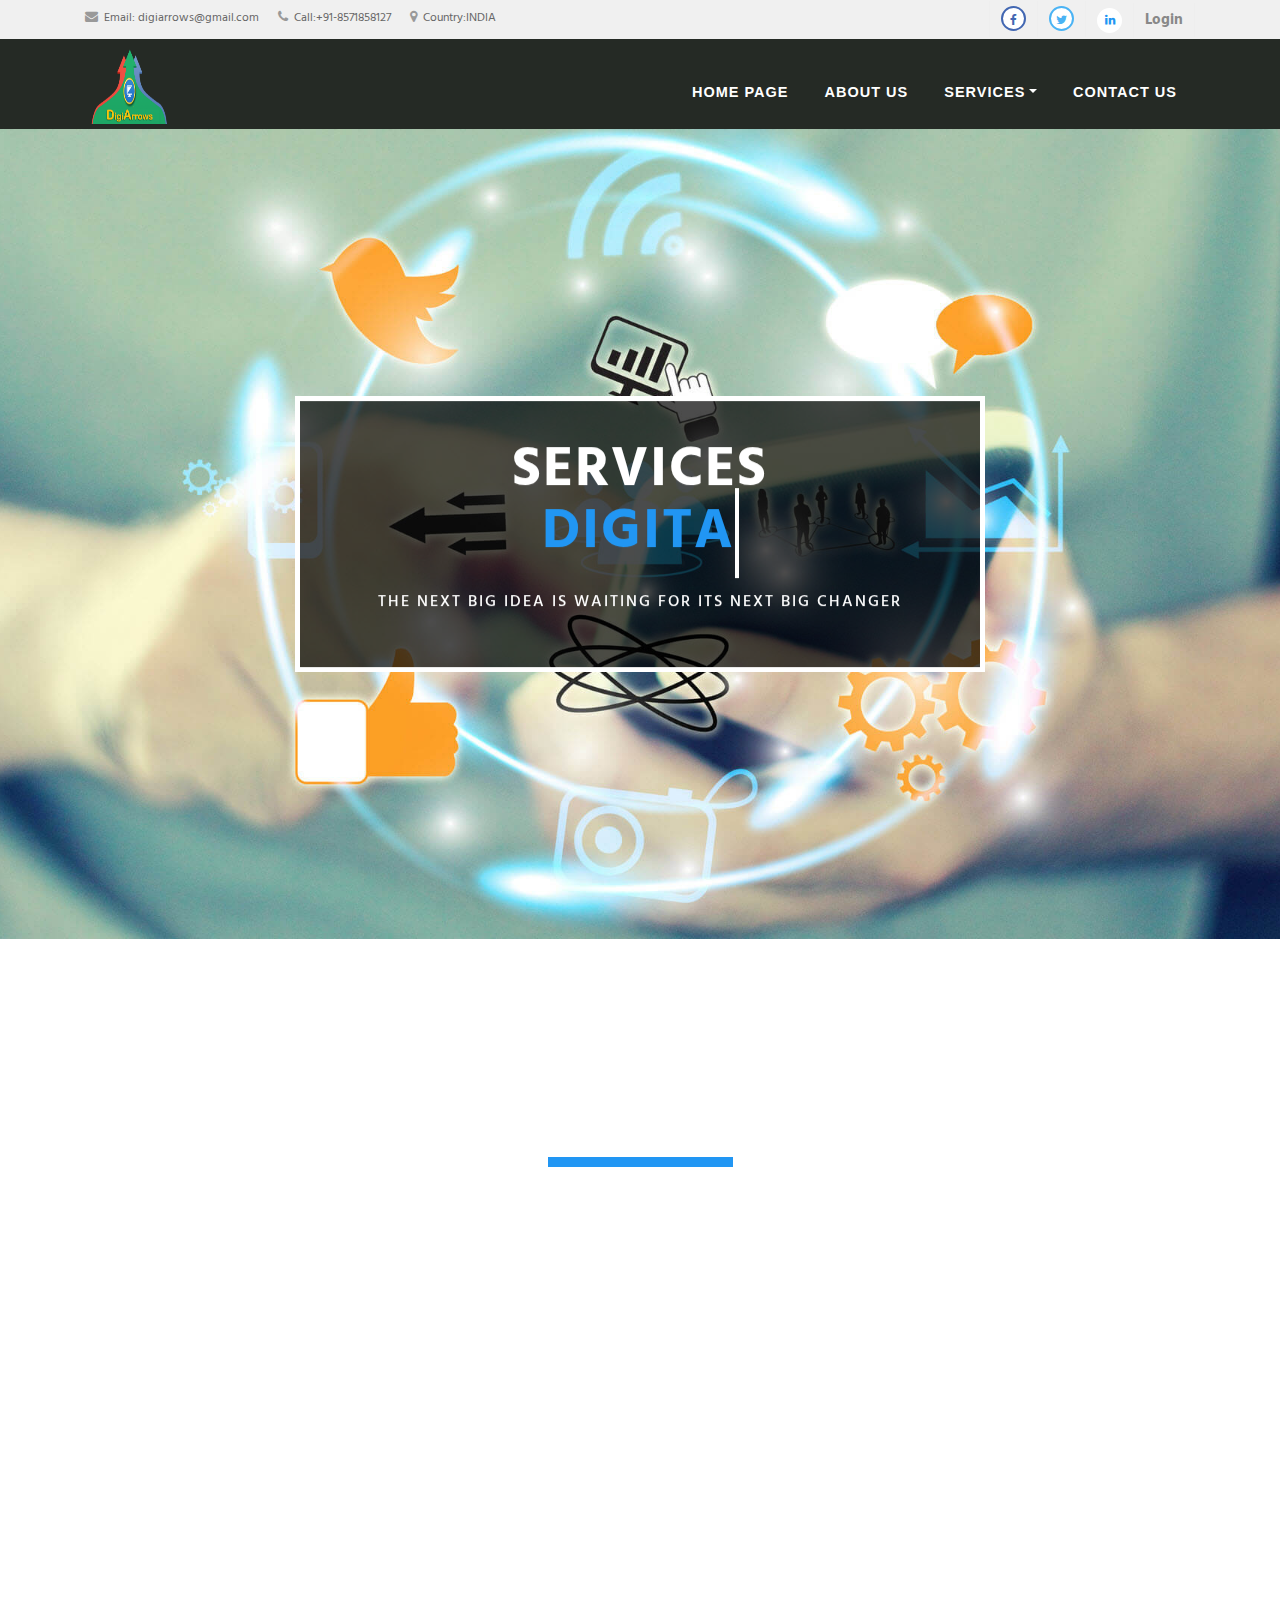
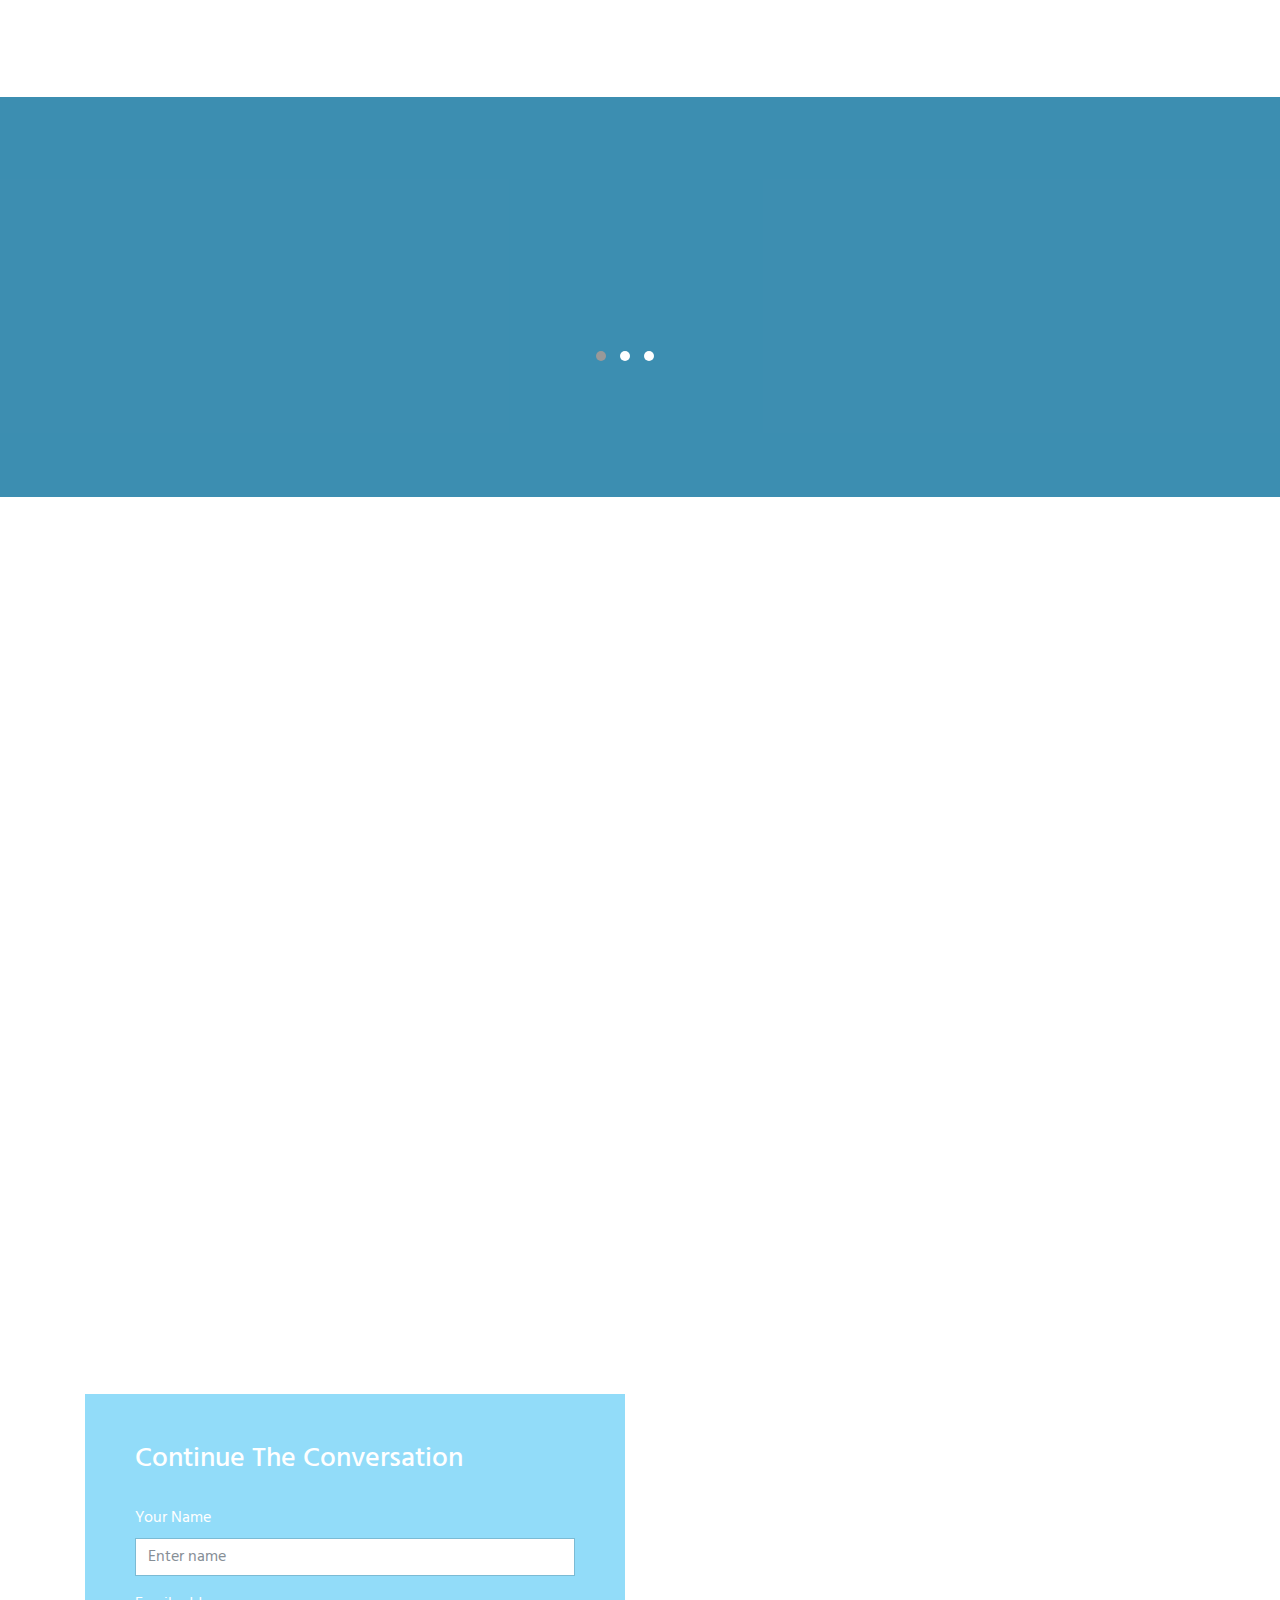
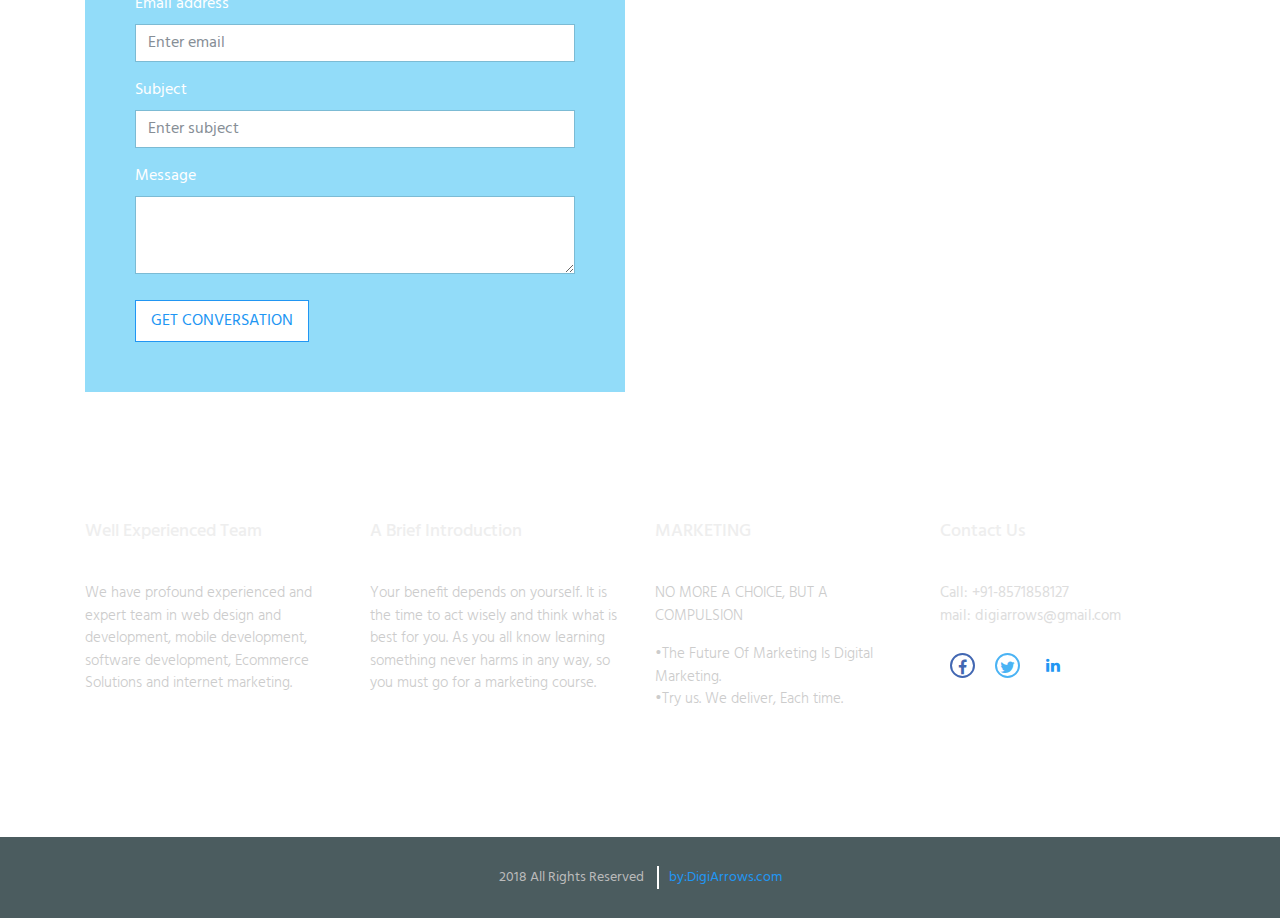
<file: index.html>
<!DOCTYPE html>
<html lang="en">

  <head>

    <meta charset="utf-8">
    <meta name="viewport" content="width=device-width, initial-scale=1, shrink-to-fit=no">
    <meta name="description" content="">
    <meta name="author" content="">

    <title>Digiarrows Technologies</title>
    <link rel="shortcut icon" href="img/favicon.ico">

    <!-- Global Stylesheets -->
    <link href="https://fonts.googleapis.com/css?family=Roboto+Condensed:300,300i,400,400i,700,700i" rel="stylesheet">
    <link href="css/bootstrap/bootstrap.min.css" rel="stylesheet">
    <link rel="stylesheet" href="font-awesome-4.7.0/css/font-awesome.min.css">
    <link rel="stylesheet" href="css/animate/animate.min.css">
    <link rel="stylesheet" href="css/owl-carousel/owl.carousel.min.css">
    <link rel="stylesheet" href="css/owl-carousel/owl.theme.default.min.css">
    <link rel="stylesheet" href="css/style.css">
    <link rel="stylesheet" href="css/services.css">
    <link href="css/hover.css" rel="stylesheet" media="all">
  </head>

  <body id="page-top">

<!--====================================================
                         HEADER
======================================================-->

    <header>

      <!-- Top Navbar  -->
      <div class="top-menubar">
        <div class="topmenu">
          <div class="container">
            <div class="row">
              <div class="col-md-7">
                <ul class="list-inline top-contacts">
                  <li>
                    <i class="fa fa-envelope"></i> Email: <a href="mailto:digiarrows@gmail.com">digiarrows@gmail.com</a>
                  </li>
                  <li>
                    <i class="fa fa-phone"></i> Call:+91-8571858127
                  </li>
                  <li>
                    <i class="fa fa-map-marker"></i> Country:INDIA
                  </li>
                </ul>
              </div>
              <div class="col-md-5">
                <ul class="list-inline top-data">
                  <li><a href="https://www.facebook.com/DigiArrows" target="_empty"><i class="fa top-social fa-facebook"></i></a></li>
                  <li><a href="https://www.twitter.com/DigiArrows" target="_empty"><i class="fa top-social fa-twitter"></i></a></li>
                  <li><a href="https://www.linkedin.com/DigiArrows" target="_empty"><i class="fa top-social fa-linkedin"></i></a></li>
                  <li><a href="#" class="log-top" data-toggle="modal" data-target="#login-modal">Login</a></li>
                </ul>
              </div>
            </div>
          </div>
        </div>
      </div>

      <!-- Navbar -->
      <nav class="navbar navbar-expand-lg navbar-light" id="mainNav" data-toggle="affix">
        <div class="container">
          <a class="navbar-brand smooth-scroll" href="index.html"><!-- <h3>DIGGIARROWS</h3> -->
            <img src="img/dig.png" alt="logo" height="80px" width="90px">
          </a>
          <button class="navbar-toggler navbar-toggler-right" type="button" data-toggle="collapse" data-target="#navbarResponsive" aria-controls="navbarResponsive" aria-expanded="false" aria-label="Toggle navigation">
                <span class="navbar-toggler-icon"></span>
          </button>
          <div class="collapse navbar-collapse" id="navbarResponsive">
            <ul class="navbar-nav ml-auto">
                <li class="nav-item cust-active" ><a class="nav-link smooth-scroll cust-active" href="index.html">HOME PAGE</a></li>

                </li>
                 <li class="nav-item" ><a class="nav-link smooth-scroll" href="about.html">About Us</a></li>
                  <li class="nav-item dropdown" >
                  <a class="nav-link dropdown-toggle smooth-scroll" href="#" id="navbarDropdownMenuLink" data-toggle="dropdown" aria-haspopup="true" aria-expanded="false">Services</a>
                  <div class="dropdown-menu dropdown-cust" aria-labelledby="navbarDropdownMenuLink">
                    <a class="dropdown-item" href="digital.html">Digital Marketing</a>
                    <a class="dropdown-item" href="web.html">Web Development</a>
                    <a class="dropdown-item" href="social.html">Social Marketing</a>
                    <a class="dropdown-item" href="sms.html">SMS & Email Marketing</a>
                    <a class="dropdown-item" href="view.html">360 View</a>
                  </div>
                </li>
                <li class="nav-item" ><a class="nav-link smooth-scroll" href="contact.html">Contact Us</a></li>


                <li>
                  <div class="top-menubar-nav">
                    <div class="topmenu ">
                      <div class="container">
                        <div class="row">
                          <div class="col-md-9">
                            <ul class="list-inline top-contacts">
                              <li>
                                <i class="fa fa-envelope"></i> Email: <a href="mailto:digiarrows@gmail.com">digiarrows@gmail.com</a>
                              </li>
                              <li>
                                <i class="fa fa-phone"></i> Call:+91-8571858127
                              </li>
                            </ul>
                          </div>
                          <div class="col-md-3">
                            <ul class="list-inline top-data">
                  <li><a href="https://www.facebook.com/DigiArrows" target="_empty"><i class="fa top-social fa-facebook"></i></a></li>
                  <li><a href="https://www.twitter.com/DigiArrows" target="_empty"><i class="fa top-social fa-twitter"></i></a></li>
                  <li><a href="https://www.linkedin.com/DigiArrows" target="_empty"><i class="fa top-social fa-linkedin"></i></a></li>
                  <li><a href="#" class="log-top" data-toggle="modal" data-target="#login-modal">Login</a></li>
                </ul>
                          </div>
                        </div>
                      </div>
                    </div>
                  </div>
                </li>
            </ul>
          </div>
        </div>
      </nav>
    </header>

<!--====================================================
                    LOGIN OR REGISTER
======================================================-->
    <section id="login">
      <div class="modal fade" id="login-modal" tabindex="-1" role="dialog" aria-labelledby="myModalLabel" aria-hidden="true" style="display: none;">
          <div class="modal-dialog">
              <div class="modal-content">
                  <div class="modal-header" align="center">
                      <button type="button" class="close" data-dismiss="modal" aria-label="Close">
                          <span class="fa fa-times" aria-hidden="true"></span>
                      </button>
                  </div>
                  <div id="div-forms">
                      <form id="login-form">
                          <h3 class="text-center">Login</h3>
                          <div class="modal-body">
                              <label for="username">Username</label>
                              <input id="login_username" class="form-control" type="text" placeholder="Enter username " required>
                              <label for="username">Password</label>
                              <input id="login_password" class="form-control" type="password" placeholder="Enter password" required>
                              <div class="checkbox">
                                  <label>
                                      <input type="checkbox"> Remember me
                                  </label>
                              </div>
                          </div>
                          <div class="modal-footer text-center">
                              <div>
                                  <button type="submit" class="btn btn-general btn-white">Login</button>
                              </div>
                              <div>
                                  <button id="login_register_btn" type="button" class="btn btn-link">Register</button>
                              </div>
                          </div>
                      </form>
                      <form id="register-form" style="display:none;">
                          <h3 class="text-center">Register</h3>
                          <div class="modal-body">
                              <label for="username">Username</label>
                              <input id="register_username" class="form-control" type="text" placeholder="Enter username" required>
                              <label for="register_email">E-mailId</label>
                              <input id="register_email" class="form-control" type="text" placeholder="Enter eMail" required>
                              <label for="register_password">Password</label>
                              <input id="register_password" class="form-control" type="password" placeholder="Password" required>
                          </div>
                          <div class="modal-footer">
                              <div>
                                  <button type="submit" class="btn btn-general btn-white">Register</button>
                              </div>
                              <div>
                                  <button id="register_login_btn" type="button" class="btn btn-link">Log In</button>
                              </div>
                          </div>
                      </form>
                  </div>
              </div>
          </div>
      </div>
    </section>

<!--====================================================
                         HOME
======================================================-->
    <section id="home">
      <div id="carousel" class="carousel slide carousel-fade" data-ride="carousel">
        <!-- Carousel items -->
        <div class="carousel-inner">
            <div class="carousel-item active slides">
              <div class="overlay"></div>
              <div class="slide-1"></div>
                <div class="hero ">
                  <hgroup class="wow fadeInUp">
                      <h1>Services </br><span ><a href="" class="typewrite" data-period="2000" data-type='[ "DIGITAL MARKETING", "GRAPHICS & LOGO DESIGNING", "WEB DEVELOPMENT"]'>
                        <span class="wrap"></span></a></span> </h1>
                      <h3>The next big idea is waiting for its next big changer</h3>
                  </hgroup>

                </div>
            </div>
        </div>
      </div>
    </section>

<!--====================================================
                        ABOUT
======================================================-->
    <section id="about" class="about">
      <div class="container">
        <div class="row title-bar">
          <div class="col-md-12">
            <h1 class="wow fadeInUp">WELCOME TO </br>DIGIARROWS TECHNOLOGIES</h1>
            <div class="heading-border"></div>
            <p class="wow fadeInUp" data-wow-delay="0.4s">Social is the most important place for brand building on digital. This is where a brand talks to its consumers, creates brand loyalists and turn them into brand advocates. We help brands to evolve a social media strategy where the brand communicates with the consumers and builds a loyal band of followers. Then with consistent interaction and engagement we create brand advocates and go a step further by converting them into buyers.</p>

          </div>
        </div>
      </div>
      <!-- About right side withBG parallax -->
      <div class="container-fluid">
        <div class="row">
         
          <div class="col-md-12 bg-chathams">
            <div class="about-content-box wow fadeInUp" data-wow-delay="0.5s">
              <!-- <i class="fa fa-circle-o-notch"></i> -->
              <h5>Why Us?</h5>
              <p class="desc">
              • As a team of designers, developers and strategists, we have the capability to provide multi-disciplinary services in technology.</br>

              • We are not just exceptionally good with our designs, but we also work whole heartedly towards the empowerment of E-business.</br>

              • Our goal is not to make money from you;it’s about making money together.</br>

              • We know how to connect brands with people, And we have the tools to make every interaction count.</br>

              • The team is full with ideas-we never restrict ourselves within any boundary.</br>
</p>
            </div>
          </div>
         
        </div>
      </div>
    </section>



<!--====================================================
                  COMPANY THOUGHT
======================================================-->
    <div class="overlay-thought"></div>
    <section id="thought" class="bg-parallax thought-bg">
      <div class="container">

        <div id="thought-desc" class="row title-bar title-bar-thought owl-carousel owl-theme">
          <div class="col-md-12 ">

            <h1 class="wow fadeInUp">WE CARE ABOUT YOU</h1>

            <p class="wow fadeInUp" data-wow-delay="0.4s">Our website designs not only look good but also perfectly represent your industry & business. </p>

          </div>
          <div class="col-md-12 thought-desc">
            <h1 class="wow fadeInUp ">WE CARE ABOUT YOU</h1>
            <p class="wow fadeInUp" data-wow-delay="0.4s">We provides Websites that are easy to update & maintain with our easy-to-use CMS’s.  </p>

          </div>
          <div class="col-md-12 thought-desc">
            <h1 class="wow fadeInUp ">WE CARE ABOUT YOU</h1>
            <p class="wow fadeInUp" data-wow-delay="0.4s">We help customer standard what to expect during the project implementation.
 </p>

          </div>
        </div>
      </div>
    </section>





<!--====================================================
                      FINANCIAL-P5
======================================================-->
    <section class="what-we-do bg-gradiant financial-p5">
      <div class="container">
        <div class="row title-bar">
          <div class="col-md-12">
            <h1 class="wow fadeInUp cl-white">OUR SERVICE LIST</h1>
            <div class="heading-border bg-white"></div>

            <p class="desc">We partner with clients to put recommendations into practice.</p>
          </div>
        </div>
        <div class="row">
          <div class="col-md-12">
            <div class="row">
              <div class="col-md-4  col-sm-6">
                <div class="what-we-desc wow fadeInUp hvr-rectangle-in" data-wow-delay="0.1s" style="background-color: white;">
                  <i class="fa fa-laptop" style="color:#4591ed;"></i>
                  <a href="web.html"><h6 style="color:#4591ed; font-family: 'Roboto', sans-serif;">Web Designing</h6></a>
                  <p class="desc" style="color:black;">your website is a digital representation of your business so you want it to communicate your brand effectively.</p>
                </div>
              </div>
              <div class="col-md-4  col-sm-6">
                <div class="what-we-desc wow fadeInUp hvr-rectangle-in" data-wow-delay="0.1s"  style="background-color: white;">
                  <i class="fa fa-envelope" style="color:#4591ed;"></i>
                  <a href="sms.html"><h6 style="color:#4591ed; font-family: 'Roboto', sans-serif;">SMS & Email Marketing</h6></a>
                  <p class="desc" style="color:black;">You have heard of email marketing repeatedly on the internet, at conferences and during marketing strategy meetings.</p>
                </div>
              </div>
              <div class="col-md-4  col-sm-6" style="padding-bottom: 50px;border-top-width: 50px;">
                <div class="what-we-desc wow fadeInUp hvr-rectangle-in" data-wow-delay="0.1s" style="background-color: white;">
                  <i class="fa fa-bullseye" style="color:#4591ed;"></i>
                  <a href="digital.html"><h6 style="color:#4591ed; font-family: 'Roboto', sans-serif;">Digital Marketing</h6></a>
                  <p class="desc" style="color:black;">The evolution of digital media has played a great impact on the society.People have become more and more digitally oriented.</p>
                </div>
              </div>
              <div class="col-md-4  col-sm-6" style="    padding-bottom: 50px;border-top-width: 50px;">
                <div class="what-we-desc wow fadeInUp hvr-rectangle-in" data-wow-delay="0.1s" style="background-color: white;">
                  <i class="fa fa-bar-chart" style="color:#4591ed;"></i>
                  <a href="social.html"><h6 style="color:#4591ed; font-family: 'Roboto', sans-serif;">Social Marketing</h6></a>
                  <p class="desc" style="color:black;">Social content marketing is the area where content marketing and social media/business meet.</p>
                </div>
              </div>
              <div class="col-md-4  col-sm-6">
                <div class="what-we-desc wow fadeInUp hvr-rectangle-in" data-wow-delay="0.1s" style="background-color: white;">
                  <i class="fa fa-star-o" style="color:#4591ed;"></i>
                  <a href="view.html"><h6 style="color:#4591ed; font-family: 'Roboto', sans-serif;">360 Camera</h6></a>
                  <p class="desc" style="color:black;">360-degree video is typically recorded using either a special rig of multiple cameras.</p>
                </div>
              </div>
              <div class="col-md-4  col-sm-6">
                <div class="what-we-desc wow fadeInUp hvr-rectangle-in" data-wow-delay="0.1s" style="background-color: white;">
                  <i class="fa fa-arrows-alt" style="color:#4591ed;"></i>
                  <a href="cms.html"><h6 style="color:#4591ed; font-family: 'Roboto', sans-serif;">CMS Development</h6></a>
                  <p class="desc" style="color:black;">Easily Update Your Website, insert images and upload documents without technical knowledge.</p>
                </div>
              </div>
            </div>
          </div>
        </div>
      </div>
    </section>




<!--====================================================
                    CONTACT HOME
======================================================-->
    <div class="overlay-contact-h"></div>
    <section id="contact-h" class="bg-parallax contact-h-bg">
      <div class="container">
        <div class="row">
          <div class="col-md-6">
            <div class="contact-h-cont">
              <h3 class="cl-white">Continue The Conversation</h3><br>
              <form>
                <div class="form-group cl-white">
                  <label for="name">Your Name</label>
                  <input type="text" class="form-control" id="name" aria-describedby="nameHelp" placeholder="Enter name">
                </div>
                <div class="form-group cl-white">
                  <label for="exampleInputEmail1">Email address</label>
                  <input type="email" class="form-control" id="exampleInputEmail1" aria-describedby="emailHelp" placeholder="Enter email">
                </div>
                <div class="form-group cl-white">
                  <label for="subject">Subject</label>
                  <input type="text" class="form-control" id="subject" aria-describedby="subjectHelp" placeholder="Enter subject">
                </div>
                <div class="form-group cl-white">
                  <label for="message">Message</label>
                  <textarea class="form-control" id="message" rows="3"></textarea>
                </div>
                <button class="btn btn-general btn-white" role="button"><i fa fa-right-arrow></i>GET CONVERSATION</button>
              </form>
            </div>
          </div>
        </div>
      </div>
    </section>



<!--====================================================
                      FOOTER
======================================================-->
    <footer>
        <div id="footer-s1" class="footer-s1">
          <div class="footer">
            <div class="container">
              <div class="row">
                <!-- About Us -->


                <div class="col-md-3 col-sm-6 ">

                  <div class="heading-footer"><h2>Well Experienced Team</h2></div>
                  <ul class="list-unstyled comp-desc-f">
                     <li><p>We have profound experienced and expert team in web design and development, mobile development, software development, Ecommerce Solutions and internet marketing.</p></li>
                  </ul><br>
                </div>
                <!-- End About Us -->

                <!-- Recent News -->
                <div class="col-md-3 col-sm-6 ">
                  <div class="heading-footer"><h2> A Brief Introduction</h2></div>
                  <ul class="list-unstyled comp-desc-f">
                     <li><p>Your benefit depends on yourself. It is the time to act wisely and think what is best for you. As you all know learning something never harms in any way, so you must go for a marketing course.</li>
                  </ul><br>
                </div>
                <!-- End Recent list -->

                <!-- Recent Blog Entries -->
                <div class="col-md-3 col-sm-6 ">
                  <div class="heading-footer"><h2> MARKETING</h2></div>
                  <ul class="list-unstyled comp-desc-f">
                    <li>
                      <div class="overflow-h">
                        <p>NO MORE A CHOICE, BUT A COMPULSION</p>

                      </div>
                    </li>
                    <li>
                      <div class="overflow-h">
                        <p>•The Future Of Marketing Is Digital Marketing.
                        </br>•Try us. We deliver, Each time.</p></br></p>

                      </div>
                    </li>
                  </ul>
                </div>
                <!-- End Recent Blog Entries -->

                <!-- Latest Tweets -->
                <div class="col-md-3 col-sm-6">
                  <div class="heading-footer"><h2>Contact Us </h2></div>
                  <address class="address-details-f">
                    Call: +91-8571858127 <br>
                    mail: digiarrows@gmail.com <br>


                  </address>
                  <ul class="list-inline social-icon-f top-data">
                    <li><a href="https://www.facebook.com/DigiArrows" target="_empty"><i class="fa top-social fa-facebook"></i></a></li>
                    <li><a href="https://www.twitter.com/DigiArrows" target="_empty"><i class="fa top-social fa-twitter"></i></a></li>
                    <li><a href="https://www.linkedin.com/DigiArrows" target="_empty"><i class="fa top-social fa-linkedin"></i></a></li>
                  </ul>
                </div>
                <!-- End Latest Tweets -->
              </div>
            </div><!--/container -->
          </div>
        </div>

        <div id="footer-bottom">
            <div class="container">
                <div class="row">
                    <div class="col-md-12">
                        <div id="footer-copyrights">
                            <p>2018 All Rights Reserved  <a href="#"> by:DigiArrows.com</a></p>
                        </div>
                    </div>
                </div>
            </div>
        </div>
        <a href="#home" id="back-to-top" class="btn btn-sm btn-green btn-back-to-top smooth-scrolls hidden-sm hidden-xs" title="home" role="button">
            <i class="fa fa-angle-up"></i>
        </a>
    </footer>

    <!--Global JavaScript -->
    <script src="js/jquery/jquery.min.js"></script>
    <script src="js/popper/popper.min.js"></script>
    <script src="js/bootstrap/bootstrap.min.js"></script>
    <script src="js/wow/wow.min.js"></script>
    <script src="js/owl-carousel/owl.carousel.min.js"></script>

    <!-- Plugin JavaScript -->
    <script src="js/jquery-easing/jquery.easing.min.js"></script>
    <script src="js/custom.js"></script>
  </body>

</html>
</file>
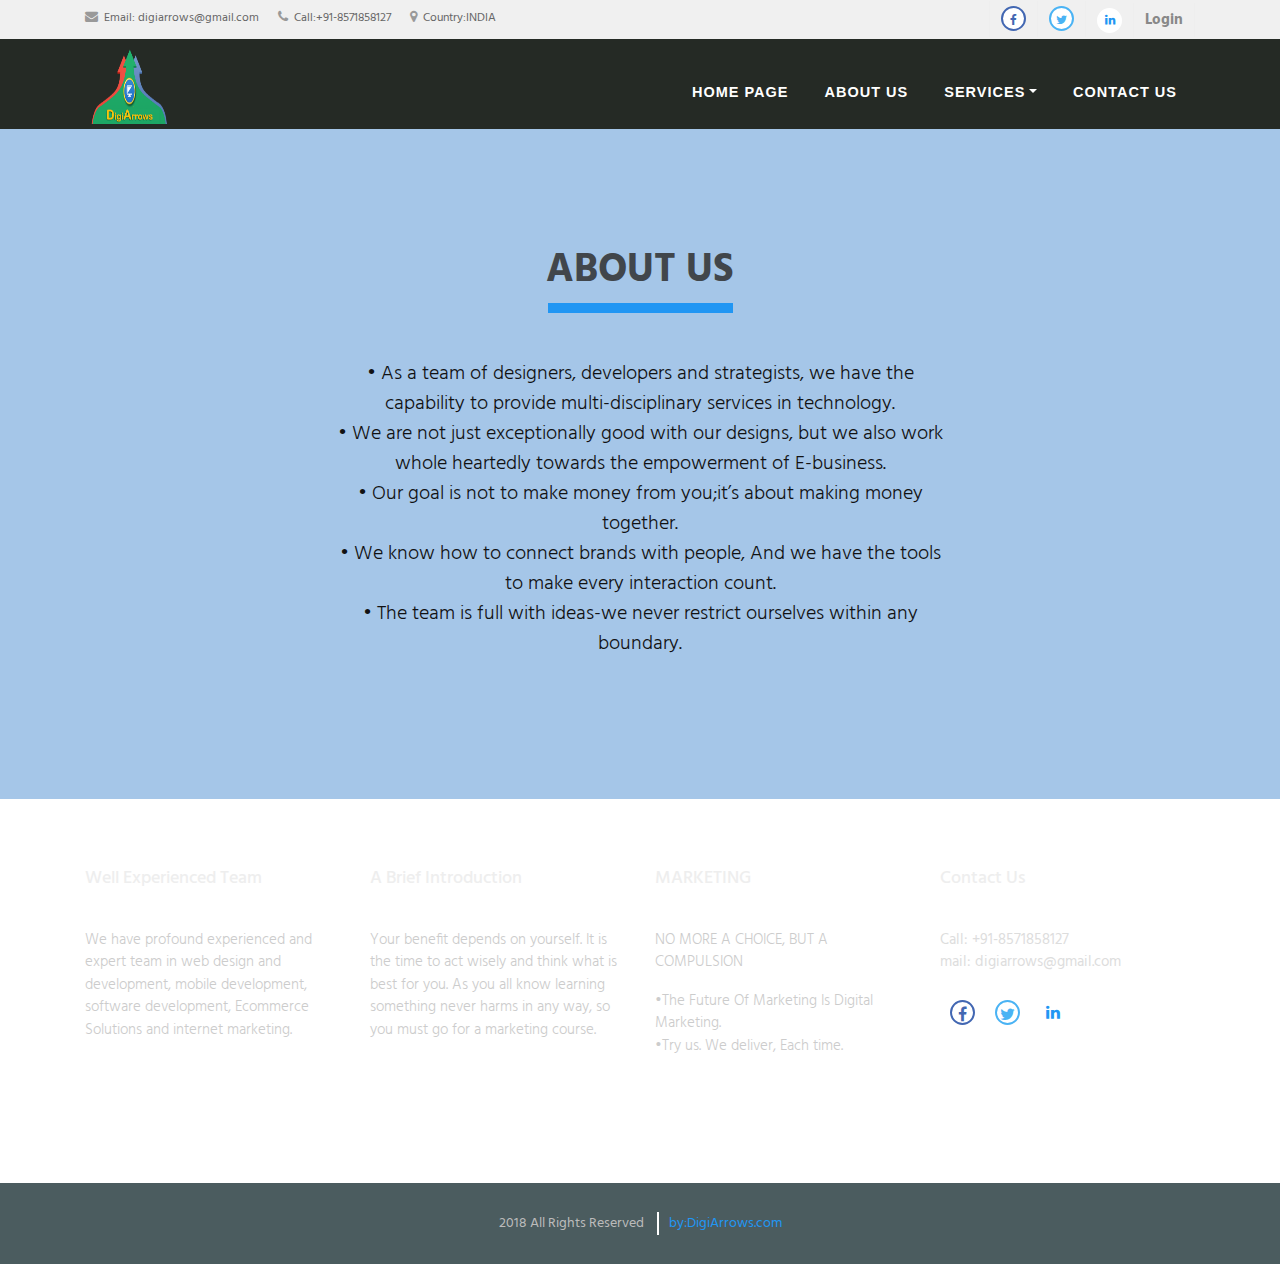
<file: about.html>
<!DOCTYPE html>
<html lang="en">

  <head>

    <meta charset="utf-8">
    <meta name="viewport" content="width=device-width, initial-scale=1, shrink-to-fit=no">
    <meta name="description" content="">
    <meta name="author" content="">

    <title>Digiarrows Technologies</title>
    <link rel="shortcut icon" href="img/favicon.ico">

    <!-- Global Stylesheets -->
    <link href="https://fonts.googleapis.com/css?family=Roboto+Condensed:300,300i,400,400i,700,700i" rel="stylesheet">
    <link href="css/bootstrap/bootstrap.min.css" rel="stylesheet">
    <link rel="stylesheet" href="font-awesome-4.7.0/css/font-awesome.min.css">
    <link rel="stylesheet" href="css/animate/animate.min.css">
    <link rel="stylesheet" href="css/owl-carousel/owl.carousel.min.css">
    <link rel="stylesheet" href="css/owl-carousel/owl.theme.default.min.css">
    <link rel="stylesheet" href="css/style.css">
    <link rel="stylesheet" href="css/services.css">
  </head>

  <body id="page-top">

<!--====================================================
                         HEADER
======================================================-->

    <header>

      <!-- Top Navbar  -->
      <div class="top-menubar">
        <div class="topmenu">
          <div class="container">
            <div class="row">
              <div class="col-md-7">
                <ul class="list-inline top-contacts">
                  <li>
                    <i class="fa fa-envelope"></i> Email: <a href="mailto:digiarrows@gmail.com">digiarrows@gmail.com</a>
                  </li>
                  <li>
                    <i class="fa fa-phone"></i> Call:+91-8571858127
                  </li>
                  <li>
                    <i class="fa fa-map-marker"></i> Country:INDIA
                  </li>
                </ul>
              </div>
              <div class="col-md-5">
                <ul class="list-inline top-data">
                  <li><a href="https://www.facebook.com/DigiArrows" target="_empty"><i class="fa top-social fa-facebook"></i></a></li>
                  <li><a href="https://www.twitter.com/DigiArrows" target="_empty"><i class="fa top-social fa-twitter"></i></a></li>
                  <li><a href="https://www.linkedin.com/DigiArrows" target="_empty"><i class="fa top-social fa-linkedin"></i></a></li>
                  <li><a href="#" class="log-top" data-toggle="modal" data-target="#login-modal">Login</a></li>
                </ul>
              </div>
            </div>
          </div>
        </div>
      </div>

      <!-- Navbar -->
      <nav class="navbar navbar-expand-lg navbar-light" id="mainNav" data-toggle="affix">
        <div class="container">
          <a class="navbar-brand smooth-scroll" href="index.html"><!-- <h3>DIGGIARROWS</h3> -->
            <img src="img/dig.png" alt="logo" height="80px" width="90px">
          </a>
          <button class="navbar-toggler navbar-toggler-right" type="button" data-toggle="collapse" data-target="#navbarResponsive" aria-controls="navbarResponsive" aria-expanded="false" aria-label="Toggle navigation">
                <span class="navbar-toggler-icon"></span>
          </button>
          <div class="collapse navbar-collapse" id="navbarResponsive">
            <ul class="navbar-nav ml-auto">
                <li class="nav-item" ><a class="nav-link smooth-scroll" href="index.html">HOME PAGE</a></li>

                <li class="nav-item" ><a class="nav-link smooth-scroll" href="about.html">About Us</a></li>
                 <li class="nav-item dropdown" >
                  <a class="nav-link dropdown-toggle smooth-scroll" href="#" id="navbarDropdownMenuLink" data-toggle="dropdown" aria-haspopup="true" aria-expanded="false">Services</a>
                  <div class="dropdown-menu dropdown-cust" aria-labelledby="navbarDropdownMenuLink">
                    <a class="dropdown-item" href="digital.html">Digital Marketing</a>
                    <a class="dropdown-item" href="web.html">Web Development</a>
                    <a class="dropdown-item" href="social.html">Social Marketing</a>
                    <a class="dropdown-item" href="sms.html">SMS & Email Marketing</a>
                    <a class="dropdown-item" href="view.html">360 View</a>
                  </div>
                </li>
                <li class="nav-item" ><a class="nav-link smooth-scroll" href="contact.html">Contact Us</a></li>


                <li>
                  <div class="top-menubar-nav">
                    <div class="topmenu ">
                      <div class="container">
                        <div class="row">
                          <div class="col-md-9">
                            <ul class="list-inline top-contacts">
                              <li>
                                <i class="fa fa-envelope"></i> Email: <a href="mailto:info@htmlstream.com">info@htmlstream.com</a>
                              </li>
                              <li>
                                <i class="fa fa-phone"></i> Hotline: (1) 396 4587 99
                              </li>
                            </ul>
                          </div>
                          <div class="col-md-3">
                            <ul class="list-inline top-data">
                              <li><a href="#" target="_empty"><i class="fa top-social fa-facebook"></i></a></li>
                              <li><a href="#" target="_empty"><i class="fa top-social fa-twitter"></i></a></li>
                              <li><a href="#" target="_empty"><i class="fa top-social fa-google-plus"></i></a></li>
                              <li><a href="#" class="log-top" data-toggle="modal" data-target="#login-modal">Login</a></li>
                            </ul>
                          </div>
                        </div>
                      </div>
                    </div>
                  </div>
                </li>
            </ul>
          </div>
        </div>
      </nav>
    </header>

<!--====================================================
                    LOGIN OR REGISTER
======================================================-->
    <section id="login">
      <div class="modal fade" id="login-modal" tabindex="-1" role="dialog" aria-labelledby="myModalLabel" aria-hidden="true" style="display: none;">
          <div class="modal-dialog">
              <div class="modal-content">
                  <div class="modal-header" align="center">
                      <button type="button" class="close" data-dismiss="modal" aria-label="Close">
                          <span class="fa fa-times" aria-hidden="true"></span>
                      </button>
                  </div>
                  <div id="div-forms">
                      <form id="login-form">
                          <h3 class="text-center">Login</h3>
                          <div class="modal-body">
                              <label for="username">Username</label>
                              <input id="login_username" class="form-control" type="text" placeholder="Enter username " required>
                              <label for="username">Password</label>
                              <input id="login_password" class="form-control" type="password" placeholder="Enter password" required>
                              <div class="checkbox">
                                  <label>
                                      <input type="checkbox"> Remember me
                                  </label>
                              </div>
                          </div>
                          <div class="modal-footer text-center">
                              <div>
                                  <button type="submit" class="btn btn-general btn-white">Login</button>
                              </div>
                              <div>
                                  <button id="login_register_btn" type="button" class="btn btn-link">Register</button>
                              </div>
                          </div>
                      </form>
                      <form id="register-form" style="display:none;">
                          <h3 class="text-center">Register</h3>
                          <div class="modal-body">
                              <label for="username">Username</label>
                              <input id="register_username" class="form-control" type="text" placeholder="Enter username" required>
                              <label for="register_email">E-mailId</label>
                              <input id="register_email" class="form-control" type="text" placeholder="Enter eMail" required>
                              <label for="register_password">Password</label>
                              <input id="register_password" class="form-control" type="password" placeholder="Password" required>
                          </div>
                          <div class="modal-footer">
                              <div>
                                  <button type="submit" class="btn btn-general btn-white">Register</button>
                              </div>
                              <div>
                                  <button id="register_login_btn" type="button" class="btn btn-link">Log In</button>
                              </div>
                          </div>
                      </form>
                  </div>
              </div>
          </div>
      </div>
    </section>


<!--====================================================
                      BUSINESS-GROWTH-P1
======================================================-->
    <section id="business-growth-p1" class="business-growth-p1 bg-gray">
      <div class="container">
        <div class="row title-bar">
          <div class="col-md-12">
            <h1 class="wow fadeInUp">ABOUT US</h1>
            <div class="heading-border"></div>
            <p class="wow fadeInUp" data-wow-delay="0.4s" style="padding-left: 40px;  padding-right: 40px;padding-top: 26px;">• As a team of designers, developers and strategists, we have the capability to provide multi-disciplinary services in technology.</br>

            • We are not just exceptionally good with our designs, but we also work whole heartedly towards the empowerment of E-business.</br>

            • Our goal is not to make money from you;it’s about making money together.</br>

            • We know how to connect brands with people, And we have the tools to make every interaction count.</br>

            • The team is full with ideas-we never restrict ourselves within any boundary.</br></p>
          </div>
        </div>

      </div>
    </section>


<!--====================================================
                      FOOTER
======================================================-->
    <footer>
        <div id="footer-s1" class="footer-s1">
          <div class="footer">
            <div class="container">
              <div class="row">
                <!-- About Us -->


                <div class="col-md-3 col-sm-6 ">

                  <div class="heading-footer"><h2>Well Experienced Team</h2></div>
                  <ul class="list-unstyled comp-desc-f">
                     <li><p>We have profound experienced and expert team in web design and development, mobile development, software development, Ecommerce Solutions and internet marketing.</p></li>
                  </ul><br>
                </div>
                <!-- End About Us -->

                <!-- Recent News -->
                <div class="col-md-3 col-sm-6 ">
                  <div class="heading-footer"><h2> A Brief Introduction</h2></div>
                  <ul class="list-unstyled comp-desc-f">
                     <li><p>Your benefit depends on yourself. It is the time to act wisely and think what is best for you. As you all know learning something never harms in any way, so you must go for a marketing course.</li>
                  </ul><br>
                </div>
                <!-- End Recent list -->

                <!-- Recent Blog Entries -->
                <div class="col-md-3 col-sm-6 ">
                  <div class="heading-footer"><h2> MARKETING</h2></div>
                  <ul class="list-unstyled comp-desc-f">
                    <li>
                      <div class="overflow-h">
                        <p>NO MORE A CHOICE, BUT A COMPULSION</p>

                      </div>
                    </li>
                    <li>
                      <div class="overflow-h">
                        <p>•The Future Of Marketing Is Digital Marketing.
                        </br>•Try us. We deliver, Each time.</p></br></p>

                      </div>
                    </li>
                  </ul>
                </div>
                <!-- End Recent Blog Entries -->

                <!-- Latest Tweets -->
                <div class="col-md-3 col-sm-6">
                  <div class="heading-footer"><h2>Contact Us </h2></div>
                  <address class="address-details-f">
                    Call: +91-8571858127 <br>
                    mail: digiarrows@gmail.com <br>


                  </address>
                  <ul class="list-inline social-icon-f top-data">
                    <li><a href="https://www.facebook.com/DigiArrows" target="_empty"><i class="fa top-social fa-facebook"></i></a></li>
                    <li><a href="https://www.twitter.com/DigiArrows" target="_empty"><i class="fa top-social fa-twitter"></i></a></li>
                    <li><a href="https://www.linkedin.com/DigiArrows" target="_empty"><i class="fa top-social fa-linkedin"></i></a></li>
                  </ul>

                </div>
                <!-- End Latest Tweets -->
              </div>
            </div><!--/container -->
          </div>
        </div>

        <div id="footer-bottom">
            <div class="container">
                <div class="row">
                    <div class="col-md-12">
                        <div id="footer-copyrights">
                            <p>2018 All Rights Reserved  <a href="#"> by:DigiArrows.com</a></p>
                        </div>
                    </div>
                </div>
            </div>
        </div>
        <a href="#home" id="back-to-top" class="btn btn-sm btn-green btn-back-to-top smooth-scrolls hidden-sm hidden-xs" title="home" role="button">
            <i class="fa fa-angle-up"></i>
        </a>
    </footer>

    <!--Global JavaScript -->
    <script src="js/jquery/jquery.min.js"></script>
    <script src="js/popper/popper.min.js"></script>
    <script src="js/bootstrap/bootstrap.min.js"></script>
    <script src="js/wow/wow.min.js"></script>
    <script src="js/owl-carousel/owl.carousel.min.js"></script>

    <!-- Plugin JavaScript -->
    <script src="js/jquery-easing/jquery.easing.min.js"></script>
    <script src="js/custom.js"></script>
  </body>

</html>
</file>
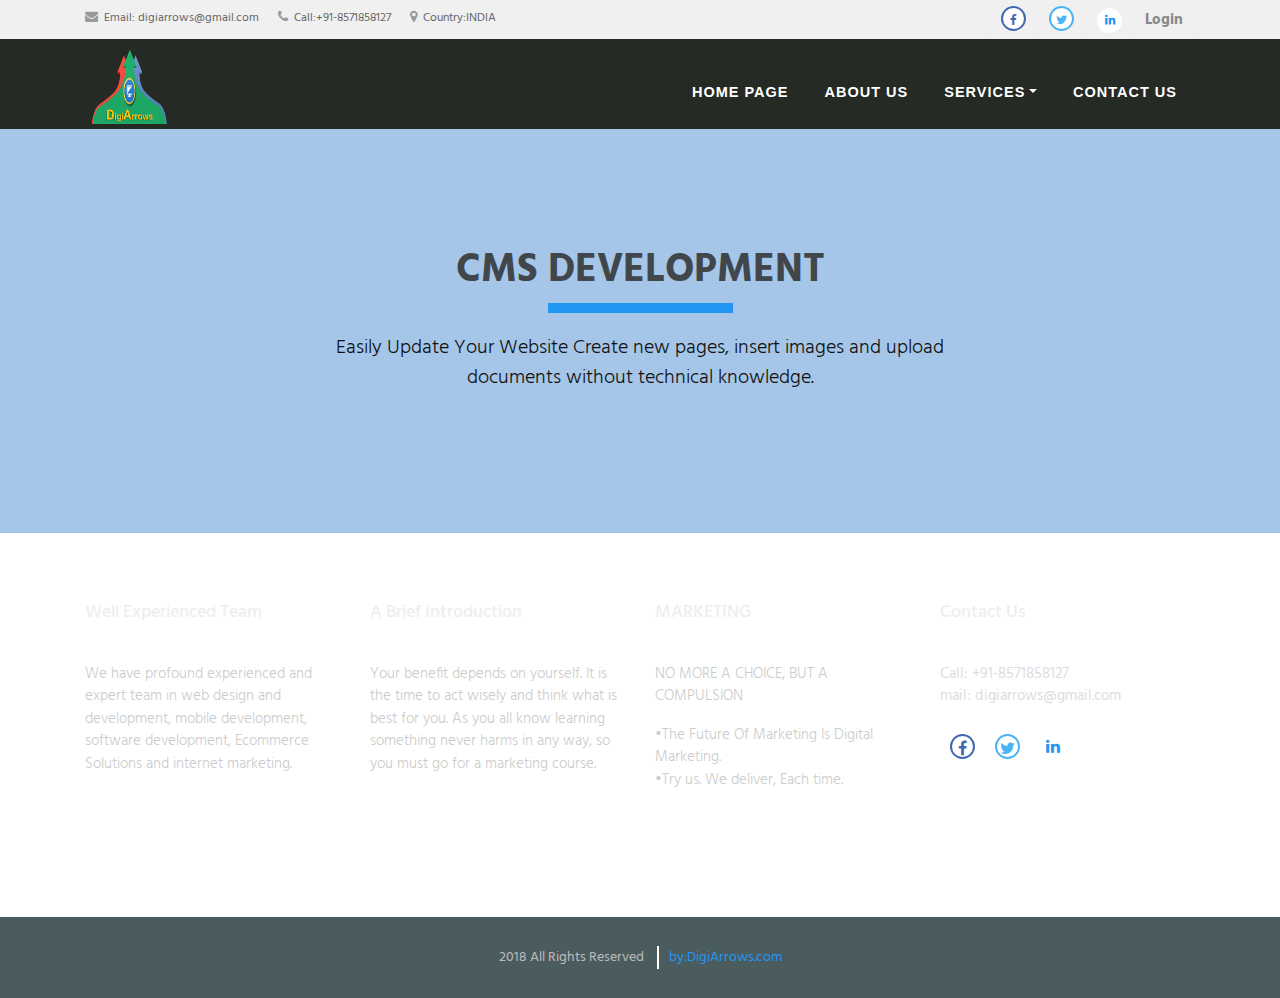
<file: cms.html>
<!DOCTYPE html>
<html lang="en">

  <head>

    <meta charset="utf-8">
    <meta name="viewport" content="width=device-width, initial-scale=1, shrink-to-fit=no">
    <meta name="description" content="">
    <meta name="author" content="">

    <title>Digiarrows Technologies</title>
    <link rel="shortcut icon" href="img/favicon.ico">

    <!-- Global Stylesheets -->
    <link href="https://fonts.googleapis.com/css?family=Roboto+Condensed:300,300i,400,400i,700,700i" rel="stylesheet">
    <link href="css/bootstrap/bootstrap.min.css" rel="stylesheet">
    <link rel="stylesheet" href="font-awesome-4.7.0/css/font-awesome.min.css">
    <link rel="stylesheet" href="css/animate/animate.min.css">
    <link rel="stylesheet" href="css/owl-carousel/owl.carousel.min.css">
    <link rel="stylesheet" href="css/owl-carousel/owl.theme.default.min.css">
    <link rel="stylesheet" href="css/style.css">
    <link rel="stylesheet" href="css/services.css">
  </head>

  <body id="page-top">

<!--====================================================
                         HEADER
======================================================--> 

    <header>

      <!-- Top Navbar  -->
      <div class="top-menubar">
        <div class="topmenu">
          <div class="container">
            <div class="row">
              <div class="col-md-7">
                <ul class="list-inline top-contacts">
                  <li>
                    <i class="fa fa-envelope"></i> Email: <a href="mailto:digiarrows@gmail.com">digiarrows@gmail.com</a>
                  </li>
                  <li>
                    <i class="fa fa-phone"></i> Call:+91-8571858127
                  </li>
                  <li>
                    <i class="fa fa-map-marker"></i> Country:INDIA 
                  </li>
                </ul>
              </div> 
              <div class="col-md-5">
                <ul class="list-inline top-data">
                  <li><a href="https://www.facebook.com/DigiArrows" target="_empty"><i class="fa top-social fa-facebook"></i></a></li>
                  <li><a href="https://www.twitter.com/DigiArrows" target="_empty"><i class="fa top-social fa-twitter"></i></a></li>
                  <li><a href="https://www.linkedin.com/DigiArrows" target="_empty"><i class="fa top-social fa-linkedin"></i></a></li> 
                  <li><a href="#" class="log-top" data-toggle="modal" data-target="#login-modal">Login</a></li>  
                </ul>
              </div>
            </div>
          </div>
        </div> 
      </div> 
      
      <!-- Navbar -->
      <nav class="navbar navbar-expand-lg navbar-light" id="mainNav" data-toggle="affix">
        <div class="container">
          <a class="navbar-brand smooth-scroll" href="index.html"><!-- <h3>DIGGIARROWS</h3> -->
            <img src="img/dig.png" alt="logo" height="80px" width="90px">
          </a> 
          <button class="navbar-toggler navbar-toggler-right" type="button" data-toggle="collapse" data-target="#navbarResponsive" aria-controls="navbarResponsive" aria-expanded="false" aria-label="Toggle navigation"> 
                <span class="navbar-toggler-icon"></span>
          </button>  
          <div class="collapse navbar-collapse" id="navbarResponsive">
            <ul class="navbar-nav ml-auto">
                <li class="nav-item" ><a class="nav-link smooth-scroll" href="index.html">HOME PAGE</a></li>
                
                <li class="nav-item" ><a class="nav-link smooth-scroll" href="about.html">About Us</a></li>
                 <li class="nav-item dropdown" >
                  <a class="nav-link dropdown-toggle smooth-scroll" href="#" id="navbarDropdownMenuLink" data-toggle="dropdown" aria-haspopup="true" aria-expanded="false">Services</a> 
                  <div class="dropdown-menu dropdown-cust" aria-labelledby="navbarDropdownMenuLink">
                    <a class="dropdown-item" href="digital.html">Digital Marketing</a>
                    <a class="dropdown-item" href="web.html">Web Development</a>
                    <a class="dropdown-item" href="social.html">Social Marketing</a>
                    <a class="dropdown-item" href="sms.html">SMS & Email Marketing</a>
                    <a class="dropdown-item" href="view.html">360 View</a>
                  </div>
                </li>
                <li class="nav-item" ><a class="nav-link smooth-scroll" href="contact.html">Contact Us</a></li> 
               
                
                <li>
                  <div class="top-menubar-nav">
                    <div class="topmenu ">
                      <div class="container">
                        <div class="row">
                          <div class="col-md-9">
                            <ul class="list-inline top-contacts">
                              <li>
                                <i class="fa fa-envelope"></i> Email: <a href="mailto:info@htmlstream.com">info@htmlstream.com</a>
                              </li>
                              <li>
                                <i class="fa fa-phone"></i> Hotline: (1) 396 4587 99
                              </li>
                            </ul>
                          </div> 
                          <div class="col-md-3">
                            <ul class="list-inline top-data">
                              <li><a href="#" target="_empty"><i class="fa top-social fa-facebook"></i></a></li>
                              <li><a href="#" target="_empty"><i class="fa top-social fa-twitter"></i></a></li>
                              <li><a href="#" target="_empty"><i class="fa top-social fa-google-plus"></i></a></li> 
                              <li><a href="#" class="log-top" data-toggle="modal" data-target="#login-modal">Login</a></li>  
                            </ul>
                          </div>
                        </div>
                      </div>
                    </div> 
                  </div>
                </li>
            </ul>  
          </div>
        </div>
      </nav>
    </header> 

<!--====================================================
                    LOGIN OR REGISTER
======================================================-->
    <section id="login">
      <div class="modal fade" id="login-modal" tabindex="-1" role="dialog" aria-labelledby="myModalLabel" aria-hidden="true" style="display: none;">
          <div class="modal-dialog">
              <div class="modal-content">
                  <div class="modal-header" align="center">
                      <button type="button" class="close" data-dismiss="modal" aria-label="Close">
                          <span class="fa fa-times" aria-hidden="true"></span>
                      </button>
                  </div>
                  <div id="div-forms">
                      <form id="login-form">
                          <h3 class="text-center">Login</h3>
                          <div class="modal-body">
                              <label for="username">Username</label> 
                              <input id="login_username" class="form-control" type="text" placeholder="Enter username " required>
                              <label for="username">Password</label> 
                              <input id="login_password" class="form-control" type="password" placeholder="Enter password" required>
                              <div class="checkbox">
                                  <label>
                                      <input type="checkbox"> Remember me
                                  </label>
                              </div>
                          </div>
                          <div class="modal-footer text-center">
                              <div>
                                  <button type="submit" class="btn btn-general btn-white">Login</button>
                              </div>
                              <div>
                                  <button id="login_register_btn" type="button" class="btn btn-link">Register</button>
                              </div>
                          </div>
                      </form>
                      <form id="register-form" style="display:none;">
                          <h3 class="text-center">Register</h3>
                          <div class="modal-body"> 
                              <label for="username">Username</label> 
                              <input id="register_username" class="form-control" type="text" placeholder="Enter username" required>
                              <label for="register_email">E-mailId</label> 
                              <input id="register_email" class="form-control" type="text" placeholder="Enter eMail" required>
                              <label for="register_password">Password</label> 
                              <input id="register_password" class="form-control" type="password" placeholder="Password" required>
                          </div>
                          <div class="modal-footer">
                              <div>
                                  <button type="submit" class="btn btn-general btn-white">Register</button>
                              </div>
                              <div>
                                  <button id="register_login_btn" type="button" class="btn btn-link">Log In</button>
                              </div>
                          </div>
                      </form>
                  </div>
              </div>
          </div>
      </div>
    </section>      


<!--====================================================
                      BUSINESS-GROWTH-P1
======================================================-->
    <section id="business-growth-p1" class="business-growth-p1 bg-gray">
      <div class="container">
        <div class="row title-bar">
          <div class="col-md-12">
            <h1 class="wow fadeInUp">CMS DEVELOPMENT</h1>
            <div class="heading-border"></div>
            <p class="wow fadeInUp" data-wow-delay="0.4s">Easily Update Your Website Create new pages, insert images and upload documents without technical knowledge.</p>
          </div>
        </div>
    
      </div>  
    </section>  
 

<!--====================================================
                      FOOTER
======================================================--> 
    <footer> 
        <div id="footer-s1" class="footer-s1">
          <div class="footer">
            <div class="container">
              <div class="row">
                <!-- About Us -->

               
                <div class="col-md-3 col-sm-6 ">
                  
                  <div class="heading-footer"><h2>Well Experienced Team</h2></div>
                  <ul class="list-unstyled comp-desc-f">
                     <li><p>We have profound experienced and expert team in web design and development, mobile development, software development, Ecommerce Solutions and internet marketing.</p></li> 
                  </ul><br> 
                </div>
                <!-- End About Us -->

                <!-- Recent News -->
                <div class="col-md-3 col-sm-6 ">
                  <div class="heading-footer"><h2> A Brief Introduction</h2></div>
                  <ul class="list-unstyled comp-desc-f">
                     <li><p>Your benefit depends on yourself. It is the time to act wisely and think what is best for you. As you all know learning something never harms in any way, so you must go for a marketing course.</li> 
                  </ul><br>
                </div>
                <!-- End Recent list -->

                <!-- Recent Blog Entries -->
                <div class="col-md-3 col-sm-6 ">
                  <div class="heading-footer"><h2> MARKETING</h2></div>
                  <ul class="list-unstyled comp-desc-f">
                    <li>
                      <div class="overflow-h">
                        <p>NO MORE A CHOICE, BUT A COMPULSION</p>
                        
                      </div>
                    </li>
                    <li>
                      <div class="overflow-h">
                        <p>•The Future Of Marketing Is Digital Marketing.
                        </br>•Try us. We deliver, Each time.</p></br></p>
                        
                      </div>
                    </li>
                  </ul>
                </div>
                <!-- End Recent Blog Entries -->

                <!-- Latest Tweets -->
                <div class="col-md-3 col-sm-6">
                  <div class="heading-footer"><h2>Contact Us </h2></div>
                  <address class="address-details-f">
                    Call: +91-8571858127 <br>
                    mail: digiarrows@gmail.com <br>
                   
                    
                  </address>  
                  <ul class="list-inline social-icon-f top-data">
                    <li><a href="https://www.facebook.com/DigiArrows" target="_empty"><i class="fa top-social fa-facebook"></i></a></li>
                    <li><a href="https://www.twitter.com/DigiArrows" target="_empty"><i class="fa top-social fa-twitter"></i></a></li>
                    <li><a href="https://www.linkedin.com/DigiArrows" target="_empty"><i class="fa top-social fa-linkedin"></i></a></li> 
                  </ul>
                </div>
                <!-- End Latest Tweets -->
              </div>
            </div><!--/container -->
          </div> 
        </div>

        <div id="footer-bottom">
            <div class="container">
                <div class="row">
                    <div class="col-md-12">
                        <div id="footer-copyrights">
                            <p>2018 All Rights Reserved  <a href="#"> by:DigiArrows.com</a></p>
                        </div>
                    </div> 
                </div>
            </div>
        </div>
        <a href="#home" id="back-to-top" class="btn btn-sm btn-green btn-back-to-top smooth-scrolls hidden-sm hidden-xs" title="home" role="button">
            <i class="fa fa-angle-up"></i>
        </a>
    </footer>

    <!--Global JavaScript -->
    <script src="js/jquery/jquery.min.js"></script>
    <script src="js/popper/popper.min.js"></script>
    <script src="js/bootstrap/bootstrap.min.js"></script>
    <script src="js/wow/wow.min.js"></script>
    <script src="js/owl-carousel/owl.carousel.min.js"></script>

    <!-- Plugin JavaScript -->
    <script src="js/jquery-easing/jquery.easing.min.js"></script> 
    <script src="js/custom.js"></script> 
  </body>

</html>
</file>
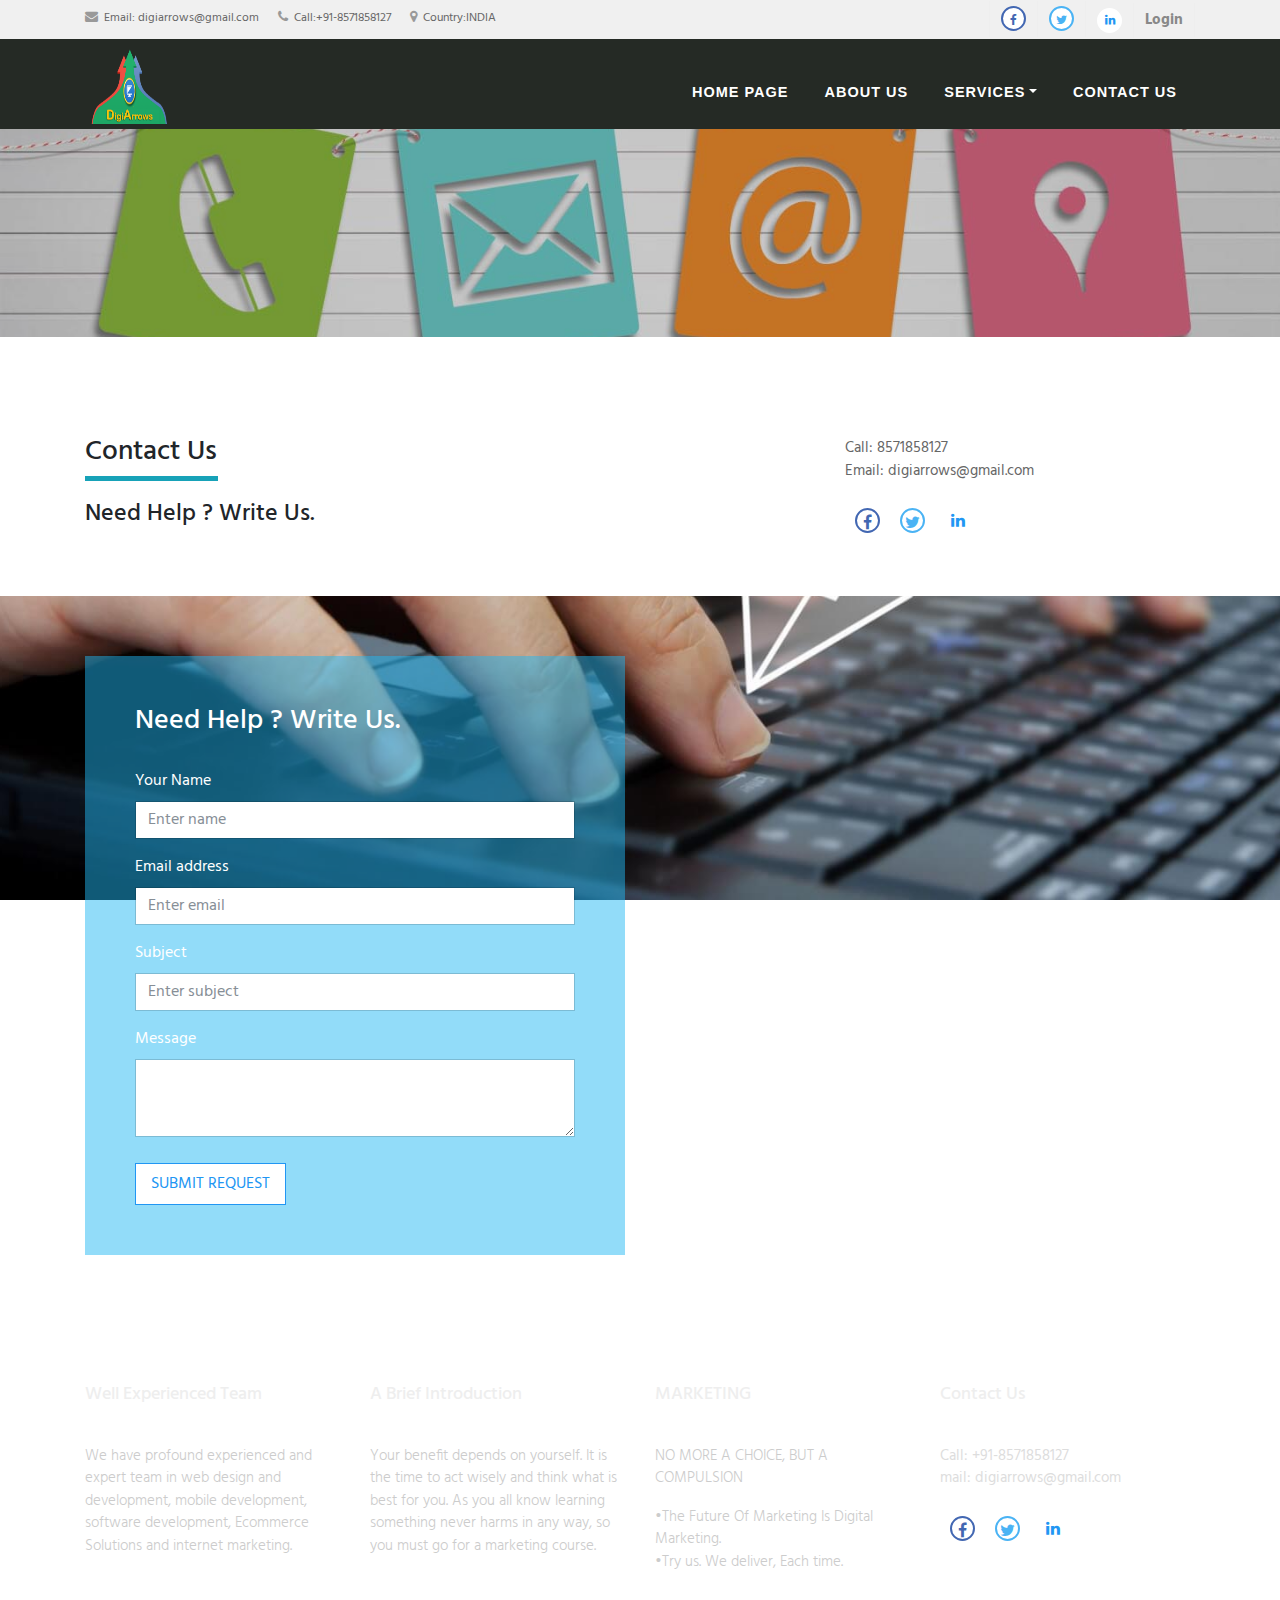
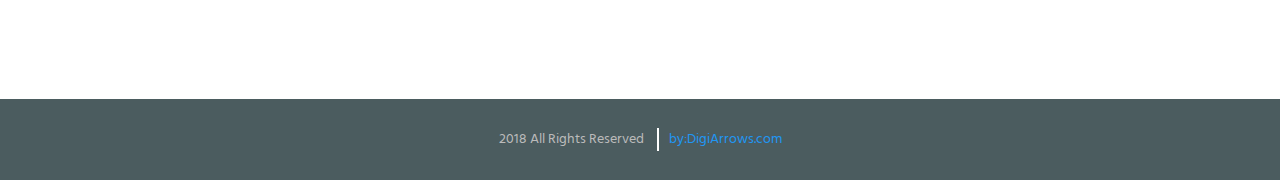
<file: contact.html>
<!DOCTYPE html>
<html lang="en">

  <head>

    <meta charset="utf-8">
    <meta name="viewport" content="width=device-width, initial-scale=1, shrink-to-fit=no">
    <meta name="description" content="">
    <meta name="author" content="">

    <title>Digiarrows Technologies</title>
    <link rel="shortcut icon" href="img/favicon.ico">

    <!-- Global Stylesheets -->
    <link href="https://fonts.googleapis.com/css?family=Roboto+Condensed:300,300i,400,400i,700,700i" rel="stylesheet">
    <link href="css/bootstrap/bootstrap.min.css" rel="stylesheet">
    <link rel="stylesheet" href="font-awesome-4.7.0/css/font-awesome.min.css">
    <link rel="stylesheet" href="css/animate/animate.min.css">
    <link rel="stylesheet" href="css/owl-carousel/owl.carousel.min.css">
    <link rel="stylesheet" href="css/owl-carousel/owl.theme.default.min.css">
    <link rel="stylesheet" href="css/style.css">

    <!-- Core Stylesheets -->
    <link rel="stylesheet" href="css/contact.css">

  </head>

  <body id="page-top">

<!--====================================================
                         HEADER
======================================================-->

    <header>

      <!-- Top Navbar  -->
      <div class="top-menubar">
        <div class="topmenu">
          <div class="container">
            <div class="row">
              <div class="col-md-7">
                <ul class="list-inline top-contacts">
                  <li>
                    <i class="fa fa-envelope"></i> Email: <a href="mailto:digiarrows@gmail.com">digiarrows@gmail.com</a>
                  </li>
                  <li>
                    <i class="fa fa-phone"></i> Call:+91-8571858127
                  </li>
                  <li>
                    <i class="fa fa-map-marker"></i> Country:INDIA
                  </li>
                </ul>
              </div>
              <div class="col-md-5">
                <ul class="list-inline top-data">
                  <li><a href="https://www.facebook.com/DigiArrows" target="_empty"><i class="fa top-social fa-facebook"></i></a></li>
                  <li><a href="https://www.twitter.com/DigiArrows" target="_empty"><i class="fa top-social fa-twitter"></i></a></li>
                  <li><a href="https://www.linkedin.com/DigiArrows" target="_empty"><i class="fa top-social fa-linkedin"></i></a></li>
                  <li><a href="#" class="log-top" data-toggle="modal" data-target="#login-modal">Login</a></li>
                </ul>
              </div>
            </div>
          </div>
        </div>
      </div>

      <!-- Navbar -->
      <nav class="navbar navbar-expand-lg navbar-light" id="mainNav" data-toggle="affix">
        <div class="container">
          <a class="navbar-brand smooth-scroll" href="index.html"><!-- <h3>DIGGIARROWS</h3> -->
            <img src="img/dig.png" alt="logo" height="80px" width="90px">
          </a>
          <button class="navbar-toggler navbar-toggler-right" type="button" data-toggle="collapse" data-target="#navbarResponsive" aria-controls="navbarResponsive" aria-expanded="false" aria-label="Toggle navigation">
                <span class="navbar-toggler-icon"></span>
          </button>
          <div class="collapse navbar-collapse" id="navbarResponsive">
            <ul class="navbar-nav ml-auto">
                <li class="nav-item" ><a class="nav-link smooth-scroll" href="index.html">HOME PAGE</a></li>

                </li>
                 <li class="nav-item" ><a class="nav-link smooth-scroll" href="about.html">About Us</a></li>
                  <li class="nav-item dropdown" >
                  <a class="nav-link dropdown-toggle smooth-scroll" href="#" id="navbarDropdownMenuLink" data-toggle="dropdown" aria-haspopup="true" aria-expanded="false">Services</a>
                  <div class="dropdown-menu dropdown-cust" aria-labelledby="navbarDropdownMenuLink">
                    <a class="dropdown-item" href="digital.html">Digital Marketing</a>
                    <a class="dropdown-item" href="web.html">Web Development</a>
                    <a class="dropdown-item" href="social.html">Social Marketing</a>
                    <a class="dropdown-item" href="sms.html">SMS & Email Marketing</a>
                    <a class="dropdown-item" href="view.html">360 View</a>
                  </div>
                </li>
                <li class="nav-item" ><a class="nav-link smooth-scroll" href="contact.html">Contact Us</a></li>


                <li>
                  <div class="top-menubar-nav">
                    <div class="topmenu ">
                      <div class="container">
                        <div class="row">
                          <div class="col-md-9">
                            <ul class="list-inline top-contacts">
                              <li>
                                <i class="fa fa-envelope"></i> Email: <a href="mailto:info@htmlstream.com">info@htmlstream.com</a>
                              </li>
                              <li>
                                <i class="fa fa-phone"></i> Hotline: (1) 396 4587 99
                              </li>
                            </ul>
                          </div>
                          <div class="col-md-3">
                            <ul class="list-inline top-data">
                              <li><a href="#" target="_empty"><i class="fa top-social fa-facebook"></i></a></li>
                              <li><a href="#" target="_empty"><i class="fa top-social fa-twitter"></i></a></li>
                              <li><a href="#" target="_empty"><i class="fa top-social fa-google-plus"></i></a></li>
                              <li><a href="#" class="log-top" data-toggle="modal" data-target="#login-modal">Login</a></li>
                            </ul>
                          </div>
                        </div>
                      </div>
                    </div>
                  </div>
                </li>
            </ul>
          </div>
        </div>
      </nav>
    </header>

<!--====================================================
                    LOGIN OR REGISTER
======================================================-->
    <section id="login">
      <div class="modal fade" id="login-modal" tabindex="-1" role="dialog" aria-labelledby="myModalLabel" aria-hidden="true" style="display: none;">
          <div class="modal-dialog">
              <div class="modal-content">
                  <div class="modal-header" align="center">
                      <button type="button" class="close" data-dismiss="modal" aria-label="Close">
                          <span class="fa fa-times" aria-hidden="true"></span>
                      </button>
                  </div>
                  <div id="div-forms">
                      <form id="login-form">
                          <h3 class="text-center">Login</h3>
                          <div class="modal-body">
                              <label for="username">Username</label>
                              <input id="login_username" class="form-control" type="text" placeholder="Enter username " required>
                              <label for="username">Password</label>
                              <input id="login_password" class="form-control" type="password" placeholder="Enter password" required>
                              <div class="checkbox">
                                  <label>
                                      <input type="checkbox"> Remember me
                                  </label>
                              </div>
                          </div>
                          <div class="modal-footer text-center">
                              <div>
                                  <button type="submit" class="btn btn-general btn-white">Login</button>
                              </div>
                              <div>
                                  <button id="login_register_btn" type="button" class="btn btn-link">Register</button>
                              </div>
                          </div>
                      </form>
                      <form id="register-form" style="display:none;">
                          <h3 class="text-center">Register</h3>
                          <div class="modal-body">
                              <label for="username">Username</label>
                              <input id="register_username" class="form-control" type="text" placeholder="Enter username" required>
                              <label for="register_email">E-mailId</label>
                              <input id="register_email" class="form-control" type="text" placeholder="Enter eMail" required>
                              <label for="register_password">Password</label>
                              <input id="register_password" class="form-control" type="password" placeholder="Password" required>
                          </div>
                          <div class="modal-footer">
                              <div>
                                  <button type="submit" class="btn btn-general btn-white">Register</button>
                              </div>
                              <div>
                                  <button id="register_login_btn" type="button" class="btn btn-link">Log In</button>
                              </div>
                          </div>
                      </form>
                  </div>
              </div>
          </div>
      </div>
    </section>

<!--====================================================
                       HOME-P
======================================================-->
    <div id="home-p" class="home-p pages-head4 text-center">
      <div class="container">
        <h1 class="wow fadeInUp" data-wow-delay="0.1s"></h1>
      </div><!--/end container-->
    </div>

<!--====================================================
                        CONTACT-P1
======================================================-->
    <section id="contact-p1" class="contact-p1">
      <div class="container">
        <div class="row">
          <div class="col-md-8">
            <div class="contact-p1-cont">
              <h3>Contact Us</h3>
              <div class="heading-border-light"></div>
              <p><h4>Need Help ? Write Us.</h4>
              </p>
            </div>
          </div>
          <div class="col-md-4">
            <div class="contact-p1-cont2">
              <address class="address-details-f">
                Call: 8571858127  <br>

                Email: <a href="mailto:digiarrows@gmail.com " class="">digiarrows@gmail.com </a>
              </address>
              
              <ul class="list-inline social-icon-f top-data">
                  <li><a href="https://www.facebook.com/DigiArrows" target="_empty"><i class="fa top-social fa-facebook"></i></a></li>
                  <li><a href="https://www.twitter.com/DigiArrows" target="_empty"><i class="fa top-social fa-twitter"></i></a></li>
                  <li><a href="https://www.linkedin.com/DigiArrows" target="_empty"><i class="fa top-social fa-linkedin"></i></a></li>

                </ul>
            </div>
          </div>
        </div>
      </div>
    </section>

<!--====================================================
                        CONTACT-P2
======================================================-->
<!--====================================================
                    CONTACT HOME
======================================================-->
    <div class="overlay-contact-h"></div>
    <section id="contact-h" class="bg-parallax contact-h-bg">
      <div class="container">
        <div class="row">
          <div class="col-md-6">
            <div class="contact-h-cont">
              <h3 class="cl-white">Need Help ? Write Us.</h3><br>
              <form>
                <div class="form-group cl-white">
                  <label for="name">Your Name</label>
                  <input type="text" class="form-control" id="name" aria-describedby="nameHelp" placeholder="Enter name">
                </div>
                <div class="form-group cl-white">
                  <label for="exampleInputEmail1">Email address</label>
                  <input type="email" class="form-control" id="exampleInputEmail1" aria-describedby="emailHelp" placeholder="Enter email">
                </div>
                <div class="form-group cl-white">
                  <label for="subject">Subject</label>
                  <input type="text" class="form-control" id="subject" aria-describedby="subjectHelp" placeholder="Enter subject">
                </div>
                <div class="form-group cl-white">
                  <label for="message">Message</label>
                  <textarea class="form-control" id="message" rows="3"></textarea>
                </div>
                <button class="btn btn-general btn-white" role="button"><i fa fa-right-arrow></i>SUBMIT REQUEST</button>
              </form>
            </div>
          </div>
        </div>
      </div>
    </section>



<!--====================================================
                      FOOTER
======================================================-->
    <footer>
        <div id="footer-s1" class="footer-s1">
          <div class="footer">
            <div class="container">
              <div class="row">
                <!-- About Us -->


                <div class="col-md-3 col-sm-6 ">

                  <div class="heading-footer"><h2>Well Experienced Team</h2></div>
                  <ul class="list-unstyled comp-desc-f">
                     <li><p>We have profound experienced and expert team in web design and development, mobile development, software development, Ecommerce Solutions and internet marketing.</p></li>
                  </ul><br>
                </div>
                <!-- End About Us -->

                <!-- Recent News -->
                <div class="col-md-3 col-sm-6 ">
                  <div class="heading-footer"><h2> A Brief Introduction</h2></div>
                  <ul class="list-unstyled comp-desc-f">
                     <li><p>Your benefit depends on yourself. It is the time to act wisely and think what is best for you. As you all know learning something never harms in any way, so you must go for a marketing course.</li>
                  </ul><br>
                </div>
                <!-- End Recent list -->

                <!-- Recent Blog Entries -->
                <div class="col-md-3 col-sm-6 ">
                  <div class="heading-footer"><h2> MARKETING</h2></div>
                  <ul class="list-unstyled comp-desc-f">
                    <li>
                      <div class="overflow-h">
                        <p>NO MORE A CHOICE, BUT A COMPULSION</p>

                      </div>
                    </li>
                    <li>
                      <div class="overflow-h">
                        <p>•The Future Of Marketing Is Digital Marketing.
                        </br>•Try us. We deliver, Each time.</p></br></p>

                      </div>
                    </li>
                  </ul>
                </div>
                <!-- End Recent Blog Entries -->

                <!-- Latest Tweets -->
                <div class="col-md-3 col-sm-6">
                  <div class="heading-footer"><h2>Contact Us </h2></div>
                  <address class="address-details-f">
                    Call: +91-8571858127 <br>
                    mail: digiarrows@gmail.com <br>


                  </address>
                  <ul class="list-inline social-icon-f top-data">
                    <li><a href="https://www.facebook.com/DigiArrows" target="_empty"><i class="fa top-social fa-facebook"></i></a></li>
                    <li><a href="https://www.twitter.com/DigiArrows" target="_empty"><i class="fa top-social fa-twitter"></i></a></li>
                    <li><a href="https://www.linkedin.com/DigiArrows" target="_empty"><i class="fa top-social fa-linkedin"></i></a></li>
                  </ul>
                </div>
                <!-- End Latest Tweets -->
              </div>
            </div><!--/container -->
          </div>
        </div>

        <div id="footer-bottom">
            <div class="container">
                <div class="row">
                    <div class="col-md-12">
                        <div id="footer-copyrights">
                            <p>2018 All Rights Reserved  <a href="#"> by:DigiArrows.com</a></p>
                        </div>
                    </div>
                </div>
            </div>
        </div>
        <a href="#home" id="back-to-top" class="btn btn-sm btn-green btn-back-to-top smooth-scrolls hidden-sm hidden-xs" title="home" role="button">
            <i class="fa fa-angle-up"></i>
        </a>
    </footer>

    <!--Global JavaScript -->
    <script src="js/jquery/jquery.min.js"></script>
    <script src="js/popper/popper.min.js"></script>
    <script src="js/bootstrap/bootstrap.min.js"></script>
    <script src="js/wow/wow.min.js"></script>
    <script src="js/owl-carousel/owl.carousel.min.js"></script>

    <!-- Plugin JavaScript -->
    <script src="js/jquery-easing/jquery.easing.min.js"></script>
    <script src="js/custom.js"></script>
  </body>

</html>
</file>
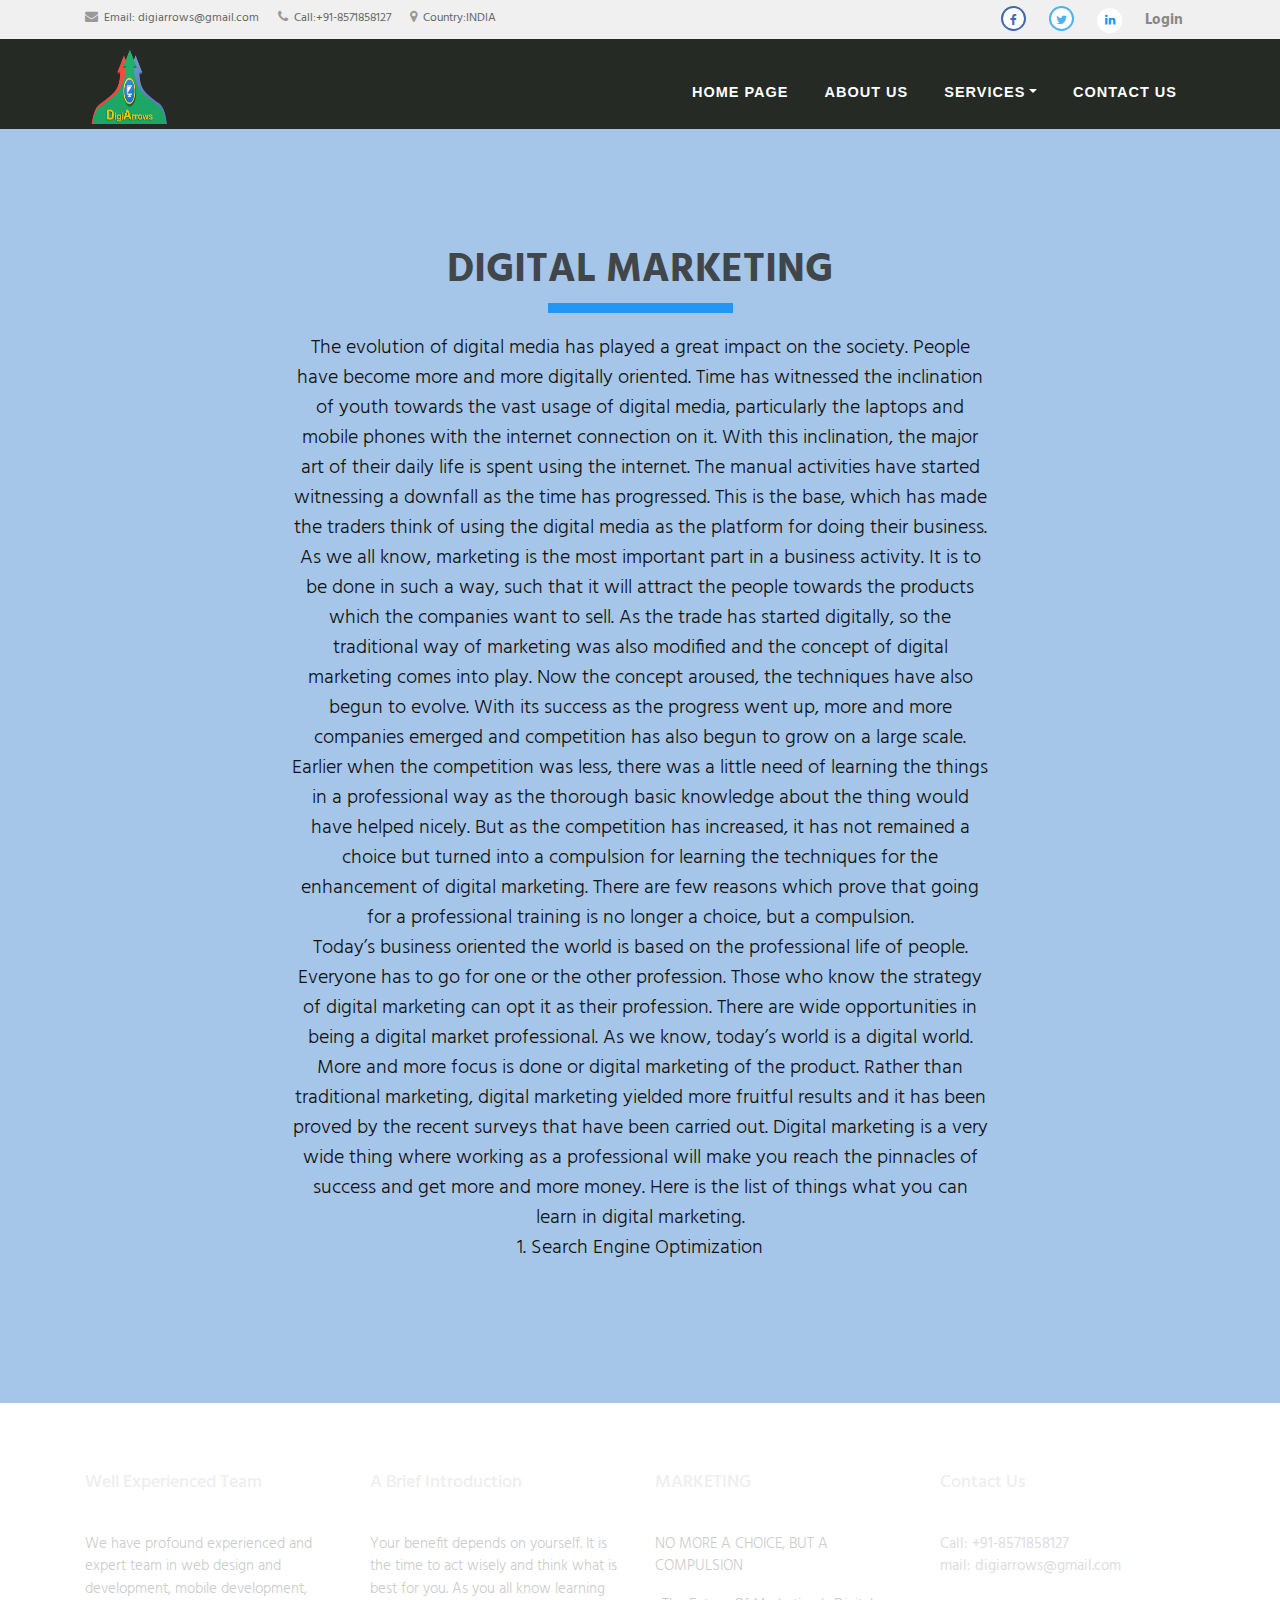
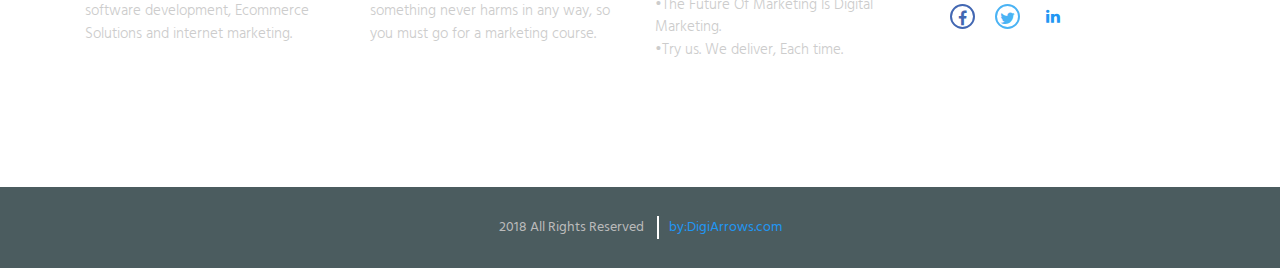
<file: digital.html>
<!DOCTYPE html>
<html lang="en">

  <head>

    <meta charset="utf-8">
    <meta name="viewport" content="width=device-width, initial-scale=1, shrink-to-fit=no">
    <meta name="description" content="">
    <meta name="author" content="">

    <title>Digiarrows Technologies</title>
    <link rel="shortcut icon" href="img/favicon.ico">

    <!-- Global Stylesheets -->
    <link href="https://fonts.googleapis.com/css?family=Roboto+Condensed:300,300i,400,400i,700,700i" rel="stylesheet">
    <link href="css/bootstrap/bootstrap.min.css" rel="stylesheet">
    <link rel="stylesheet" href="font-awesome-4.7.0/css/font-awesome.min.css">
    <link rel="stylesheet" href="css/animate/animate.min.css">
    <link rel="stylesheet" href="css/owl-carousel/owl.carousel.min.css">
    <link rel="stylesheet" href="css/owl-carousel/owl.theme.default.min.css">
    <link rel="stylesheet" href="css/style.css">
    <link rel="stylesheet" href="css/services.css">
  </head>

  <body id="page-top">

<!--====================================================
                         HEADER
======================================================--> 

    <header>

      <!-- Top Navbar  -->
      <div class="top-menubar">
        <div class="topmenu">
          <div class="container">
            <div class="row">
              <div class="col-md-7">
                <ul class="list-inline top-contacts">
                  <li>
                    <i class="fa fa-envelope"></i> Email: <a href="mailto:digiarrows@gmail.com">digiarrows@gmail.com</a>
                  </li>
                  <li>
                    <i class="fa fa-phone"></i> Call:+91-8571858127
                  </li>
                  <li>
                    <i class="fa fa-map-marker"></i> Country:INDIA 
                  </li>
                </ul>
              </div> 
              <div class="col-md-5">
                <ul class="list-inline top-data">
                  <li><a href="https://www.facebook.com/DigiArrows" target="_empty"><i class="fa top-social fa-facebook"></i></a></li>
                  <li><a href="https://www.twitter.com/DigiArrows" target="_empty"><i class="fa top-social fa-twitter"></i></a></li>
                  <li><a href="https://www.linkedin.com/DigiArrows" target="_empty"><i class="fa top-social fa-linkedin"></i></a></li> 
                  <li><a href="#" class="log-top" data-toggle="modal" data-target="#login-modal">Login</a></li>  
                </ul>
              </div>
            </div>
          </div>
        </div> 
      </div> 
      
      <!-- Navbar -->
      <nav class="navbar navbar-expand-lg navbar-light" id="mainNav" data-toggle="affix">
        <div class="container">
          <a class="navbar-brand smooth-scroll" href="index.html"><!-- <h3>DIGGIARROWS</h3> -->
            <img src="img/dig.png" alt="logo" height="80px" width="90px">
          </a> 
          <button class="navbar-toggler navbar-toggler-right" type="button" data-toggle="collapse" data-target="#navbarResponsive" aria-controls="navbarResponsive" aria-expanded="false" aria-label="Toggle navigation"> 
                <span class="navbar-toggler-icon"></span>
          </button>  
          <div class="collapse navbar-collapse" id="navbarResponsive">
            <ul class="navbar-nav ml-auto">
                <li class="nav-item" ><a class="nav-link smooth-scroll" href="index.html">HOME PAGE</a></li>
                
                <li class="nav-item" ><a class="nav-link smooth-scroll" href="about.html">About Us</a></li>
                 <li class="nav-item dropdown" >
                  <a class="nav-link dropdown-toggle smooth-scroll" href="#" id="navbarDropdownMenuLink" data-toggle="dropdown" aria-haspopup="true" aria-expanded="false">Services</a> 
                  <div class="dropdown-menu dropdown-cust" aria-labelledby="navbarDropdownMenuLink">
                    <a class="dropdown-item" href="digital.html">Digital Marketing</a>
                    <a class="dropdown-item" href="web.html">Web Development</a>
                    <a class="dropdown-item" href="social.html">Social Marketing</a>
                    <a class="dropdown-item" href="sms.html">SMS & Email Marketing</a>
                    <a class="dropdown-item" href="view.html">360 View</a>
                  </div>
                </li>
                <li class="nav-item" ><a class="nav-link smooth-scroll" href="contact.html">Contact Us</a></li> 
               
                
                <li>
                  <div class="top-menubar-nav">
                    <div class="topmenu ">
                      <div class="container">
                        <div class="row">
                          <div class="col-md-9">
                            <ul class="list-inline top-contacts">
                              <li>
                                <i class="fa fa-envelope"></i> Email: <a href="mailto:info@htmlstream.com">info@htmlstream.com</a>
                              </li>
                              <li>
                                <i class="fa fa-phone"></i> Hotline: (1) 396 4587 99
                              </li>
                            </ul>
                          </div> 
                          <div class="col-md-3">
                            <ul class="list-inline top-data">
                              <li><a href="#" target="_empty"><i class="fa top-social fa-facebook"></i></a></li>
                              <li><a href="#" target="_empty"><i class="fa top-social fa-twitter"></i></a></li>
                              <li><a href="#" target="_empty"><i class="fa top-social fa-google-plus"></i></a></li> 
                              <li><a href="#" class="log-top" data-toggle="modal" data-target="#login-modal">Login</a></li>  
                            </ul>
                          </div>
                        </div>
                      </div>
                    </div> 
                  </div>
                </li>
            </ul>  
          </div>
        </div>
      </nav>
    </header> 

<!--====================================================
                    LOGIN OR REGISTER
======================================================-->
    <section id="login">
      <div class="modal fade" id="login-modal" tabindex="-1" role="dialog" aria-labelledby="myModalLabel" aria-hidden="true" style="display: none;">
          <div class="modal-dialog">
              <div class="modal-content">
                  <div class="modal-header" align="center">
                      <button type="button" class="close" data-dismiss="modal" aria-label="Close">
                          <span class="fa fa-times" aria-hidden="true"></span>
                      </button>
                  </div>
                  <div id="div-forms">
                      <form id="login-form">
                          <h3 class="text-center">Login</h3>
                          <div class="modal-body">
                              <label for="username">Username</label> 
                              <input id="login_username" class="form-control" type="text" placeholder="Enter username " required>
                              <label for="username">Password</label> 
                              <input id="login_password" class="form-control" type="password" placeholder="Enter password" required>
                              <div class="checkbox">
                                  <label>
                                      <input type="checkbox"> Remember me
                                  </label>
                              </div>
                          </div>
                          <div class="modal-footer text-center">
                              <div>
                                  <button type="submit" class="btn btn-general btn-white">Login</button>
                              </div>
                              <div>
                                  <button id="login_register_btn" type="button" class="btn btn-link">Register</button>
                              </div>
                          </div>
                      </form>
                      <form id="register-form" style="display:none;">
                          <h3 class="text-center">Register</h3>
                          <div class="modal-body"> 
                              <label for="username">Username</label> 
                              <input id="register_username" class="form-control" type="text" placeholder="Enter username" required>
                              <label for="register_email">E-mailId</label> 
                              <input id="register_email" class="form-control" type="text" placeholder="Enter eMail" required>
                              <label for="register_password">Password</label> 
                              <input id="register_password" class="form-control" type="password" placeholder="Password" required>
                          </div>
                          <div class="modal-footer">
                              <div>
                                  <button type="submit" class="btn btn-general btn-white">Register</button>
                              </div>
                              <div>
                                  <button id="register_login_btn" type="button" class="btn btn-link">Log In</button>
                              </div>
                          </div>
                      </form>
                  </div>
              </div>
          </div>
      </div>
    </section>      


<!--====================================================
                      BUSINESS-GROWTH-P1
======================================================-->
    <section id="business-growth-p1" class="business-growth-p1 bg-gray">
      <div class="container">
        <div class="row title-bar">
          <div class="col-md-12">
            <h1 class="wow fadeInUp">DIGITAL MARKETING</h1>
            <div class="heading-border"></div>
            <p class="wow fadeInUp" data-wow-delay="0.4s">The evolution of digital media has played a great impact on the society. People have become more and more digitally oriented. Time has witnessed the inclination of youth towards the vast usage of digital media, particularly the laptops and mobile phones with the internet connection on it. With this inclination, the major art of their daily life is spent using the internet. The manual activities have started witnessing a downfall as the time has progressed. This is the base, which has made the traders think of using the digital media as the platform for doing their business. As we all know, marketing is the most important part in a business activity. It is to be done in such a way, such that it will attract the people towards the products which the companies want to sell. As the trade has started digitally, so the traditional way of marketing was also modified and the concept of digital marketing comes into play. Now the concept aroused, the techniques have also begun to evolve. With its success as the progress went up, more and more companies emerged and competition has also begun to grow on a large scale.</br>

            Earlier when the competition was less, there was a little need of learning the things in a professional way as the thorough basic knowledge about the thing would have helped nicely. But as the competition has increased, it has not remained a choice but turned into a compulsion for learning the techniques for the enhancement of digital marketing. There are few reasons which prove that going for a professional training is no longer a choice, but a compulsion.</br>

            Today’s business oriented the world is based on the professional life of people. Everyone has to go for one or the other profession. Those who know the strategy of digital marketing can opt it as their profession. There are wide opportunities in being a digital market professional. As we know, today’s world is a digital world. More and more focus is done or digital marketing of the product. Rather than traditional marketing, digital marketing yielded more fruitful results and it has been proved by the recent surveys that have been carried out. Digital marketing is a very wide thing where working as a professional will make you reach the pinnacles of success and get more and more money. Here is the list of things what you can learn in digital marketing.</br>

            1. Search Engine Optimization</br>

            </p>
          </div>
        </div>
    
      </div>  
    </section>  
 

<!--====================================================
                      FOOTER
======================================================--> 
    <footer> 
        <div id="footer-s1" class="footer-s1">
          <div class="footer">
            <div class="container">
              <div class="row">
                <!-- About Us -->

               
                <div class="col-md-3 col-sm-6 ">
                  
                  <div class="heading-footer"><h2>Well Experienced Team</h2></div>
                  <ul class="list-unstyled comp-desc-f">
                     <li><p>We have profound experienced and expert team in web design and development, mobile development, software development, Ecommerce Solutions and internet marketing.</p></li> 
                  </ul><br> 
                </div>
                <!-- End About Us -->

                <!-- Recent News -->
                <div class="col-md-3 col-sm-6 ">
                  <div class="heading-footer"><h2> A Brief Introduction</h2></div>
                  <ul class="list-unstyled comp-desc-f">
                     <li><p>Your benefit depends on yourself. It is the time to act wisely and think what is best for you. As you all know learning something never harms in any way, so you must go for a marketing course.</li> 
                  </ul><br>
                </div>
                <!-- End Recent list -->

                <!-- Recent Blog Entries -->
                <div class="col-md-3 col-sm-6 ">
                  <div class="heading-footer"><h2> MARKETING</h2></div>
                  <ul class="list-unstyled comp-desc-f">
                    <li>
                      <div class="overflow-h">
                        <p>NO MORE A CHOICE, BUT A COMPULSION</p>
                        
                      </div>
                    </li>
                    <li>
                      <div class="overflow-h">
                        <p>•The Future Of Marketing Is Digital Marketing.
                        </br>•Try us. We deliver, Each time.</p></br></p>
                        
                      </div>
                    </li>
                  </ul>
                </div>
                <!-- End Recent Blog Entries -->

                <!-- Latest Tweets -->
                <div class="col-md-3 col-sm-6">
                  <div class="heading-footer"><h2>Contact Us </h2></div>
                  <address class="address-details-f">
                    Call: +91-8571858127 <br>
                    mail: digiarrows@gmail.com <br>
                   
                    
                  </address>  
                  <ul class="list-inline social-icon-f top-data">
                    <li><a href="https://www.facebook.com/DigiArrows" target="_empty"><i class="fa top-social fa-facebook"></i></a></li>
                    <li><a href="https://www.twitter.com/DigiArrows" target="_empty"><i class="fa top-social fa-twitter"></i></a></li>
                    <li><a href="https://www.linkedin.com/DigiArrows" target="_empty"><i class="fa top-social fa-linkedin"></i></a></li> 
                  </ul>
                </div>
                <!-- End Latest Tweets -->
              </div>
            </div><!--/container -->
          </div> 
        </div>

        <div id="footer-bottom">
            <div class="container">
                <div class="row">
                    <div class="col-md-12">
                        <div id="footer-copyrights">
                            <p>2018 All Rights Reserved  <a href="#"> by:DigiArrows.com</a></p>
                        </div>
                    </div> 
                </div>
            </div>
        </div>
        <a href="#home" id="back-to-top" class="btn btn-sm btn-green btn-back-to-top smooth-scrolls hidden-sm hidden-xs" title="home" role="button">
            <i class="fa fa-angle-up"></i>
        </a>
    </footer>

    <!--Global JavaScript -->
    <script src="js/jquery/jquery.min.js"></script>
    <script src="js/popper/popper.min.js"></script>
    <script src="js/bootstrap/bootstrap.min.js"></script>
    <script src="js/wow/wow.min.js"></script>
    <script src="js/owl-carousel/owl.carousel.min.js"></script>

    <!-- Plugin JavaScript -->
    <script src="js/jquery-easing/jquery.easing.min.js"></script> 
    <script src="js/custom.js"></script> 
  </body>

</html>
</file>
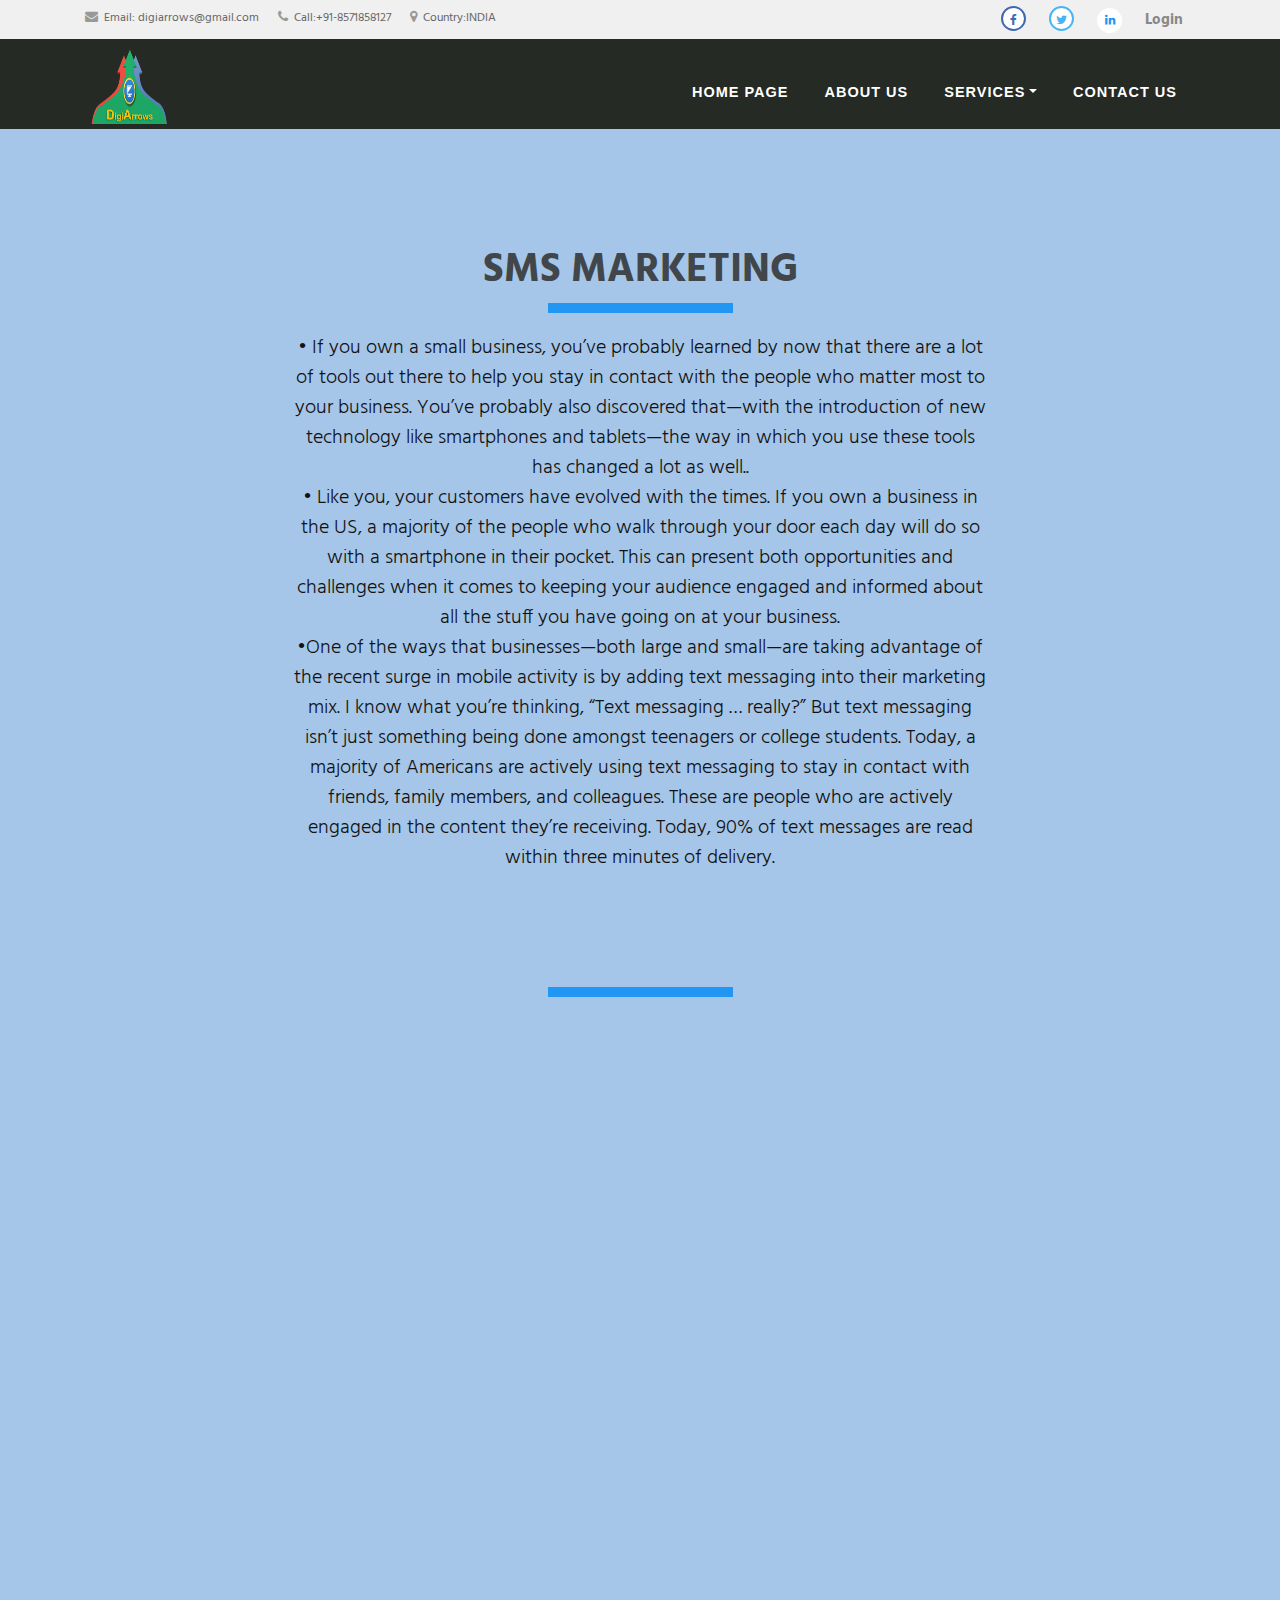
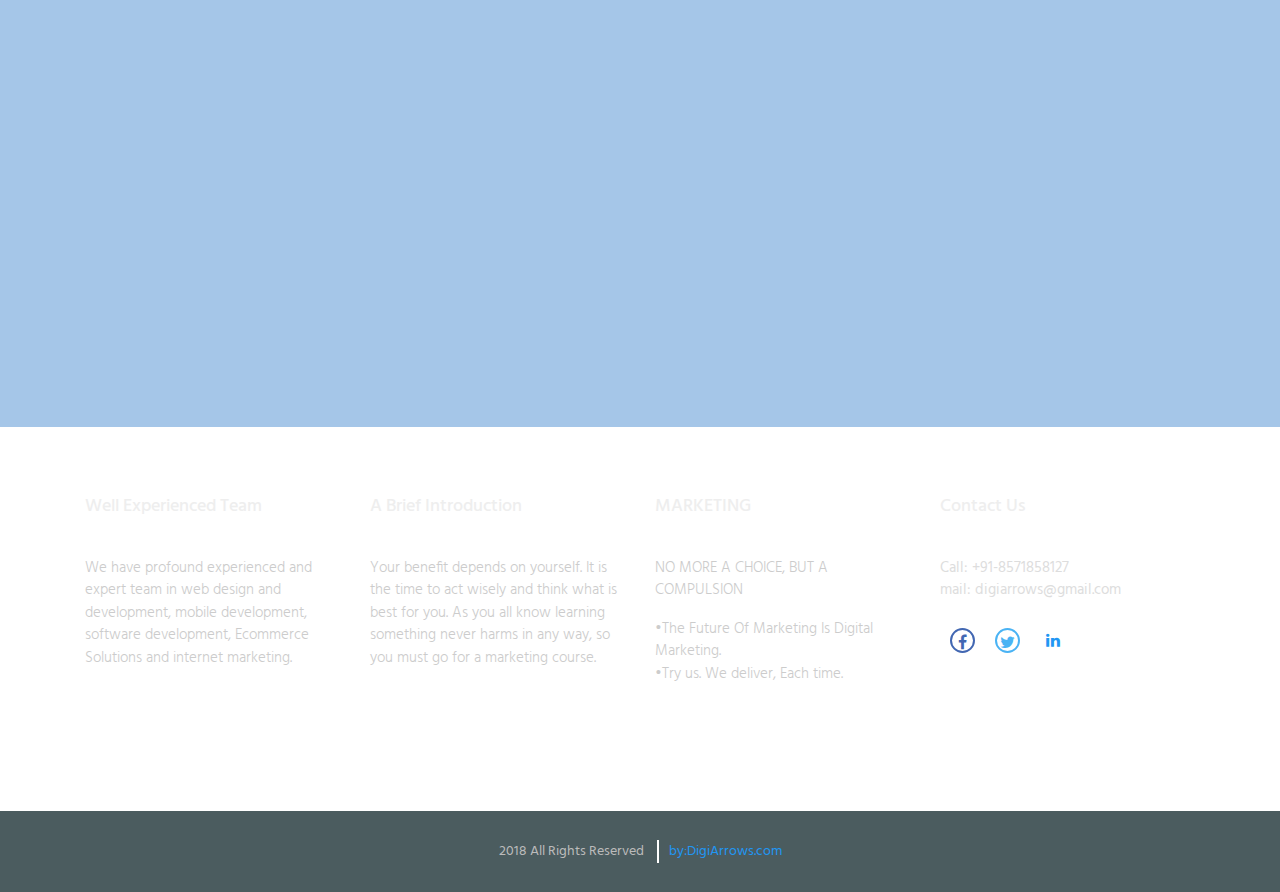
<file: sms.html>
<!DOCTYPE html>
<html lang="en">

  <head>

    <meta charset="utf-8">
    <meta name="viewport" content="width=device-width, initial-scale=1, shrink-to-fit=no">
    <meta name="description" content="">
    <meta name="author" content="">

    <title>Digiarrows Technologies</title>
    <link rel="shortcut icon" href="img/favicon.ico">

    <!-- Global Stylesheets -->
    <link href="https://fonts.googleapis.com/css?family=Roboto+Condensed:300,300i,400,400i,700,700i" rel="stylesheet">
    <link href="css/bootstrap/bootstrap.min.css" rel="stylesheet">
    <link rel="stylesheet" href="font-awesome-4.7.0/css/font-awesome.min.css">
    <link rel="stylesheet" href="css/animate/animate.min.css">
    <link rel="stylesheet" href="css/owl-carousel/owl.carousel.min.css">
    <link rel="stylesheet" href="css/owl-carousel/owl.theme.default.min.css">
    <link rel="stylesheet" href="css/style.css">
    <link rel="stylesheet" href="css/services.css">
  </head>

  <body id="page-top">

<!--====================================================
                         HEADER
======================================================--> 

    <header>

      <!-- Top Navbar  -->
      <div class="top-menubar">
        <div class="topmenu">
          <div class="container">
            <div class="row">
              <div class="col-md-7">
                <ul class="list-inline top-contacts">
                  <li>
                    <i class="fa fa-envelope"></i> Email: <a href="mailto:digiarrows@gmail.com">digiarrows@gmail.com</a>
                  </li>
                  <li>
                    <i class="fa fa-phone"></i> Call:+91-8571858127
                  </li>
                  <li>
                    <i class="fa fa-map-marker"></i> Country:INDIA 
                  </li>
                </ul>
              </div> 
              <div class="col-md-5">
                <ul class="list-inline top-data">
                  <li><a href="https://www.facebook.com/DigiArrows" target="_empty"><i class="fa top-social fa-facebook"></i></a></li>
                  <li><a href="https://www.twitter.com/DigiArrows" target="_empty"><i class="fa top-social fa-twitter"></i></a></li>
                  <li><a href="https://www.linkedin.com/DigiArrows" target="_empty"><i class="fa top-social fa-linkedin"></i></a></li> 
                  <li><a href="#" class="log-top" data-toggle="modal" data-target="#login-modal">Login</a></li>  
                </ul>
              </div>
            </div>
          </div>
        </div> 
      </div> 
      
      <!-- Navbar -->
      <nav class="navbar navbar-expand-lg navbar-light" id="mainNav" data-toggle="affix">
        <div class="container">
          <a class="navbar-brand smooth-scroll" href="index.html"><!-- <h3>DIGGIARROWS</h3> -->
            <img src="img/dig.png" alt="logo" height="80px" width="90px">
          </a> 
          <button class="navbar-toggler navbar-toggler-right" type="button" data-toggle="collapse" data-target="#navbarResponsive" aria-controls="navbarResponsive" aria-expanded="false" aria-label="Toggle navigation"> 
                <span class="navbar-toggler-icon"></span>
          </button>  
          <div class="collapse navbar-collapse" id="navbarResponsive">
            <ul class="navbar-nav ml-auto">
                <li class="nav-item" ><a class="nav-link smooth-scroll" href="index.html">HOME PAGE</a></li>
                
                <li class="nav-item" ><a class="nav-link smooth-scroll" href="about.html">About Us</a></li>
                 <li class="nav-item dropdown" >
                  <a class="nav-link dropdown-toggle smooth-scroll" href="#" id="navbarDropdownMenuLink" data-toggle="dropdown" aria-haspopup="true" aria-expanded="false">Services</a> 
                  <div class="dropdown-menu dropdown-cust" aria-labelledby="navbarDropdownMenuLink">
                    <a class="dropdown-item" href="digital.html">Digital Marketing</a>
                    <a class="dropdown-item" href="web.html">Web Development</a>
                    <a class="dropdown-item" href="social.html">Social Marketing</a>
                    <a class="dropdown-item" href="sms.html">SMS & Email Marketing</a>
                    <a class="dropdown-item" href="view.html">360 View</a>
                  </div>
                </li>
                <li class="nav-item" ><a class="nav-link smooth-scroll" href="contact.html">Contact Us</a></li> 
               
                
                <li>
                  <div class="top-menubar-nav">
                    <div class="topmenu ">
                      <div class="container">
                        <div class="row">
                          <div class="col-md-9">
                            <ul class="list-inline top-contacts">
                              <li>
                                <i class="fa fa-envelope"></i> Email: <a href="mailto:info@htmlstream.com">info@htmlstream.com</a>
                              </li>
                              <li>
                                <i class="fa fa-phone"></i> Hotline: (1) 396 4587 99
                              </li>
                            </ul>
                          </div> 
                          <div class="col-md-3">
                            <ul class="list-inline top-data">
                              <li><a href="#" target="_empty"><i class="fa top-social fa-facebook"></i></a></li>
                              <li><a href="#" target="_empty"><i class="fa top-social fa-twitter"></i></a></li>
                              <li><a href="#" target="_empty"><i class="fa top-social fa-google-plus"></i></a></li> 
                              <li><a href="#" class="log-top" data-toggle="modal" data-target="#login-modal">Login</a></li>  
                            </ul>
                          </div>
                        </div>
                      </div>
                    </div> 
                  </div>
                </li>
            </ul>  
          </div>
        </div>
      </nav>
    </header> 

<!--====================================================
                    LOGIN OR REGISTER
======================================================-->
    <section id="login">
      <div class="modal fade" id="login-modal" tabindex="-1" role="dialog" aria-labelledby="myModalLabel" aria-hidden="true" style="display: none;">
          <div class="modal-dialog">
              <div class="modal-content">
                  <div class="modal-header" align="center">
                      <button type="button" class="close" data-dismiss="modal" aria-label="Close">
                          <span class="fa fa-times" aria-hidden="true"></span>
                      </button>
                  </div>
                  <div id="div-forms">
                      <form id="login-form">
                          <h3 class="text-center">Login</h3>
                          <div class="modal-body">
                              <label for="username">Username</label> 
                              <input id="login_username" class="form-control" type="text" placeholder="Enter username " required>
                              <label for="username">Password</label> 
                              <input id="login_password" class="form-control" type="password" placeholder="Enter password" required>
                              <div class="checkbox">
                                  <label>
                                      <input type="checkbox"> Remember me
                                  </label>
                              </div>
                          </div>
                          <div class="modal-footer text-center">
                              <div>
                                  <button type="submit" class="btn btn-general btn-white">Login</button>
                              </div>
                              <div>
                                  <button id="login_register_btn" type="button" class="btn btn-link">Register</button>
                              </div>
                          </div>
                      </form>
                      <form id="register-form" style="display:none;">
                          <h3 class="text-center">Register</h3>
                          <div class="modal-body"> 
                              <label for="username">Username</label> 
                              <input id="register_username" class="form-control" type="text" placeholder="Enter username" required>
                              <label for="register_email">E-mailId</label> 
                              <input id="register_email" class="form-control" type="text" placeholder="Enter eMail" required>
                              <label for="register_password">Password</label> 
                              <input id="register_password" class="form-control" type="password" placeholder="Password" required>
                          </div>
                          <div class="modal-footer">
                              <div>
                                  <button type="submit" class="btn btn-general btn-white">Register</button>
                              </div>
                              <div>
                                  <button id="register_login_btn" type="button" class="btn btn-link">Log In</button>
                              </div>
                          </div>
                      </form>
                  </div>
              </div>
          </div>
      </div>
    </section>      


<!--====================================================
                      BUSINESS-GROWTH-P1
======================================================-->
    <section id="business-growth-p1" class="business-growth-p1 bg-gray">
      <div class="container">
        <div class="row title-bar">
          <div class="col-md-12">
            <h1 class="wow fadeInUp">SMS MARKETING</h1>
            <div class="heading-border"></div>
            <p class="wow fadeInUp" data-wow-delay="0.4s">• If you own a small business, you’ve probably learned by now that there are a lot of tools out there to help you stay in contact with the people who matter most to your business. You’ve probably also discovered that—with the introduction of new technology like smartphones and tablets—the way in which you use these tools has changed a lot as well..</br>

            • Like you, your customers have evolved with the times. If you own a business in the US, a majority of the people who walk through your door each day will do so with a smartphone in their pocket. This can present both opportunities and challenges when it comes to keeping your audience engaged and informed about all the stuff you have going on at your business.</br>

            •One of the ways that businesses—both large and small—are taking advantage of the recent surge in mobile activity is by adding text messaging into their marketing mix. I know what you’re thinking, “Text messaging … really?” But text messaging isn’t just something being done amongst teenagers or college students. Today, a majority of Americans are actively using text messaging to stay in contact with friends, family members, and colleagues. These are people who are actively engaged in the content they’re receiving. Today, 90% of text messages are read within three minutes of delivery.</br>

            </p>
          </div>
          <div class="col-md-12">
            <h1 class="wow fadeInUp">EMAIL MARKETING</h1>
            <div class="heading-border"></div>
            <p class="wow fadeInUp" data-wow-delay="0.4s">• You have heard of email marketing repeatedly on the internet, at conferences and during marketing strategy meetings. They say email marketing enriches business communications, targets specific key markets, and is both cost-effective and environmentally friendly. But what exactly is email marketing and how does it work? How is an email more effective than a radio spot or television advertisement and why should a business spend the time to maintain an email list? Email marketing occurs when a company sends a commercial message to a group of people by use of electronic email. Most commonly through advertisements, requests for business, or sales or donation solicitation, any email communication is considered email marketing if it helps to build customer loyalty, trust in a product or company or brand recognition. Email marketing is an efficient way to stay connected with your clients while also promoting your business.</br>

            • With email marketing, you can easily and quickly reach target markets without the need for large quantities of print space, television or radio time or high production costs. Thanks to effective email marketing software, you can maintain an email list that has been segmented based on several factors including the length of time addresses have been on the list, customers’ likes and dislikes, spending habits and other important criteria. Emails are then created and sent out to specifically target members of your email list, providing them with a personalized email detailing information that they are interested in or have requested. This helps promote trust and loyalty to a company while also increasing sales.</br>

            • With the help of email marketing software, email marketing is an effective way to not only reach your target markets but also to stay connected with your purchasing base. Through efficient use of email marketing, you can retain current clients while also targeting new markets. You can easily monitor how effective a marketing campaign is, and see that your return on investment is substantially higher than with other, more traditional, marketing campaigns. Let the internet help guide your customers to you again and again with an effective email marketing campaign.</br>

            </p>
          </div>
        </div>
    
      </div>  
    </section>  
 

<!--====================================================
                      FOOTER
======================================================--> 
    <footer> 
        <div id="footer-s1" class="footer-s1">
          <div class="footer">
            <div class="container">
              <div class="row">
                <!-- About Us -->

               
                <div class="col-md-3 col-sm-6 ">
                  
                  <div class="heading-footer"><h2>Well Experienced Team</h2></div>
                  <ul class="list-unstyled comp-desc-f">
                     <li><p>We have profound experienced and expert team in web design and development, mobile development, software development, Ecommerce Solutions and internet marketing.</p></li> 
                  </ul><br> 
                </div>
                <!-- End About Us -->

                <!-- Recent News -->
                <div class="col-md-3 col-sm-6 ">
                  <div class="heading-footer"><h2> A Brief Introduction</h2></div>
                  <ul class="list-unstyled comp-desc-f">
                     <li><p>Your benefit depends on yourself. It is the time to act wisely and think what is best for you. As you all know learning something never harms in any way, so you must go for a marketing course.</li> 
                  </ul><br>
                </div>
                <!-- End Recent list -->

                <!-- Recent Blog Entries -->
                <div class="col-md-3 col-sm-6 ">
                  <div class="heading-footer"><h2> MARKETING</h2></div>
                  <ul class="list-unstyled comp-desc-f">
                    <li>
                      <div class="overflow-h">
                        <p>NO MORE A CHOICE, BUT A COMPULSION</p>
                        
                      </div>
                    </li>
                    <li>
                      <div class="overflow-h">
                        <p>•The Future Of Marketing Is Digital Marketing.
                        </br>•Try us. We deliver, Each time.</p></br></p>
                        
                      </div>
                    </li>
                  </ul>
                </div>
                <!-- End Recent Blog Entries -->

                <!-- Latest Tweets -->
                <div class="col-md-3 col-sm-6">
                  <div class="heading-footer"><h2>Contact Us </h2></div>
                  <address class="address-details-f">
                    Call: +91-8571858127 <br>
                    mail: digiarrows@gmail.com <br>
                   
                    
                  </address>  
                  <ul class="list-inline social-icon-f top-data">
                    <li><a href="https://www.facebook.com/DigiArrows" target="_empty"><i class="fa top-social fa-facebook"></i></a></li>
                    <li><a href="https://www.twitter.com/DigiArrows" target="_empty"><i class="fa top-social fa-twitter"></i></a></li>
                    <li><a href="https://www.linkedin.com/DigiArrows" target="_empty"><i class="fa top-social fa-linkedin"></i></a></li> 
                  </ul>
                </div>
                <!-- End Latest Tweets -->
              </div>
            </div><!--/container -->
          </div> 
        </div>

        <div id="footer-bottom">
            <div class="container">
                <div class="row">
                    <div class="col-md-12">
                        <div id="footer-copyrights">
                            <p>2018 All Rights Reserved  <a href="#"> by:DigiArrows.com</a></p>
                        </div>
                    </div> 
                </div>
            </div>
        </div>
        <a href="#home" id="back-to-top" class="btn btn-sm btn-green btn-back-to-top smooth-scrolls hidden-sm hidden-xs" title="home" role="button">
            <i class="fa fa-angle-up"></i>
        </a>
    </footer>

    <!--Global JavaScript -->
    <script src="js/jquery/jquery.min.js"></script>
    <script src="js/popper/popper.min.js"></script>
    <script src="js/bootstrap/bootstrap.min.js"></script>
    <script src="js/wow/wow.min.js"></script>
    <script src="js/owl-carousel/owl.carousel.min.js"></script>

    <!-- Plugin JavaScript -->
    <script src="js/jquery-easing/jquery.easing.min.js"></script> 
    <script src="js/custom.js"></script> 
  </body>

</html>
</file>
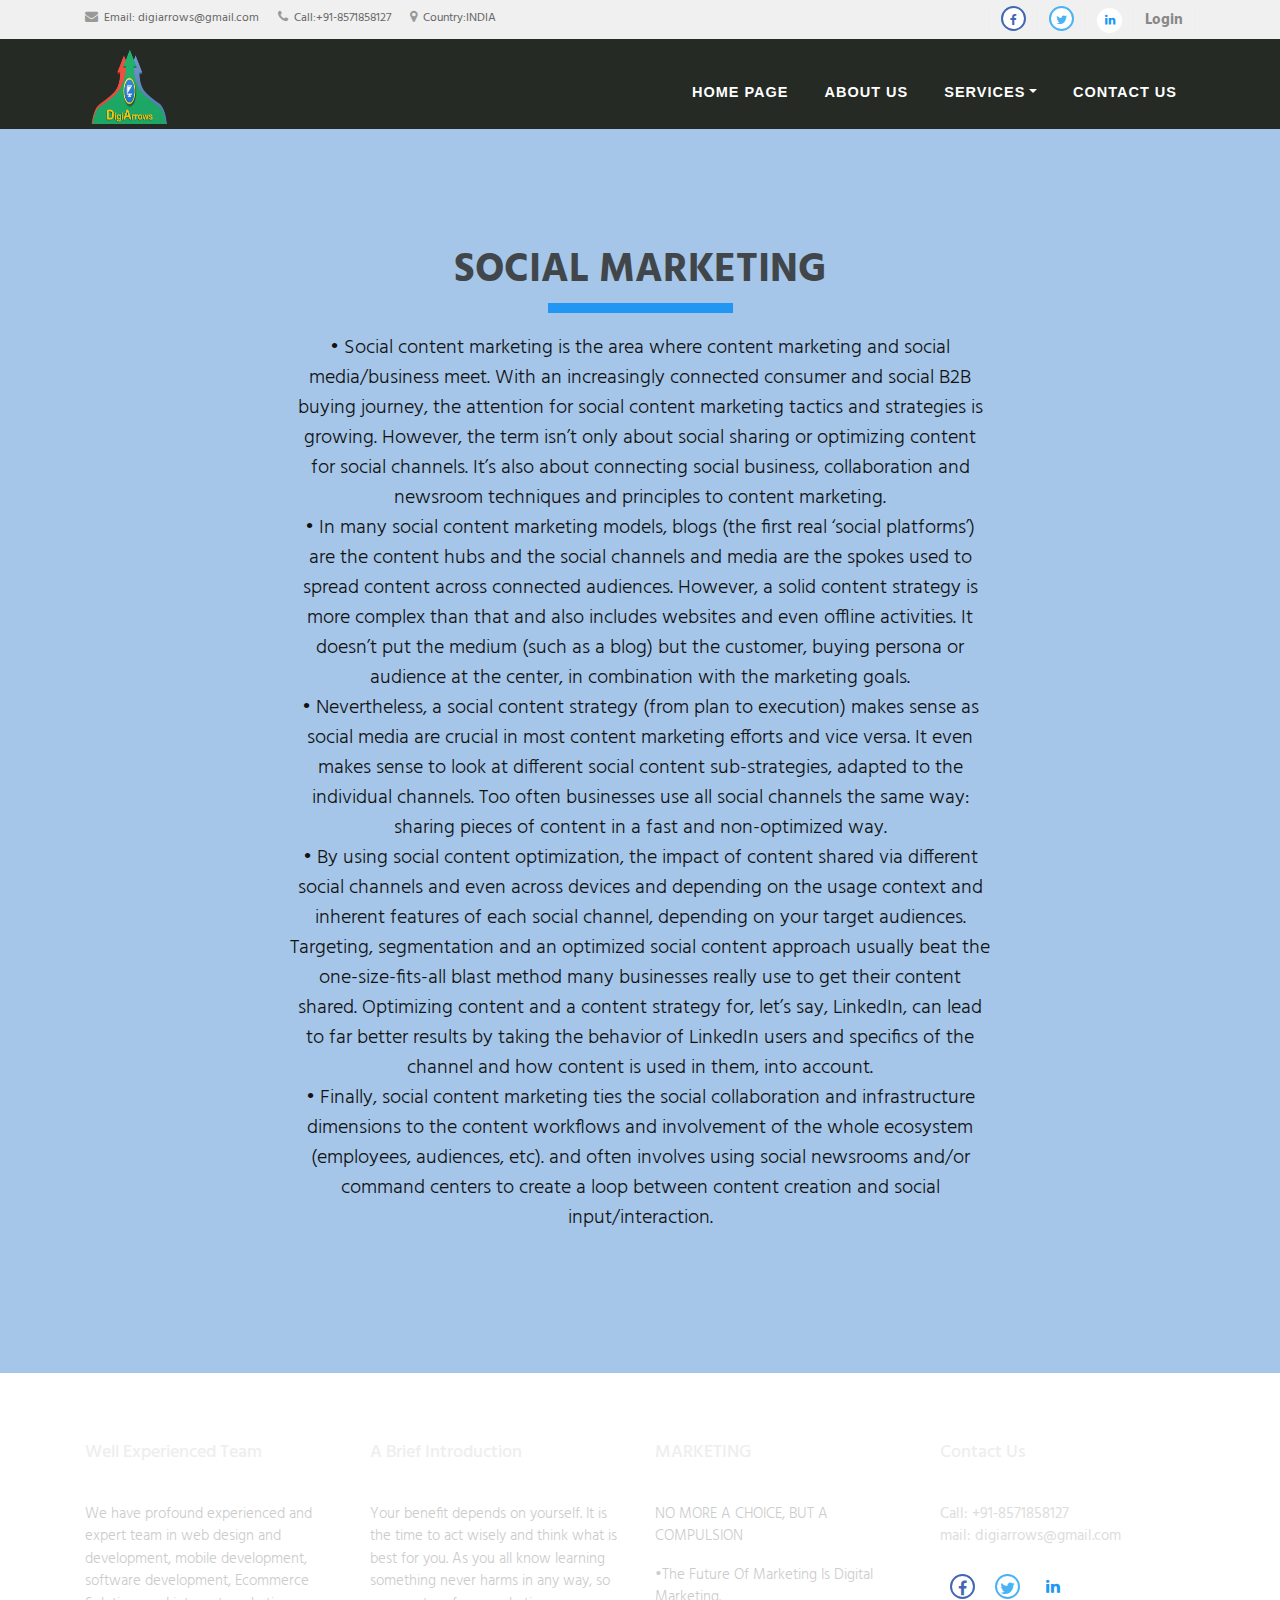
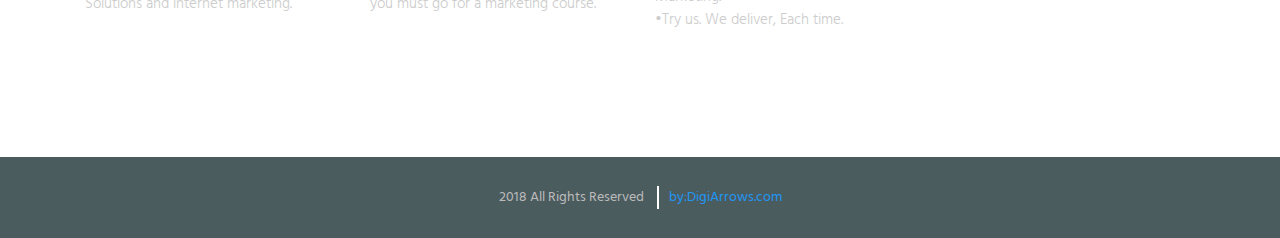
<file: social.html>
<!DOCTYPE html>
<html lang="en">

  <head>

    <meta charset="utf-8">
    <meta name="viewport" content="width=device-width, initial-scale=1, shrink-to-fit=no">
    <meta name="description" content="">
    <meta name="author" content="">

    <title>Digiarrows Technologies</title>
    <link rel="shortcut icon" href="img/favicon.ico">

    <!-- Global Stylesheets -->
    <link href="https://fonts.googleapis.com/css?family=Roboto+Condensed:300,300i,400,400i,700,700i" rel="stylesheet">
    <link href="css/bootstrap/bootstrap.min.css" rel="stylesheet">
    <link rel="stylesheet" href="font-awesome-4.7.0/css/font-awesome.min.css">
    <link rel="stylesheet" href="css/animate/animate.min.css">
    <link rel="stylesheet" href="css/owl-carousel/owl.carousel.min.css">
    <link rel="stylesheet" href="css/owl-carousel/owl.theme.default.min.css">
    <link rel="stylesheet" href="css/style.css">
    <link rel="stylesheet" href="css/services.css">
  </head>

  <body id="page-top">

<!--====================================================
                         HEADER
======================================================--> 

    <header>

      <!-- Top Navbar  -->
      <div class="top-menubar">
        <div class="topmenu">
          <div class="container">
            <div class="row">
              <div class="col-md-7">
                <ul class="list-inline top-contacts">
                  <li>
                    <i class="fa fa-envelope"></i> Email: <a href="mailto:digiarrows@gmail.com">digiarrows@gmail.com</a>
                  </li>
                  <li>
                    <i class="fa fa-phone"></i> Call:+91-8571858127
                  </li>
                  <li>
                    <i class="fa fa-map-marker"></i> Country:INDIA 
                  </li>
                </ul>
              </div> 
              <div class="col-md-5">
                <ul class="list-inline top-data">
                  <li><a href="https://www.facebook.com/DigiArrows" target="_empty"><i class="fa top-social fa-facebook"></i></a></li>
                  <li><a href="https://www.twitter.com/DigiArrows" target="_empty"><i class="fa top-social fa-twitter"></i></a></li>
                  <li><a href="https://www.linkedin.com/DigiArrows" target="_empty"><i class="fa top-social fa-linkedin"></i></a></li> 
                  <li><a href="#" class="log-top" data-toggle="modal" data-target="#login-modal">Login</a></li>  
                </ul>
              </div>
            </div>
          </div>
        </div> 
      </div> 
      
      <!-- Navbar -->
      <nav class="navbar navbar-expand-lg navbar-light" id="mainNav" data-toggle="affix">
        <div class="container">
          <a class="navbar-brand smooth-scroll" href="index.html"><!-- <h3>DIGGIARROWS</h3> -->
            <img src="img/dig.png" alt="logo" height="80px" width="90px">
          </a> 
          <button class="navbar-toggler navbar-toggler-right" type="button" data-toggle="collapse" data-target="#navbarResponsive" aria-controls="navbarResponsive" aria-expanded="false" aria-label="Toggle navigation"> 
                <span class="navbar-toggler-icon"></span>
          </button>  
          <div class="collapse navbar-collapse" id="navbarResponsive">
            <ul class="navbar-nav ml-auto">
                <li class="nav-item" ><a class="nav-link smooth-scroll" href="index.html">HOME PAGE</a></li>
                
                <li class="nav-item" ><a class="nav-link smooth-scroll" href="about.html">About Us</a></li>
                 <li class="nav-item dropdown" >
                  <a class="nav-link dropdown-toggle smooth-scroll" href="#" id="navbarDropdownMenuLink" data-toggle="dropdown" aria-haspopup="true" aria-expanded="false">Services</a> 
                  <div class="dropdown-menu dropdown-cust" aria-labelledby="navbarDropdownMenuLink">
                    <a class="dropdown-item" href="digital.html">Digital Marketing</a>
                    <a class="dropdown-item" href="web.html">Web Development</a>
                    <a class="dropdown-item" href="social.html">Social Marketing</a>
                    <a class="dropdown-item" href="sms.html">SMS & Email Marketing</a>
                    <a class="dropdown-item" href="view.html">360 View</a>
                  </div>
                </li>
                <li class="nav-item" ><a class="nav-link smooth-scroll" href="contact.html">Contact Us</a></li> 
               
                
                <li>
                  <div class="top-menubar-nav">
                    <div class="topmenu ">
                      <div class="container">
                        <div class="row">
                          <div class="col-md-9">
                            <ul class="list-inline top-contacts">
                              <li>
                                <i class="fa fa-envelope"></i> Email: <a href="mailto:info@htmlstream.com">info@htmlstream.com</a>
                              </li>
                              <li>
                                <i class="fa fa-phone"></i> Hotline: (1) 396 4587 99
                              </li>
                            </ul>
                          </div> 
                          <div class="col-md-3">
                            <ul class="list-inline top-data">
                              <li><a href="#" target="_empty"><i class="fa top-social fa-facebook"></i></a></li>
                              <li><a href="#" target="_empty"><i class="fa top-social fa-twitter"></i></a></li>
                              <li><a href="#" target="_empty"><i class="fa top-social fa-google-plus"></i></a></li> 
                              <li><a href="#" class="log-top" data-toggle="modal" data-target="#login-modal">Login</a></li>  
                            </ul>
                          </div>
                        </div>
                      </div>
                    </div> 
                  </div>
                </li>
            </ul>  
          </div>
        </div>
      </nav>
    </header> 

<!--====================================================
                    LOGIN OR REGISTER
======================================================-->
    <section id="login">
      <div class="modal fade" id="login-modal" tabindex="-1" role="dialog" aria-labelledby="myModalLabel" aria-hidden="true" style="display: none;">
          <div class="modal-dialog">
              <div class="modal-content">
                  <div class="modal-header" align="center">
                      <button type="button" class="close" data-dismiss="modal" aria-label="Close">
                          <span class="fa fa-times" aria-hidden="true"></span>
                      </button>
                  </div>
                  <div id="div-forms">
                      <form id="login-form">
                          <h3 class="text-center">Login</h3>
                          <div class="modal-body">
                              <label for="username">Username</label> 
                              <input id="login_username" class="form-control" type="text" placeholder="Enter username " required>
                              <label for="username">Password</label> 
                              <input id="login_password" class="form-control" type="password" placeholder="Enter password" required>
                              <div class="checkbox">
                                  <label>
                                      <input type="checkbox"> Remember me
                                  </label>
                              </div>
                          </div>
                          <div class="modal-footer text-center">
                              <div>
                                  <button type="submit" class="btn btn-general btn-white">Login</button>
                              </div>
                              <div>
                                  <button id="login_register_btn" type="button" class="btn btn-link">Register</button>
                              </div>
                          </div>
                      </form>
                      <form id="register-form" style="display:none;">
                          <h3 class="text-center">Register</h3>
                          <div class="modal-body"> 
                              <label for="username">Username</label> 
                              <input id="register_username" class="form-control" type="text" placeholder="Enter username" required>
                              <label for="register_email">E-mailId</label> 
                              <input id="register_email" class="form-control" type="text" placeholder="Enter eMail" required>
                              <label for="register_password">Password</label> 
                              <input id="register_password" class="form-control" type="password" placeholder="Password" required>
                          </div>
                          <div class="modal-footer">
                              <div>
                                  <button type="submit" class="btn btn-general btn-white">Register</button>
                              </div>
                              <div>
                                  <button id="register_login_btn" type="button" class="btn btn-link">Log In</button>
                              </div>
                          </div>
                      </form>
                  </div>
              </div>
          </div>
      </div>
    </section>      


<!--====================================================
                      BUSINESS-GROWTH-P1
======================================================-->
    <section id="business-growth-p1" class="business-growth-p1 bg-gray">
      <div class="container">
        <div class="row title-bar">
          <div class="col-md-12">
            <h1 class="wow fadeInUp">SOCIAL MARKETING</h1>
            <div class="heading-border"></div>
            <p class="wow fadeInUp" data-wow-delay="0.4s">• Social content marketing is the area where content marketing and social media/business meet. With an increasingly connected consumer and social B2B buying journey, the attention for social content marketing tactics and strategies is growing. However, the term isn’t only about social sharing or optimizing content for social channels. It’s also about connecting social business, collaboration and newsroom techniques and principles to content marketing.</br>

            • In many social content marketing models, blogs (the first real ‘social platforms’) are the content hubs and the social channels and media are the spokes used to spread content across connected audiences. However, a solid content strategy is more complex than that and also includes websites and even offline activities. It doesn’t put the medium (such as a blog) but the customer, buying persona or audience at the center, in combination with the marketing goals.</br>

            • Nevertheless, a social content strategy (from plan to execution) makes sense as social media are crucial in most content marketing efforts and vice versa. It even makes sense to look at different social content sub-strategies, adapted to the individual channels. Too often businesses use all social channels the same way: sharing pieces of content in a fast and non-optimized way.</br>

            • By using social content optimization, the impact of content shared via different social channels and even across devices and depending on the usage context and inherent features of each social channel, depending on your target audiences. Targeting, segmentation and an optimized social content approach usually beat the one-size-fits-all blast method many businesses really use to get their content shared. Optimizing content and a content strategy for, let’s say, LinkedIn, can lead to far better results by taking the behavior of LinkedIn users and specifics of the channel and how content is used in them, into account.</br>

            • Finally, social content marketing ties the social collaboration and infrastructure dimensions to the content workflows and involvement of the whole ecosystem (employees, audiences, etc). and often involves using social newsrooms and/or command centers to create a loop between content creation and social input/interaction.</br></p>
          </div>
        </div>
    
      </div>  
    </section>  
 

<!--====================================================
                      FOOTER
======================================================--> 
    <footer> 
        <div id="footer-s1" class="footer-s1">
          <div class="footer">
            <div class="container">
              <div class="row">
                <!-- About Us -->

               
                <div class="col-md-3 col-sm-6 ">
                  
                  <div class="heading-footer"><h2>Well Experienced Team</h2></div>
                  <ul class="list-unstyled comp-desc-f">
                     <li><p>We have profound experienced and expert team in web design and development, mobile development, software development, Ecommerce Solutions and internet marketing.</p></li> 
                  </ul><br> 
                </div>
                <!-- End About Us -->

                <!-- Recent News -->
                <div class="col-md-3 col-sm-6 ">
                  <div class="heading-footer"><h2> A Brief Introduction</h2></div>
                  <ul class="list-unstyled comp-desc-f">
                     <li><p>Your benefit depends on yourself. It is the time to act wisely and think what is best for you. As you all know learning something never harms in any way, so you must go for a marketing course.</li> 
                  </ul><br>
                </div>
                <!-- End Recent list -->

                <!-- Recent Blog Entries -->
                <div class="col-md-3 col-sm-6 ">
                  <div class="heading-footer"><h2> MARKETING</h2></div>
                  <ul class="list-unstyled comp-desc-f">
                    <li>
                      <div class="overflow-h">
                        <p>NO MORE A CHOICE, BUT A COMPULSION</p>
                        
                      </div>
                    </li>
                    <li>
                      <div class="overflow-h">
                        <p>•The Future Of Marketing Is Digital Marketing.
                        </br>•Try us. We deliver, Each time.</p></br></p>
                        
                      </div>
                    </li>
                  </ul>
                </div>
                <!-- End Recent Blog Entries -->

                <!-- Latest Tweets -->
                <div class="col-md-3 col-sm-6">
                  <div class="heading-footer"><h2>Contact Us </h2></div>
                  <address class="address-details-f">
                    Call: +91-8571858127 <br>
                    mail: digiarrows@gmail.com <br>
                   
                    
                  </address>  
                  <ul class="list-inline social-icon-f top-data">
                    <li><a href="https://www.facebook.com/DigiArrows" target="_empty"><i class="fa top-social fa-facebook"></i></a></li>
                    <li><a href="https://www.twitter.com/DigiArrows" target="_empty"><i class="fa top-social fa-twitter"></i></a></li>
                    <li><a href="https://www.linkedin.com/DigiArrows" target="_empty"><i class="fa top-social fa-linkedin"></i></a></li> 
                  </ul>
                </div>
                <!-- End Latest Tweets -->
              </div>
            </div><!--/container -->
          </div> 
        </div>

        <div id="footer-bottom">
            <div class="container">
                <div class="row">
                    <div class="col-md-12">
                        <div id="footer-copyrights">
                            <p>2018 All Rights Reserved  <a href="#"> by:DigiArrows.com</a></p>
                        </div>
                    </div> 
                </div>
            </div>
        </div>
        <a href="#home" id="back-to-top" class="btn btn-sm btn-green btn-back-to-top smooth-scrolls hidden-sm hidden-xs" title="home" role="button">
            <i class="fa fa-angle-up"></i>
        </a>
    </footer>

    <!--Global JavaScript -->
    <script src="js/jquery/jquery.min.js"></script>
    <script src="js/popper/popper.min.js"></script>
    <script src="js/bootstrap/bootstrap.min.js"></script>
    <script src="js/wow/wow.min.js"></script>
    <script src="js/owl-carousel/owl.carousel.min.js"></script>

    <!-- Plugin JavaScript -->
    <script src="js/jquery-easing/jquery.easing.min.js"></script> 
    <script src="js/custom.js"></script> 
  </body>

</html>
</file>
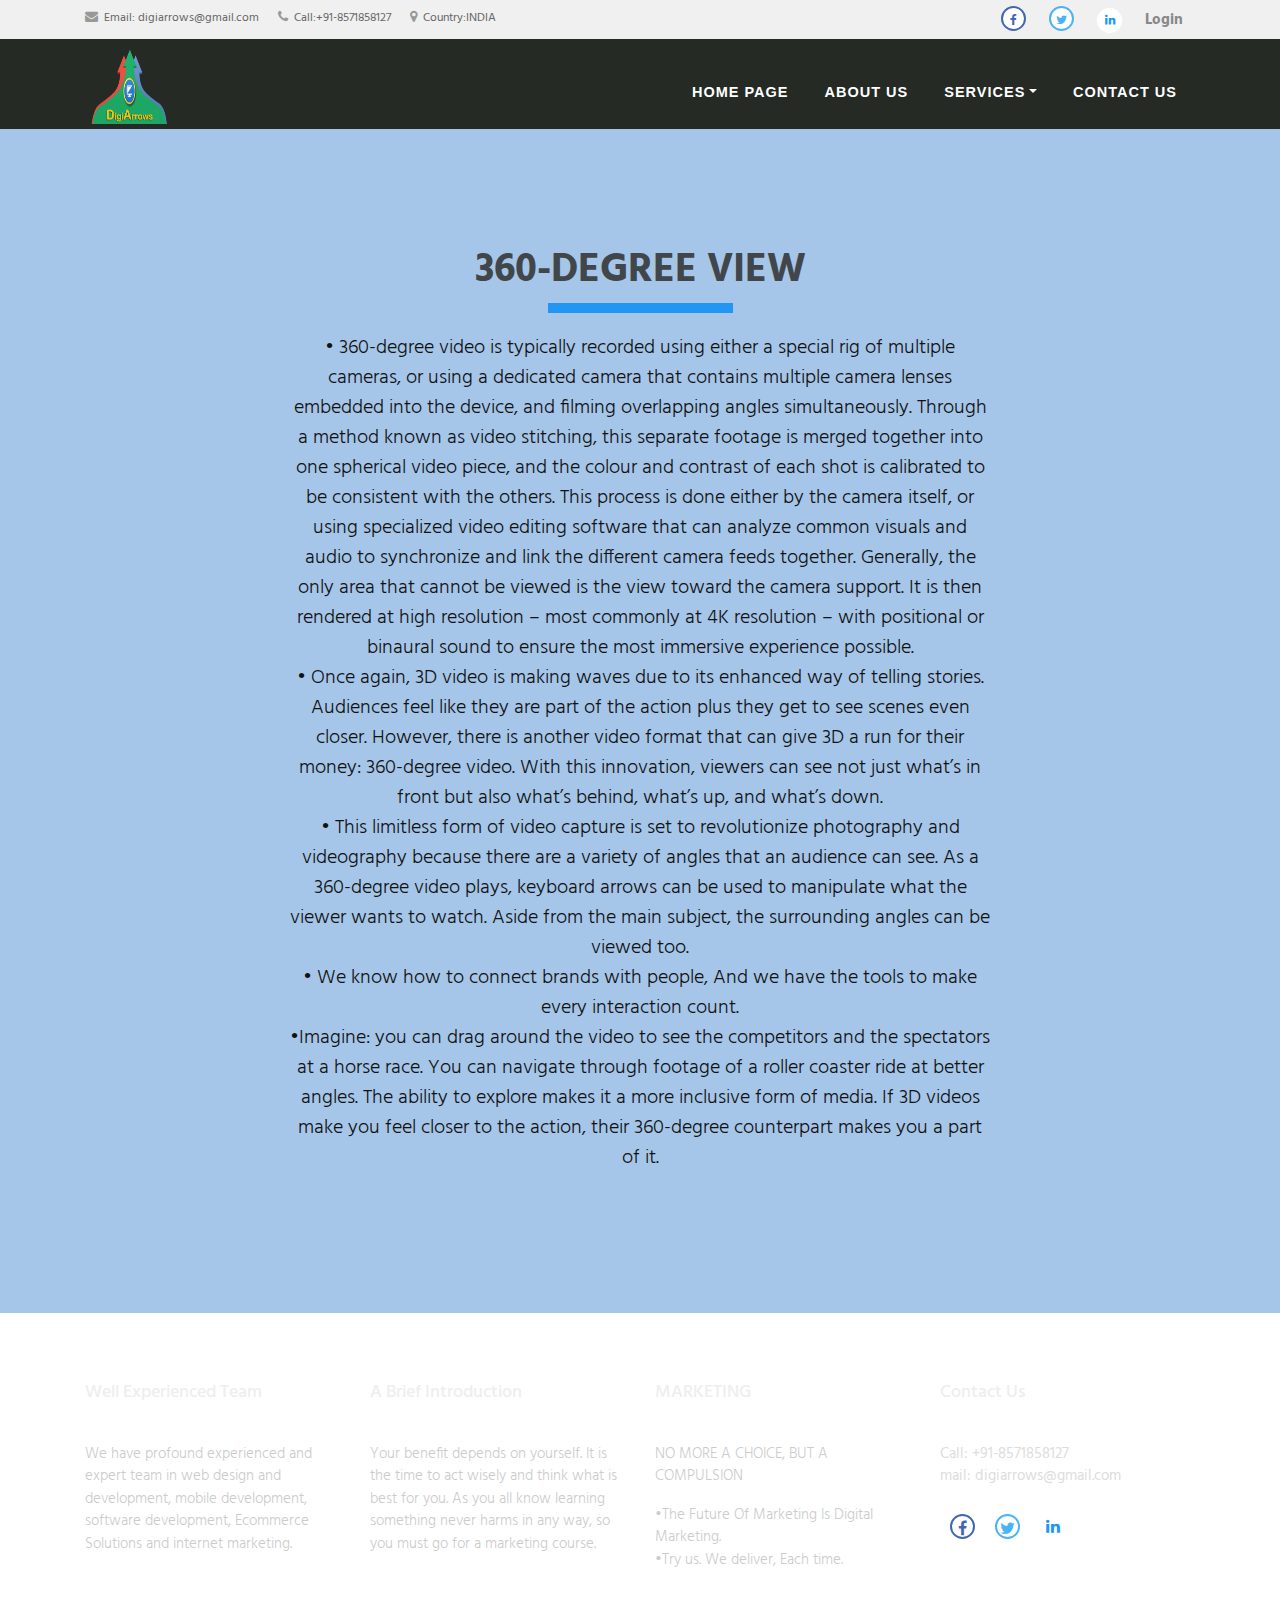
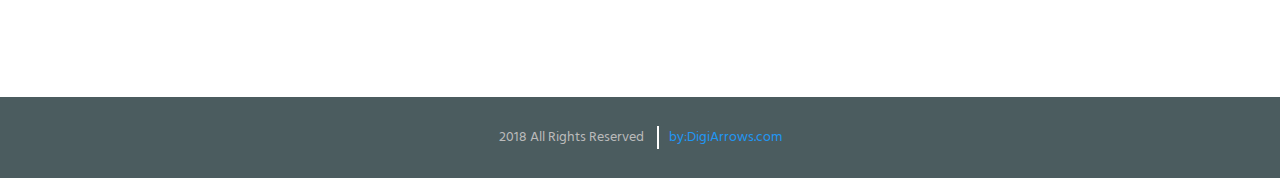
<file: view.html>
<!DOCTYPE html>
<html lang="en">

  <head>

    <meta charset="utf-8">
    <meta name="viewport" content="width=device-width, initial-scale=1, shrink-to-fit=no">
    <meta name="description" content="">
    <meta name="author" content="">

    <title>Digiarrows Technologies</title>
    <link rel="shortcut icon" href="img/favicon.ico">

    <!-- Global Stylesheets -->
    <link href="https://fonts.googleapis.com/css?family=Roboto+Condensed:300,300i,400,400i,700,700i" rel="stylesheet">
    <link href="css/bootstrap/bootstrap.min.css" rel="stylesheet">
    <link rel="stylesheet" href="font-awesome-4.7.0/css/font-awesome.min.css">
    <link rel="stylesheet" href="css/animate/animate.min.css">
    <link rel="stylesheet" href="css/owl-carousel/owl.carousel.min.css">
    <link rel="stylesheet" href="css/owl-carousel/owl.theme.default.min.css">
    <link rel="stylesheet" href="css/style.css">
    <link rel="stylesheet" href="css/services.css">
  </head>

  <body id="page-top">

<!--====================================================
                         HEADER
======================================================--> 

    <header>

      <!-- Top Navbar  -->
      <div class="top-menubar">
        <div class="topmenu">
          <div class="container">
            <div class="row">
              <div class="col-md-7">
                <ul class="list-inline top-contacts">
                  <li>
                    <i class="fa fa-envelope"></i> Email: <a href="mailto:digiarrows@gmail.com">digiarrows@gmail.com</a>
                  </li>
                  <li>
                    <i class="fa fa-phone"></i> Call:+91-8571858127
                  </li>
                  <li>
                    <i class="fa fa-map-marker"></i> Country:INDIA 
                  </li>
                </ul>
              </div> 
              <div class="col-md-5">
                <ul class="list-inline top-data">
                  <li><a href="https://www.facebook.com/DigiArrows" target="_empty"><i class="fa top-social fa-facebook"></i></a></li>
                  <li><a href="https://www.twitter.com/DigiArrows" target="_empty"><i class="fa top-social fa-twitter"></i></a></li>
                  <li><a href="https://www.linkedin.com/DigiArrows" target="_empty"><i class="fa top-social fa-linkedin"></i></a></li> 
                  <li><a href="#" class="log-top" data-toggle="modal" data-target="#login-modal">Login</a></li>  
                </ul>
              </div>
            </div>
          </div>
        </div> 
      </div> 
      
      <!-- Navbar -->
      <nav class="navbar navbar-expand-lg navbar-light" id="mainNav" data-toggle="affix">
        <div class="container">
          <a class="navbar-brand smooth-scroll" href="index.html"><!-- <h3>DIGGIARROWS</h3> -->
            <img src="img/dig.png" alt="logo" height="80px" width="90px">
          </a> 
          <button class="navbar-toggler navbar-toggler-right" type="button" data-toggle="collapse" data-target="#navbarResponsive" aria-controls="navbarResponsive" aria-expanded="false" aria-label="Toggle navigation"> 
                <span class="navbar-toggler-icon"></span>
          </button>  
          <div class="collapse navbar-collapse" id="navbarResponsive">
            <ul class="navbar-nav ml-auto">
                <li class="nav-item" ><a class="nav-link smooth-scroll" href="index.html">HOME PAGE</a></li>
                
                <li class="nav-item" ><a class="nav-link smooth-scroll" href="about.html">About Us</a></li>
                 <li class="nav-item dropdown" >
                  <a class="nav-link dropdown-toggle smooth-scroll" href="#" id="navbarDropdownMenuLink" data-toggle="dropdown" aria-haspopup="true" aria-expanded="false">Services</a> 
                  <div class="dropdown-menu dropdown-cust" aria-labelledby="navbarDropdownMenuLink">
                    <a class="dropdown-item" href="digital.html">Digital Marketing</a>
                    <a class="dropdown-item" href="web.html">Web Development</a>
                    <a class="dropdown-item" href="social.html">Social Marketing</a>
                    <a class="dropdown-item" href="sms.html">SMS & Email Marketing</a>
                    <a class="dropdown-item" href="view.html">360 View</a>
                  </div>
                </li>
                <li class="nav-item" ><a class="nav-link smooth-scroll" href="contact.html">Contact Us</a></li> 
               
                
                <li>
                  <div class="top-menubar-nav">
                    <div class="topmenu ">
                      <div class="container">
                        <div class="row">
                          <div class="col-md-9">
                            <ul class="list-inline top-contacts">
                              <li>
                                <i class="fa fa-envelope"></i> Email: <a href="mailto:info@htmlstream.com">info@htmlstream.com</a>
                              </li>
                              <li>
                                <i class="fa fa-phone"></i> Hotline: (1) 396 4587 99
                              </li>
                            </ul>
                          </div> 
                          <div class="col-md-3">
                            <ul class="list-inline top-data">
                              <li><a href="#" target="_empty"><i class="fa top-social fa-facebook"></i></a></li>
                              <li><a href="#" target="_empty"><i class="fa top-social fa-twitter"></i></a></li>
                              <li><a href="#" target="_empty"><i class="fa top-social fa-google-plus"></i></a></li> 
                              <li><a href="#" class="log-top" data-toggle="modal" data-target="#login-modal">Login</a></li>  
                            </ul>
                          </div>
                        </div>
                      </div>
                    </div> 
                  </div>
                </li>
            </ul>  
          </div>
        </div>
      </nav>
    </header> 

<!--====================================================
                    LOGIN OR REGISTER
======================================================-->
    <section id="login">
      <div class="modal fade" id="login-modal" tabindex="-1" role="dialog" aria-labelledby="myModalLabel" aria-hidden="true" style="display: none;">
          <div class="modal-dialog">
              <div class="modal-content">
                  <div class="modal-header" align="center">
                      <button type="button" class="close" data-dismiss="modal" aria-label="Close">
                          <span class="fa fa-times" aria-hidden="true"></span>
                      </button>
                  </div>
                  <div id="div-forms">
                      <form id="login-form">
                          <h3 class="text-center">Login</h3>
                          <div class="modal-body">
                              <label for="username">Username</label> 
                              <input id="login_username" class="form-control" type="text" placeholder="Enter username " required>
                              <label for="username">Password</label> 
                              <input id="login_password" class="form-control" type="password" placeholder="Enter password" required>
                              <div class="checkbox">
                                  <label>
                                      <input type="checkbox"> Remember me
                                  </label>
                              </div>
                          </div>
                          <div class="modal-footer text-center">
                              <div>
                                  <button type="submit" class="btn btn-general btn-white">Login</button>
                              </div>
                              <div>
                                  <button id="login_register_btn" type="button" class="btn btn-link">Register</button>
                              </div>
                          </div>
                      </form>
                      <form id="register-form" style="display:none;">
                          <h3 class="text-center">Register</h3>
                          <div class="modal-body"> 
                              <label for="username">Username</label> 
                              <input id="register_username" class="form-control" type="text" placeholder="Enter username" required>
                              <label for="register_email">E-mailId</label> 
                              <input id="register_email" class="form-control" type="text" placeholder="Enter eMail" required>
                              <label for="register_password">Password</label> 
                              <input id="register_password" class="form-control" type="password" placeholder="Password" required>
                          </div>
                          <div class="modal-footer">
                              <div>
                                  <button type="submit" class="btn btn-general btn-white">Register</button>
                              </div>
                              <div>
                                  <button id="register_login_btn" type="button" class="btn btn-link">Log In</button>
                              </div>
                          </div>
                      </form>
                  </div>
              </div>
          </div>
      </div>
    </section>      


<!--====================================================
                      BUSINESS-GROWTH-P1
======================================================-->
    <section id="business-growth-p1" class="business-growth-p1 bg-gray">
      <div class="container">
        <div class="row title-bar">
          <div class="col-md-12">
            <h1 class="wow fadeInUp">360-DEGREE VIEW</h1>
            <div class="heading-border"></div>
            <p class="wow fadeInUp" data-wow-delay="0.4s">• 360-degree video is typically recorded using either a special rig of multiple cameras, or using a dedicated camera that contains multiple camera lenses embedded into the device, and filming overlapping angles simultaneously. Through a method known as video stitching, this separate footage is merged together into one spherical video piece, and the colour and contrast of each shot is calibrated to be consistent with the others. This process is done either by the camera itself, or using specialized video editing software that can analyze common visuals and audio to synchronize and link the different camera feeds together. Generally, the only area that cannot be viewed is the view toward the camera support. It is then rendered at high resolution – most commonly at 4K resolution – with positional or binaural sound to ensure the most immersive experience possible.</br>

            • Once again, 3D video is making waves due to its enhanced way of telling stories. Audiences feel like they are part of the action plus they get to see scenes even closer. However, there is another video format that can give 3D a run for their money: 360-degree video. With this innovation, viewers can see not just what’s in front but also what’s behind, what’s up, and what’s down.</br>

            • This limitless form of video capture is set to revolutionize photography and videography because there are a variety of angles that an audience can see. As a 360-degree video plays, keyboard arrows can be used to manipulate what the viewer wants to watch. Aside from the main subject, the surrounding angles can be viewed too.</br>

            • We know how to connect brands with people, And we have the tools to make every interaction count.</br>

            •Imagine: you can drag around the video to see the competitors and the spectators at a horse race. You can navigate through footage of a roller coaster ride at better angles. The ability to explore makes it a more inclusive form of media. If 3D videos make you feel closer to the action, their 360-degree counterpart makes you a part of it.</br></p>
          </div>
        </div>
    
      </div>  
    </section>  
 

<!--====================================================
                      FOOTER
======================================================--> 
    <footer> 
        <div id="footer-s1" class="footer-s1">
          <div class="footer">
            <div class="container">
              <div class="row">
                <!-- About Us -->

               
                <div class="col-md-3 col-sm-6 ">
                  
                  <div class="heading-footer"><h2>Well Experienced Team</h2></div>
                  <ul class="list-unstyled comp-desc-f">
                     <li><p>We have profound experienced and expert team in web design and development, mobile development, software development, Ecommerce Solutions and internet marketing.</p></li> 
                  </ul><br> 
                </div>
                <!-- End About Us -->

                <!-- Recent News -->
                <div class="col-md-3 col-sm-6 ">
                  <div class="heading-footer"><h2> A Brief Introduction</h2></div>
                  <ul class="list-unstyled comp-desc-f">
                     <li><p>Your benefit depends on yourself. It is the time to act wisely and think what is best for you. As you all know learning something never harms in any way, so you must go for a marketing course.</li> 
                  </ul><br>
                </div>
                <!-- End Recent list -->

                <!-- Recent Blog Entries -->
                <div class="col-md-3 col-sm-6 ">
                  <div class="heading-footer"><h2> MARKETING</h2></div>
                  <ul class="list-unstyled comp-desc-f">
                    <li>
                      <div class="overflow-h">
                        <p>NO MORE A CHOICE, BUT A COMPULSION</p>
                        
                      </div>
                    </li>
                    <li>
                      <div class="overflow-h">
                        <p>•The Future Of Marketing Is Digital Marketing.
                        </br>•Try us. We deliver, Each time.</p></br></p>
                        
                      </div>
                    </li>
                  </ul>
                </div>
                <!-- End Recent Blog Entries -->

                <!-- Latest Tweets -->
                <div class="col-md-3 col-sm-6">
                  <div class="heading-footer"><h2>Contact Us </h2></div>
                  <address class="address-details-f">
                    Call: +91-8571858127 <br>
                    mail: digiarrows@gmail.com <br>
                   
                    
                  </address>  
                  <ul class="list-inline social-icon-f top-data">
                    <li><a href="https://www.facebook.com/DigiArrows" target="_empty"><i class="fa top-social fa-facebook"></i></a></li>
                    <li><a href="https://www.twitter.com/DigiArrows" target="_empty"><i class="fa top-social fa-twitter"></i></a></li>
                    <li><a href="https://www.linkedin.com/DigiArrows" target="_empty"><i class="fa top-social fa-linkedin"></i></a></li> 
                  </ul>
                </div>
                <!-- End Latest Tweets -->
              </div>
            </div><!--/container -->
          </div> 
        </div>

        <div id="footer-bottom">
            <div class="container">
                <div class="row">
                    <div class="col-md-12">
                        <div id="footer-copyrights">
                            <p>2018 All Rights Reserved  <a href="#"> by:DigiArrows.com</a></p>
                        </div>
                    </div> 
                </div>
            </div>
        </div>
        <a href="#home" id="back-to-top" class="btn btn-sm btn-green btn-back-to-top smooth-scrolls hidden-sm hidden-xs" title="home" role="button">
            <i class="fa fa-angle-up"></i>
        </a>
    </footer>

    <!--Global JavaScript -->
    <script src="js/jquery/jquery.min.js"></script>
    <script src="js/popper/popper.min.js"></script>
    <script src="js/bootstrap/bootstrap.min.js"></script>
    <script src="js/wow/wow.min.js"></script>
    <script src="js/owl-carousel/owl.carousel.min.js"></script>

    <!-- Plugin JavaScript -->
    <script src="js/jquery-easing/jquery.easing.min.js"></script> 
    <script src="js/custom.js"></script> 
  </body>

</html>
</file>
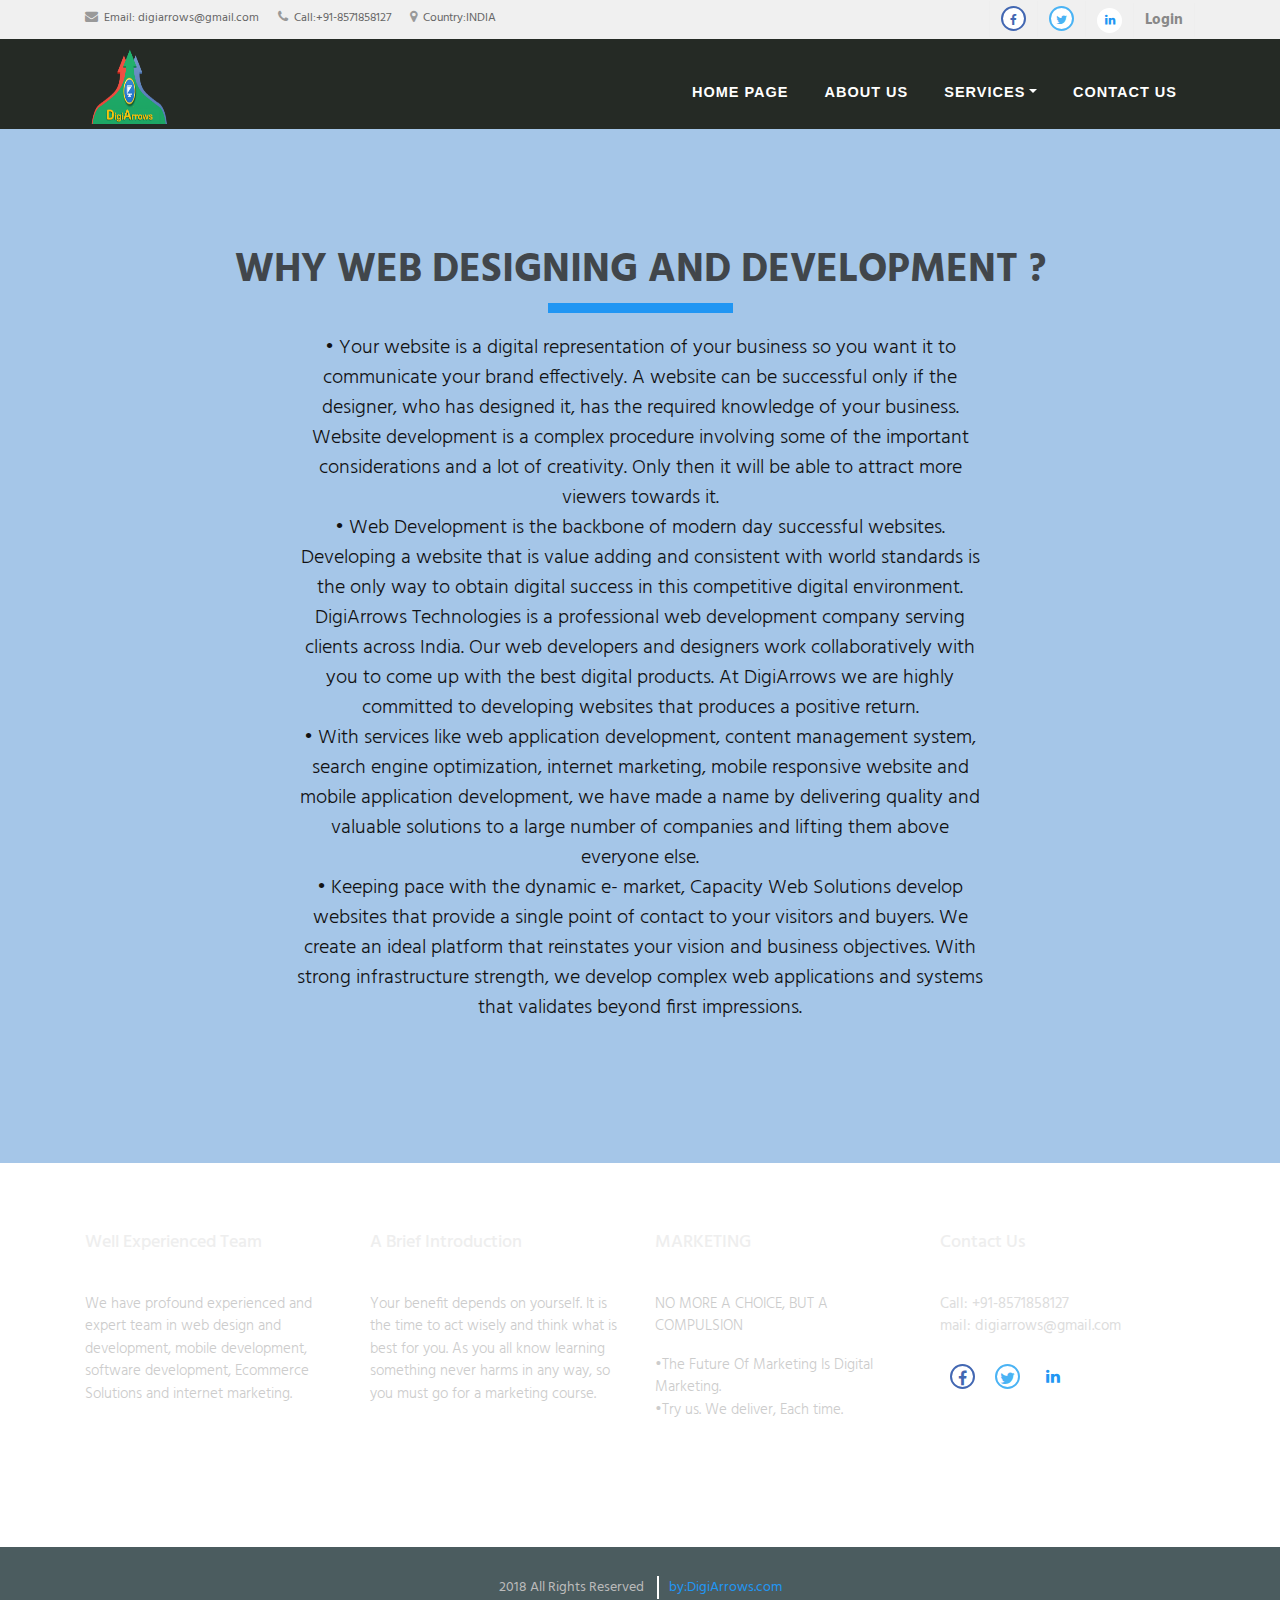
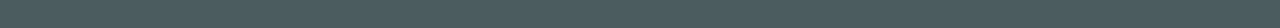
<file: web.html>
<!DOCTYPE html>
<html lang="en">

  <head>

    <meta charset="utf-8">
    <meta name="viewport" content="width=device-width, initial-scale=1, shrink-to-fit=no">
    <meta name="description" content="">
    <meta name="author" content="">

    <title>Digiarrows Technologies</title>
    <link rel="shortcut icon" href="img/favicon.ico">

    <!-- Global Stylesheets -->
    <link href="https://fonts.googleapis.com/css?family=Roboto+Condensed:300,300i,400,400i,700,700i" rel="stylesheet">
    <link href="css/bootstrap/bootstrap.min.css" rel="stylesheet">
    <link rel="stylesheet" href="font-awesome-4.7.0/css/font-awesome.min.css">
    <link rel="stylesheet" href="css/animate/animate.min.css">
    <link rel="stylesheet" href="css/owl-carousel/owl.carousel.min.css">
    <link rel="stylesheet" href="css/owl-carousel/owl.theme.default.min.css">
    <link rel="stylesheet" href="css/style.css">
    <link rel="stylesheet" href="css/services.css">
  </head>

  <body id="page-top">

<!--====================================================
                         HEADER
======================================================--> 

    <header>

      <!-- Top Navbar  -->
      <div class="top-menubar">
        <div class="topmenu">
          <div class="container">
            <div class="row">
              <div class="col-md-7">
                <ul class="list-inline top-contacts">
                  <li>
                    <i class="fa fa-envelope"></i> Email: <a href="mailto:digiarrows@gmail.com">digiarrows@gmail.com</a>
                  </li>
                  <li>
                    <i class="fa fa-phone"></i> Call:+91-8571858127
                  </li>
                  <li>
                    <i class="fa fa-map-marker"></i> Country:INDIA 
                  </li>
                </ul>
              </div> 
              <div class="col-md-5">
                <ul class="list-inline top-data">
                  <li><a href="https://www.facebook.com/DigiArrows" target="_empty"><i class="fa top-social fa-facebook"></i></a></li>
                  <li><a href="https://www.twitter.com/DigiArrows" target="_empty"><i class="fa top-social fa-twitter"></i></a></li>
                  <li><a href="https://www.linkedin.com/DigiArrows" target="_empty"><i class="fa top-social fa-linkedin"></i></a></li> 
                  <li><a href="#" class="log-top" data-toggle="modal" data-target="#login-modal">Login</a></li>  
                </ul>
              </div>
            </div>
          </div>
        </div> 
      </div> 
      
      <!-- Navbar -->
      <nav class="navbar navbar-expand-lg navbar-light" id="mainNav" data-toggle="affix">
        <div class="container">
          <a class="navbar-brand smooth-scroll" href="index.html"><!-- <h3>DIGGIARROWS</h3> -->
            <img src="img/dig.png" alt="logo" height="80px" width="90px">
          </a> 
          <button class="navbar-toggler navbar-toggler-right" type="button" data-toggle="collapse" data-target="#navbarResponsive" aria-controls="navbarResponsive" aria-expanded="false" aria-label="Toggle navigation"> 
                <span class="navbar-toggler-icon"></span>
          </button>  
          <div class="collapse navbar-collapse" id="navbarResponsive">
            <ul class="navbar-nav ml-auto">
                <li class="nav-item" ><a class="nav-link smooth-scroll" href="index.html">HOME PAGE</a></li>
                
                <li class="nav-item" ><a class="nav-link smooth-scroll" href="about.html">About Us</a></li>
                 <li class="nav-item dropdown" >
                  <a class="nav-link dropdown-toggle smooth-scroll" href="#" id="navbarDropdownMenuLink" data-toggle="dropdown" aria-haspopup="true" aria-expanded="false">Services</a> 
                  <div class="dropdown-menu dropdown-cust" aria-labelledby="navbarDropdownMenuLink">
                    <a class="dropdown-item" href="digital.html">Digital Marketing</a>
                    <a class="dropdown-item" href="web.html">Web Development</a>
                    <a class="dropdown-item" href="social.html">Social Marketing</a>
                    <a class="dropdown-item" href="sms.html">SMS & Email Marketing</a>
                    <a class="dropdown-item" href="view.html">360 View</a>
                  </div>
                </li>
                <li class="nav-item" ><a class="nav-link smooth-scroll" href="contact.html">Contact Us</a></li> 
               
                
                <li>
                  <div class="top-menubar-nav">
                    <div class="topmenu ">
                      <div class="container">
                        <div class="row">
                          <div class="col-md-9">
                            <ul class="list-inline top-contacts">
                              <li>
                                <i class="fa fa-envelope"></i> Email: <a href="mailto:info@htmlstream.com">info@htmlstream.com</a>
                              </li>
                              <li>
                                <i class="fa fa-phone"></i> Hotline: (1) 396 4587 99
                              </li>
                            </ul>
                          </div> 
                          <div class="col-md-3">
                            <ul class="list-inline top-data">
                              <li><a href="#" target="_empty"><i class="fa top-social fa-facebook"></i></a></li>
                              <li><a href="#" target="_empty"><i class="fa top-social fa-twitter"></i></a></li>
                              <li><a href="#" target="_empty"><i class="fa top-social fa-google-plus"></i></a></li> 
                              <li><a href="#" class="log-top" data-toggle="modal" data-target="#login-modal">Login</a></li>  
                            </ul>
                          </div>
                        </div>
                      </div>
                    </div> 
                  </div>
                </li>
            </ul>  
          </div>
        </div>
      </nav>
    </header> 

<!--====================================================
                    LOGIN OR REGISTER
======================================================-->
    <section id="login">
      <div class="modal fade" id="login-modal" tabindex="-1" role="dialog" aria-labelledby="myModalLabel" aria-hidden="true" style="display: none;">
          <div class="modal-dialog">
              <div class="modal-content">
                  <div class="modal-header" align="center">
                      <button type="button" class="close" data-dismiss="modal" aria-label="Close">
                          <span class="fa fa-times" aria-hidden="true"></span>
                      </button>
                  </div>
                  <div id="div-forms">
                      <form id="login-form">
                          <h3 class="text-center">Login</h3>
                          <div class="modal-body">
                              <label for="username">Username</label> 
                              <input id="login_username" class="form-control" type="text" placeholder="Enter username " required>
                              <label for="username">Password</label> 
                              <input id="login_password" class="form-control" type="password" placeholder="Enter password" required>
                              <div class="checkbox">
                                  <label>
                                      <input type="checkbox"> Remember me
                                  </label>
                              </div>
                          </div>
                          <div class="modal-footer text-center">
                              <div>
                                  <button type="submit" class="btn btn-general btn-white">Login</button>
                              </div>
                              <div>
                                  <button id="login_register_btn" type="button" class="btn btn-link">Register</button>
                              </div>
                          </div>
                      </form>
                      <form id="register-form" style="display:none;">
                          <h3 class="text-center">Register</h3>
                          <div class="modal-body"> 
                              <label for="username">Username</label> 
                              <input id="register_username" class="form-control" type="text" placeholder="Enter username" required>
                              <label for="register_email">E-mailId</label> 
                              <input id="register_email" class="form-control" type="text" placeholder="Enter eMail" required>
                              <label for="register_password">Password</label> 
                              <input id="register_password" class="form-control" type="password" placeholder="Password" required>
                          </div>
                          <div class="modal-footer">
                              <div>
                                  <button type="submit" class="btn btn-general btn-white">Register</button>
                              </div>
                              <div>
                                  <button id="register_login_btn" type="button" class="btn btn-link">Log In</button>
                              </div>
                          </div>
                      </form>
                  </div>
              </div>
          </div>
      </div>
    </section>      


<!--====================================================
                      BUSINESS-GROWTH-P1
======================================================-->
    <section id="business-growth-p1" class="business-growth-p1 bg-gray">
      <div class="container">
        <div class="row title-bar">
          <div class="col-md-12">
            <h1 class="wow fadeInUp">WHY WEB DESIGNING AND DEVELOPMENT ?</h1>
            <div class="heading-border"></div>
            <p class="wow fadeInUp" data-wow-delay="0.4s">• Your website is a digital representation of your business so you want it to communicate your brand effectively. A website can be successful only if the designer, who has designed it, has the required knowledge of your business. Website development is a complex procedure involving some of the important considerations and a lot of creativity. Only then it will be able to attract more viewers towards it.</br>

            • Web Development is the backbone of modern day successful websites. Developing a website that is value adding and consistent with world standards is the only way to obtain digital success in this competitive digital environment. DigiArrows Technologies is a professional web development company serving clients across India. Our web developers and designers work collaboratively with you to come up with the best digital products. At DigiArrows we are highly committed to developing websites that produces a positive return.</br>

            • With services like web application development, content management system, search engine optimization, internet marketing, mobile responsive website and mobile application development, we have made a name by delivering quality and valuable solutions to a large number of companies and lifting them above everyone else.</br>

            

            • Keeping pace with the dynamic e- market, Capacity Web Solutions develop websites that provide a single point of contact to your visitors and buyers. We create an ideal platform that reinstates your vision and business objectives. With strong infrastructure strength, we develop complex web applications and systems that validates beyond first impressions.</br></p>
          </div>
        </div>
    
      </div>  
    </section>  
 

<!--====================================================
                      FOOTER
======================================================--> 
    <footer> 
        <div id="footer-s1" class="footer-s1">
          <div class="footer">
            <div class="container">
              <div class="row">
                <!-- About Us -->

               
                <div class="col-md-3 col-sm-6 ">
                  
                  <div class="heading-footer"><h2>Well Experienced Team</h2></div>
                  <ul class="list-unstyled comp-desc-f">
                     <li><p>We have profound experienced and expert team in web design and development, mobile development, software development, Ecommerce Solutions and internet marketing.</p></li> 
                  </ul><br> 
                </div>
                <!-- End About Us -->

                <!-- Recent News -->
                <div class="col-md-3 col-sm-6 ">
                  <div class="heading-footer"><h2> A Brief Introduction</h2></div>
                  <ul class="list-unstyled comp-desc-f">
                     <li><p>Your benefit depends on yourself. It is the time to act wisely and think what is best for you. As you all know learning something never harms in any way, so you must go for a marketing course.</li> 
                  </ul><br>
                </div>
                <!-- End Recent list -->

                <!-- Recent Blog Entries -->
                <div class="col-md-3 col-sm-6 ">
                  <div class="heading-footer"><h2> MARKETING</h2></div>
                  <ul class="list-unstyled comp-desc-f">
                    <li>
                      <div class="overflow-h">
                        <p>NO MORE A CHOICE, BUT A COMPULSION</p>
                        
                      </div>
                    </li>
                    <li>
                      <div class="overflow-h">
                        <p>•The Future Of Marketing Is Digital Marketing.
                        </br>•Try us. We deliver, Each time.</p></br></p>
                        
                      </div>
                    </li>
                  </ul>
                </div>
                <!-- End Recent Blog Entries -->

                <!-- Latest Tweets -->
                <div class="col-md-3 col-sm-6">
                  <div class="heading-footer"><h2>Contact Us </h2></div>
                  <address class="address-details-f">
                    Call: +91-8571858127 <br>
                    mail: digiarrows@gmail.com <br>
                   
                    
                  </address>  
                  <ul class="list-inline social-icon-f top-data">
                    <li><a href="https://www.facebook.com/DigiArrows" target="_empty"><i class="fa top-social fa-facebook"></i></a></li>
                    <li><a href="https://www.twitter.com/DigiArrows" target="_empty"><i class="fa top-social fa-twitter"></i></a></li>
                    <li><a href="https://www.linkedin.com/DigiArrows" target="_empty"><i class="fa top-social fa-linkedin"></i></a></li> 
                  </ul>
                </div>
                <!-- End Latest Tweets -->
              </div>
            </div><!--/container -->
          </div> 
        </div>

        <div id="footer-bottom">
            <div class="container">
                <div class="row">
                    <div class="col-md-12">
                        <div id="footer-copyrights">
                            <p>2018 All Rights Reserved  <a href="#"> by:DigiArrows.com</a></p>
                        </div>
                    </div> 
                </div>
            </div>
        </div>
        <a href="#home" id="back-to-top" class="btn btn-sm btn-green btn-back-to-top smooth-scrolls hidden-sm hidden-xs" title="home" role="button">
            <i class="fa fa-angle-up"></i>
        </a>
    </footer>

    <!--Global JavaScript -->
    <script src="js/jquery/jquery.min.js"></script>
    <script src="js/popper/popper.min.js"></script>
    <script src="js/bootstrap/bootstrap.min.js"></script>
    <script src="js/wow/wow.min.js"></script>
    <script src="js/owl-carousel/owl.carousel.min.js"></script>

    <!-- Plugin JavaScript -->
    <script src="js/jquery-easing/jquery.easing.min.js"></script> 
    <script src="js/custom.js"></script> 
  </body>

</html>
</file>
<file: css/style.css>
/*
author: Boostraptheme
author URL: https://boostraptheme.com
License: Creative Commons Attribution 4.0 Unported
License URL: https://creativecommons.org/licenses/by/4.0/
*/

/*====================================================
                DEFAULT VALUES:

                Font Family                 : Roboto Condensed

                Greenish Blue               : #2196f3       (Buttons, Icons, Links, Lines & Backgrounds)
                Steel Gray                  : #41464b       (Headings)
                light Gray                  : #61666b       (Heading Second)
                Gray                        : #717171       (Paragraphs)
                Gray extra light            : #f5f5f5       (Content Background)
                White                       : #fff          (Text With Black Backgrounds)
                Black                       : #000

======================================================*/

@import url('https://fonts.googleapis.com/css?family=Hind:400,600');

/* General CSS */
cust-active {
    background-color: yellow !important;
    color: red !important;
}

html,
body {
    height: 100%;
}

body {
    font-family: 'Hind', sans-serif;
}

h1, h2, h3, h4,  {
    font-family: 'Roboto', sans-serif;
    color:#41464b;
    text-transform: uppercase;
}
h5{
  color: #41464b;
  text-align: center
  font-weight: 700;
  margin: 20px auto 10px auto;
  padding-bottom: 20px;
  font-size: 41px;
  font-family: 'Roboto', sans-serif;
}
a {
    font-family: 'Hind', sans-serif;
    color: #2196f3;
}

p {
    font-family: 'Hind', sans-serif;
    color: #1b1e21;
    font-size: 15px;
    font-weight: 300;
}

@media (min-width: 1600px) {
    p {
        font-family: 'Hind', sans-serif;
        color: #1b1e21;
        font-size: 16px;
        font-weight: 300;
    }
}
@media (min-width: 1600px){
h5{
    color: #41464b;
    text-align: center
    font-weight: 700;
    margin: 20px auto 10px auto;
    padding-bottom: 20px;
    font-size: 41px;
    font-family: 'Roboto', sans-serif;
  }
}
@media (max-width: 767px){
  h5{
      color: #41464b;
      text-align: center
      font-weight: 700;
      margin: 20px auto 10px auto;
      padding-bottom: 20px;
      font-size: 41px;
      font-family: 'Roboto', sans-serif;
    }
}
@media (max-width: 420px){
  h5{
      color: #41464b;
      text-align: center
      font-weight: 700;
      margin: 20px auto 10px auto;
      padding-bottom: 20px;
      font-size: 41px;
      font-family: 'Roboto', sans-serif;
    }
}


/*====================================================
                       NAVIGATION
======================================================*/

    /*Top Navbar*/

    .top-menubar-nav {
        display: none;
    }

    header .topmenu {
        background: #f0f0f0;
        border-top: solid 1px #f0f0f0;
        border-bottom: solid 1px #f0f0f0;
    }


    /*Top Contacts*/

    header .topmenu ul {
        margin: 0;
    }

    header .topmenu .top-contacts {
        line-height: 25px;
    }

    header .topmenu .top-contacts li {
        color: #666;
        padding: 5px 0;
        font-size: 12px;
        margin-right: 15px;
        display: inline-block;
    }

    header .topmenu .top-contacts li a {
        color: #666;
    }

    header .topmenu .top-contacts i {
        color: #999;
        font-size: 13px;
        margin-right: 3px;
    }


    /*Top Data*/

    header .topmenu .top-data {
        text-align: right;
    }

    header .topmenu .top-data li {
        padding: 5px 11px;
        margin-left: -4px;
        display: inline-block;
        border-right: solid 1px #eee;
    }

    header .topmenu .top-data li:first-child {
        margin-left: 0;
        border-left: solid 1px #eee;
    }

    header .topmenu .top-data li a {
        font-size: 12px;
    }

    header .topmenu .top-data li a:hover {
        text-decoration: none;
    }

    .top-social {
        height: 25px;
        line-height: 25px;
        text-align: center;
        width: 25px;
        border-radius: 50%;
        background: #fff;
    }

    header .topmenu .top-data li i.top-social.fa-facebook,
    .social-icon-f li i.top-social.fa-facebook {
        border: 2px solid #4267b2;
        color: #4267b2;
    }

    header .topmenu .top-data li i.top-social.fa-facebook:hover,
    .social-icon-f li i.top-social.fa-facebook:hover {
        background: #4267b2;
        color: #fff;
    }

    header .topmenu .top-data li i.top-social.fa-twitter,
    .social-icon-f li i.top-social.fa-twitter {
        border: 2px solid #4AB3F4;
        color: #4AB3F4;
    }

    header .topmenu .top-data li i.top-social.fa-twitter:hover,
    .social-icon-f li i.top-social.fa-twitter:hover {
        background: #4AB3F4;
        color: #fff;
    }

    header .topmenu .top-data li i.top-social.fa-google-plus,
    .social-icon-f li i.top-social.fa-google-plus {
        border: 2px solid #e24343;
        color: #e24343;
    }

    header .topmenu .top-data li i.top-social.fa-google-plus:hover,
    .social-icon-f li i.top-social.fa-google-plus:hover {
        background: #e24343;
        color: #fff;
    }

    header .topmenu .top-data li a.log-top {
        text-decoration: none;
        font-size: 15px;
        font-weight: 700;
        color:#888;
    }

    header .topmenu .top-data li a.log-top:hover {
        color:#555;
    }


    /*Responsive Topbar*/

    @media (max-width: 991px) {
        header .topmenu ul {
            text-align: center !important;
        }

        header .topmenu .top-data li {
            top: 1px;
            padding: 6px 10px;
            margin-left: -5px;
            position: relative;
            border: solid 1px #eee;
        }
    }


    /*Navbar*/
    .affix {
        position: fixed;
        top: 0;
        right: 0;
        left: 0;
        z-index: 1030;
        box-shadow: 0px 0.5px 4px #c3c2c2;
    }

    .navbar {
        padding: 0;
        -webkit-transition: all .5s ease-in-out;
        transition: all .5s ease-in-out;
        background: #171d17f0;
    }

    .navbar-header {
        padding-left: 85px;
    }

    .justify-content-end {
        padding-right: 85px;
    }

    .navbar-nav {
        float: right;
    }


    .navbar-nav>li {
        height: 65px;
        line-height: 65px;
        border-bottom: 3px solid rgba(0, 0, 0, 0);
        transition: all .5s ease-in-out;
    }

    .navbar-nav>li:hover,
    .navbar-nav>li:active {
        border-bottom: 2px solid #2196f3;
        background: #f0f0f0;
    }

    .navbar-nav>li>a {
        color: #ffffff !important;
        font-size: 14.5px;
        font-weight: 700;
        font-family: "hine", sans-serif;
        text-transform: uppercase;
        letter-spacing: 1px;
        margin: 0 10px;
    }

    .navbar-nav>li>a:hover,
    .navbar-nav>li>a:active {
        color: #2196f3!important;
    }


    /*This is item search bar*/

    .navbar-nav li>.search {
        color: #aaa;
        cursor: pointer;
        font-size: 15px;
        z-index: 0;
        min-width: 30px;
        margin-top: 3px;
        padding: 28px 0;
        text-align: center;
        display: inline-block;
    }

    .navbar-nav li>.search:hover {
        color: #2196f3;
    }

    .navbar .search-open {
        right: 0;
        top: 65px;
        display: none;
        height: 50px;
        padding: 4px;
        position: absolute;
        background: #fff;
        box-shadow: 0 0 3px #ddd;
        z-index: 1001;
    }

    .navbar .search-open input,
    .navbar .search-open span {
        height: 40px;
        border-color: #2196f3;
        line-height: 50px;
    }

    .navbar .search-open span {
        background: #2196f3;
        color: #fff;
    }

    .navbar-toggle {
        background-color: rgba(0, 0, 0, 0.1);
        border: 1px solid #fff;
        border-radius: 0;
    }

    .navbar-toggle .navbar-toggler-icon {
        background-color: white;
    }

    .navbar-collapse {
        max-height: none !important;
    }

    .vesco-top-nav ul.navbar-nav>li>a.active {
        color: #2196f3!important;
    }

    @media (min-width: 992px){

        .navbar-expand-lg .navbar-nav .dropdown-menu.mega-menu {
            position: absolute;
            left: -280px;
        }

        .dropdown-cust.mega-menu .dropdown-item {
            border-right: 1px solid #e0e0e0;
        }

        .dropdown-cust.mega-menu {
            margin-top: 0px;
            min-width: 450px;
            padding: 0;
            border-top: 2px solid #2196f3;
            border-left: 2px solid rgba(1, 1, 1, 0);
            border-right: 2px solid rgba(1, 1, 1, 0);
            border-bottom: 2px solid #2196f3;
            border-radius: 0;
        }
    }

    @media (min-width: 992px) and (max-width: 1200px) {
        .navbar-expand-lg .navbar-nav .dropdown-menu.mega-menu {
            position: absolute;
            left: -300px;
        }
    }

    .dropdown-cust {
        margin-top: 0px;
        min-width: 220px;
        padding: 0;
        border-top: 2px solid #2196f3;
        border-left: 2px solid rgba(1, 1, 1, 0);
        border-right: 2px solid rgba(1, 1, 1, 0);
        border-bottom: 2px solid #2196f3;
        border-radius: 0;
    }

    .dropdown-cust .dropdown-item {
        display: block;
        width: 100%;
        padding: 0px 1rem;
        margin: 0px;
        height: 40px;
        line-height: 40px;
        font-size: 14px;
        clear: both;
        font-weight: 400;
        color: #61666b;
        text-align: inherit;
        white-space: nowrap;
        text-transform: uppercase;
        background: 0 0;
        border-bottom: 1px solid #e0e0e0;
    }

    .dropdown-cust .dropdown-item:hover,
    .dropdown-cust .dropdown-item.active {
        background: #f0f0f0;
    }

    .dropdown-cust.mega-menu .mega-menu-img img {
    }

    @media (max-width: 991px) {

        .navbar>.container .navbar-nav {
            float: left;
            border-top: 1px solid #ddd;
            width: 100%;
        }

        .navbar>.container .navbar-brand,
        .navbar>.container-fluid .navbar-brand {
            padding: 12px 0px;
            margin-left: -10px;
        }

        .navbar-toggle {
            margin-right: 0;
        }

        .navbar .search-open {
            width: 100%;
        }

        .navbar-nav>li {
            height: auto;
            line-height: 35px;
            border-bottom: 3px solid rgba(0, 0, 0, 0);
            transition: all .5s ease-in-out;
            border-bottom: 1px solid #ddd;
        }

        .navbar-nav>li.active,
        .navbar-nav>li:hover,
        .navbar-nav>li:active {
            border-bottom: 2px solid #ddd;
            background: #f0f0f0;
        }

        .navbar li>.search {
            display: none;
        }

        .navbar .search-open {
            right: 0;
            top: 0;
            display: block;
            height: auto;
            line-height: 50px;
            padding: 4px;
            position: relative;
            box-shadow: none;
            background: none;
            z-index: 1;
        }

        .dropdown-cust {
            margin-top: -2px;
            min-width: 220px;
            padding: 0;
            border-left: 2px solid rgba(1, 1, 1, 0);
            border-right: 2px solid rgba(1, 1, 1, 0);
            border-bottom: 2px solid #2196f3;
            border-radius: 0;
            z-index: 0;
            overflow: hidden;
        }
    }

    @media (max-width: 767px) {

        .affix {
            position: absolute;
            top: 0;
            right: 0;
            left: 0;
            z-index: 1030;
            box-shadow: 0px 0.5px 4px #c3c2c2;
        }

        .top-menubar {
            display: none;
        }

        .container {
            max-width: 100%;
        }

        .navbar>.container .navbar-brand,
        .navbar>.container .navbar-toggler,
        .navbar>.container-fluid .navbar-brand {
            margin: 8px 10px;
        }

        .navbar>.container .navbar-brand,
        .navbar>.container-fluid .navbar-brand {
            padding: 8px 0px;
        }

        .navbar-nav>li {
            line-height: 25px;
            padding: 0 20px;
            border-bottom: 3px solid rgba(0, 0, 0, 0);
            transition: all .5s ease-in-out;
            border-bottom: 1px solid #ddd;
        }

        .navbar-nav>li:last-child {
            padding: 0px;
        }
        .navbar-nav>li.dropdown .dropdown-menu {
            margin-bottom: 15px;
        }

        .top-menubar-nav {
            display: block;
        }
    }

    @media (min-width: 1600px) {
        .dropdown-cust .dropdown-item {
            font-size: 15px;
        }
    }

/*====================================================
                  BUTTON (Generic)
======================================================*/

    .btn-general {
        background-color: transparent;
        text-align: center;
        border-width: 1px;
        border-radius: 0px;
        font-size: 16px;
        padding: 10px 15px;
        font-weight: 400;
        text-transform: uppercase;
    }

    .btn-white {
        border-color: #2196f3;
        background-color: #2196f3;
        color: #fff;
    }

    .btn-white:hover,
    .btn-white:focus {
        background-color: transparent;
        color: #2196f3;
        cursor: pointer;
    }

    .btn-green {
        border-color: #2196f3;
        color: #2196f3;
    }

    .btn-green:hover,
    .btn-green:focus {
        background-color: #2196f3;
        color: #fff;
        cursor: pointer;
    }

/*====================================================
                       HOME
======================================================*/

    .carousel-fade {
        height: 90vh;
        background-size: cover;
        background-position: center center;
        background-repeat: no-repeat;
        background-image: url(../img/home-banner-bg.jpg);
    }

    .carousel-fade .carousel-inner .carousel-item {
        -webkit-transition-property: opacity;
        transition-property: opacity;
    }

    .carousel-fade .carousel-control {
        z-index: 2;
    }

    .carousel-fade {
        position: relative;
        height: 90vh;
    }

    .hero {
        position: absolute;
        top: 45%;
        left: 50%;
        background: rgba(0, 0, 0, 0.7);
        border: 5px solid #fff;
        padding: 40px;
        z-index: 3;
        color: #c0c0c0;
        text-align: center;
        text-transform: uppercase;
        text-shadow: 1px 1px 0 rgba(0, 0, 0, 0);
        -webkit-transform: translate3d(-50%, -50%, 0);
        -moz-transform: translate3d(-50%, -50%, 0);
        -ms-transform: translate3d(-50%, -50%, 0);
        -o-transform: translate3d(-50%, -50%, 0);
        transform: translate3d(-50%, -50%, 0);
    }

    .hero h1 {
        font-size: 3.5em;
        color: #fff;
        font-weight: 700;
        width: 600px;
        margin: 0;
        padding: 0;
        opacity: 1;
        letter-spacing: 2px;
        margin-bottom: 30px;
    }

    .hero h1 span a {
        color: #2196f3;
        text-decoration: none;
    }

    .hero h3 {
        font-size: 1em;
        color: #fff;
        letter-spacing: 2px;
        margin-bottom: 15px;
    }

    .hero button {
        margin: 10px 0;
    }

    .carousel-fade .carousel-inner .carousel-item .hero {
        opacity: 0;
        -webkit-transition: 2s all ease-in-out .1s;
        -moz-transition: 2s all ease-in-out .1s;
        -ms-transition: 2s all ease-in-out .1s;
        -o-transition: 2s all ease-in-out .1s;
        transition: 2s all ease-in-out .1s;
    }

    .carousel-fade .carousel-inner .carousel-item.active .hero {
        opacity: 1;
        -webkit-transition: 2s all ease-in-out .1s;
        -moz-transition: 2s all ease-in-out .1s;
        -ms-transition: 2s all ease-in-out .1s;
        -o-transition: 2s all ease-in-out .1s;
        transition: 2s all ease-in-out .1s;
    }

    .overlay {
        position: absolute;
        width: 100%;
        height: 90%;
        z-index: 2;
        background: rgba(0, 0, 0, 0);
    }

    .carousel-fade .carousel-inner .carousel-item {
        height: 100vh;
    }

    @media (max-width: 767px) {
        .hero h1 {
            font-size: 2.5em;
            color: #fff;
            font-weight: 700;
            width: 400px;
            margin: 0;
            padding: 0;
            opacity: 1;
            letter-spacing: 2px;
            margin-bottom: 30px;
        }
        .hero h3 {
            font-size: 1em;
            color: #fff;
            letter-spacing: 2px;
            line-height: 25px;
            margin-bottom: 15px;
        }
    }

    @media (max-width: 575px) {
        .hero {
            position: absolute;
            top: 45%;
            padding: 20px 0px;
        }
        .hero h1 {
            font-size: 1.9em;
            color: #fff;
            font-weight: 700;
            width: 370px;
            margin: 0;
            padding: 0;
            opacity: 1;
            letter-spacing: 2px;
            margin-bottom: 30px;
        }
        .hero h3 {
            font-size: .9em;
            color: #fff;
            letter-spacing: 2px;
            line-height: 25px;
            margin-bottom: 15px;
        }
    }

    @media (max-width: 420px) {
        .hero {
            position: absolute;
            top: 45%;
            padding: 20px 0;
            border: 3px solid #fff;
        }
        .hero h1 {
            font-size: 1.7em;
            color: #fff;
            font-weight: 700;
            width: 295px;
            margin: 0;
            padding: 0;
            opacity: 1;
            letter-spacing: 2px;
            margin-bottom: 30px;
        }
        .hero h3 {
            font-size: .8em;
            color: #fff;
            letter-spacing: 2px;
            line-height: 25px;
            margin-bottom: 15px;
        }
    }

/*====================================================
               OTHER HOME PAGE
======================================================*/

      .home-p {
        z-index: 1;
        padding: 100px 0;
        position: relative;
      }

      .home-p.breadcrumbs-lg {
        padding: 200px 0;
      }

      .home-p.pages-head1 {
        background: url(../img/img/banner-1.jpg) no-repeat;
        background-size: cover;
        background-position: center center;
      }

      .home-p.pages-head2 {
        background: url(../img/img/banner-2.jpg) no-repeat;
        background-size: cover;
        background-position: center center;
      }

      .home-p.pages-head3 {
        background: url(../img/img/banner-3.jpg) no-repeat;
        background-size: cover;
        background-position: center center;
      }

      .home-p.pages-head4 {
        background: url(../img/img/banner-4.jpg) no-repeat;
        background-size: cover;
        background-position: center center;
      }

      .home-p:after {
        top: 0;
        left: 0;
        z-index: -1;
        width: 100%;
        height: 100%;
        content: " ";
        position: absolute;
        background: rgba(0,0,0,0.2);
      }

     .home-p h1 {
        color: #fff;
        font-size: 40px;
        line-height: 50px;
        text-transform: uppercase;
      }

      .home-p p {
        color: #fff;
        font-size: 24px;
        font-weight: 200;
        margin-bottom: 0;
        text-transform: uppercase;
      }

      @media (max-width: 992px) {
        .home-p.breadcrumbs-lg {
          padding: 100px 0;
        }
      }

      @media (max-width: 768px) {
        .home-p,
        .home-p.breadcrumbs-lg {
          padding: 50px 0;
        }

        .home-p h1 {
          font-size: 30px;
          line-height: 40px;
        }

        .home-p p {
          font-size: 18px;
        }
      }

/*====================================================
               TITLE CONTENT (Generic)
======================================================*/

    .title-bar {
        padding-top: 100px;
    }

    .title-bar h1 {
        color: #41464b;
        text-align: center;
        font-weight: 700;
        margin: 20px auto 10px auto;
    }

    .title-bar .heading-border {
        width: 185px;
        height: 10px;
        background-color: #2196f3;
        margin: 0 auto 20px auto;
    }

    .heading-border-light {
        width: 133px;
        height: 5px;
        background-color: #17a2b8;
        margin: 0 0 20px 0;
    }

    .title-bar p {
        color: #121213;
    }

    .title-bar p {
        text-align: center;
        font-size: 20px;
        line-height: 1.5;
        padding-bottom: 40px;
        margin: 0 auto;
        max-width: 700px;
    }

    .title-bar .title-but {
        margin: 0;
        background-color: transparent;
        text-align: center;
    }

    @media (max-width: 575px) {

        .title-bar {
            padding: 50px 0;
        }

        .title-bar h1 {
            color: #41464b;
            font-size: 30px;
            text-align: center;
            font-weight: 700;
            margin: 20px auto 10px auto;
        }

        .title-bar p {
            text-align: center;
            font-size: 14px;
            line-height: 1.5;
            padding-bottom: 40px;
            margin: 0 auto;
            max-width: 700px;
        }
    }

    @media (min-width: 1600px) {
        .title-bar p {
            font-size: 16px;
        }
    }

/*====================================================
               COLOR (Generic)
======================================================*/

    .cl-white {
        color: #fff;
    }

    .cl-atlantis {
        color: #fff;
    }

    .bg-white {
        background: #fff;
    }

    .bg-atlantis {
        background: #2196f3;
    }

    .bg-starship {
        background: #cdd613;
    }

    .bg-matisse {
        background: #0b385d;
    }

    .bg-chathams {
        background: url(https://tse3.mm.bing.net/th?id=OIP.02WiLjSBrLjqXno9SNnwBwHaEo&pid=15.1&P=0&w=268&h=169);
        background-size: cover;
    }

    .bg-gray {
        background: #a5c6e8;
    }

    .bg-light-gray {
        background: #f9f9f9;
    }

    .bg-gradiant {
        background: -moz-linear-gradient(45deg, rgba(34, 155, 242, 1) 0%, rgba(0, 128, 129, 1) 99%, rgba(0, 128, 128, 1) 100%);
        /* ff3.6+ */
        background: -webkit-gradient(linear, left bottom, right top, color-stop(0%, rgba(34, 155, 242, 1)), color-stop(99%, rgba(0, 128, 129, 1)), color-stop(100%, rgba(0, 128, 128, 1)));
        /* safari4+,chrome */
        background: -webkit-linear-gradient(45deg, rgba(34, 155, 242, 1) 0%, rgba(0, 128, 129, 1) 99%, rgba(0, 128, 128, 1) 100%);
        /* safari5.1+,chrome10+ */
        background: -o-linear-gradient(45deg, rgba(34, 155, 242, 1) 0%, rgba(0, 128, 129, 1) 99%, rgba(0, 128, 128, 1) 100%);
        /* opera 11.10+ */
    }

/*====================================================
                LOGIN OR REGISTER
======================================================*/

        #login-modal .modal-dialog {
            margin-top: 170px;
            width: 400px;
        }

        #login-modal label {
            color: #888;
            margin-bottom: 0;
        }

        #login-modal input[type=text],
        input[type=password] {
            margin-bottom: 15px;
            border-radius: 0;
        }

        .modal-backdrop.in {
            filter: alpha(opacity=10);
            opacity: .8;
        }

        .modal-content {
            /*background-color: #ececec;*/
            border: 3px solid #2196f3;
            border-radius: 0px;
            outline: 0;
        }

        .modal-header {
            min-height: 16.43px;
            padding: 15px 15px 15px 15px;
            border-bottom: 0px;
        }

        .modal-body {
            position: relative;
            padding: 25px 45px;
        }

        .modal-footer {
            padding: 15px 45px 15px 45px;
            text-align: left;
            width: 100%;
            border-top: 0px;
            -ms-flex-align: center;
            align-items: center;
            -ms-flex-pack: end;
            justify-content: center;
        }

        .modal-footer {
            display: -ms-flexbox;
            display: flex;
            padding: 15px;
            border-top: 1px solid #e9ecef;
        }

        .checkbox {
            margin-bottom: 0px;
        }


        .btn-link {
            padding: 5px 10px 0px 0px;
            color: #95a5a6;
        }

        .btn-link:hover,
        .btn-link:focus {
            color: #2c3e50;
            text-decoration: none;
        }

        @media (max-width: 575px) {
            #login-modal .modal-dialog {
                margin-top: 100px;
                width: 300px;
                margin: 100px auto;
            }
        }

/*====================================================
                        ABOUT
======================================================*/

    .about .about-content-box {
        padding: 28px 20px;
        text-align: center;
    }

    .about-content-box>i {
        color: #fff;
        height: 150px;
        line-height: 150px;
        font-size: 100px;
    }

    .about-content-box>h5 {
        color: #fff;
        text-transform: none;
        font-weight: normal;
        padding: 20px 0 10px 0;
    }

    .about-content-box>p {
        color: #fff;
    }

    @media (max-width: 767px) {
        .about .container-fluid {
            width: 60%
        }

        .about .container-fluid .col-md-4 {
            margin: 15px 0;
        }
    }

    @media (max-width: 585px) {
        .about .container-fluid {
            width: 80%
        }

        .about .container-fluid .col-md-4 {
            margin: 15px 0;
        }
    }


    @media (max-width: 420px) {
        .about .container-fluid {
            width: 100%
        }

        .about .container-fluid .col-md-4 {
            margin: 0;
        }
    }


/*====================================================
                       STORY
======================================================*/

    #story {
        padding-bottom: 50px;
    }

    .story-desc {
        padding: 0 40px 40px 10px;
    }

    .story-desc>h6 {
        color: #2196f3;
        font-weight: 700;
    }

    .story-desc>p {
        font-size: 15px;
    }

    .story-descb {
        padding: 10px 10px 30px 10px;
        margin: 60px 0;
        background: #f7f7f7;
        text-align: center;
        -webkit-transition: all .5s ease-in-out;
        transition: all .5s ease-in-out;
    }

    .story-descb:hover {
        box-shadow: 2px 2px 6px 1px rgba(158, 158, 158, 0.77);
        border-bottom: 5px solid #2196f3;
        margin-top: 55px;
        cursor: pointer;
    }

    .story-descb>i {
        font-size: 45px;
        height: 60px;
        line-height: 60px;
        color: #999;
    }

    .story-descb h6 {
        font-size: 18px;
        color: #666;
        padding: 25px 0 5px;
    }

    .story-descb p {
        color: #867f7f;
        font-size: 14px;
    }

    @media (max-width: 767px) {
        .story-descb {
            padding: 10px 10px 30px 10px;
            margin: 20px 0;
            background: #f7f7f7;
            text-align: center;
            -webkit-transition: all .5s ease-in-out;
            transition: all .5s ease-in-out;
        }
    }

    @media (max-width: 585px) {
        .story-descb {
            padding: 10px 10px 30px 10px;
            margin: 20px 10%;
            background: #f7f7f7;
            text-align: center;
            -webkit-transition: all .5s ease-in-out;
            transition: all .5s ease-in-out;
        }
    }

    @media (max-width: 420px) {
        .story-descb {
            padding: 10px 10px 30px 10px;
            margin: 20px 0%;
            background: #f7f7f7;
            text-align: center;
            -webkit-transition: all .5s ease-in-out;
            transition: all .5s ease-in-out;
        }
    }

    @media (min-width: 1600px) {
        .story-desc>p {
            font-size: 16px;
        }

        .story-descb p {
            color: #867f7f;
            font-size: 16px;
        }
    }

/*====================================================
                       THOUGHT
======================================================*/

    .bg-parallax {
        background-repeat: no-repeat;
        background-size: cover;
        background-position: center;
        /*background-attachment: fixed;*/
    }

    .thought-bg {
        height: 400px;
        background-color: #5d8666;
    }

    .title-bar-thought p {
        color: #fff;
        font-size: 17px;
        padding-top: 50px;
    }

    .title-bar-thought h6 {
        text-align: center;
        font-style: italic;
        color: #fff;
    }

    .overlay-thought {
        position: absolute;
        width: 100%;
        height: 400px;
        background: rgba(33, 150, 243, 0.53);
    }

    #thought .title-bar {
        padding: 50px 0;
    }


/*====================================================
                       OFFER
======================================================*/

    #comp-offer {
        padding: 100px 0;
    }

    .desc-comp-offer h2,
    .desc-comp-offer>.heading-border-light {
        margin-left: 20px;
    }

    .desc-comp-offer-cont {
        margin-bottom: 10px;
        box-shadow: 3px 3px 10px 1px rgba(158, 158, 158, 0.68);
        -webkit-transition: all .5s ease-in-out;
        transition: all .5s ease-in-out;
    }

    .desc-comp-offer-cont:hover {
        margin-bottom: 10px;
        border-bottom: 5px solid #2196f3;
        margin-top: -5px;
        cursor: pointer;
    }

    .desc-comp-offer .btn-green {
        margin: 15px;
    }

    .desc-comp-offer .btn-white {
        margin: 15px;
        padding: 10px 18px;
    }

    .thumbnail-blogs {
        position: relative;
        overflow: hidden;
    }

    .caption {
        position: absolute;
        top: 0;
        right: 0;
        background: rgba(33, 150, 243, 0.72);
        width: 100%;
        height: 100%;
        padding: 2%;
        display: none;
        text-align: center;
        color: #fff !important;
        z-index: 2;
    }

    .caption i {
        margin: 30% 4px;
        border: 2px solid #fff;
        cursor: pointer;
        font-size: 25px;
        border-radius: 50%;
        padding: 5px;
        transition: border 0.2s ease, font-size 0.2s ease;
    }

    .desc-comp-offer-cont h3 {
        padding: 30px 10px 0 10px;
        font-size: 18px;
        text-transform: none;
    }

    .desc-comp-offer-cont p {
        padding: 0 10px;
        font-size: 14px;
    }

    .desc-comp-offer-cont a {
        padding: 0px 10px;
    }

    @media (min-width: 768px) and (max-width: 991px) {

        #comp-offer {
            margin-left: 10px
        }

        #comp-offer .col-md-3:first-child {
            -ms-flex: 0 0 90%;
            flex: 0 0 90%;
            max-width: 90%!important;
        }

        #comp-offer .col-md-3 {
            -ms-flex: 0 0 33%;
            flex: 0 0 33%;
            max-width: 33%!important;
        }
    }

    @media (max-width: 767px) {
        .desc-comp-offer {
            margin-top: 20px;
        }
    }

    @media (max-width: 575px) {
        #comp-offer .col-sm-6 {
            -ms-flex: 0 0 70%;
            flex: 0 0 70%;
            max-width: 70%!important;
        }

        .desc-comp-offer {
            margin: 20px auto;
        }
    }

    @media (max-width: 420px) {
        #comp-offer .col-sm-6 {
            -ms-flex: 0 0 95%;
            flex: 0 0 95%;
            max-width: 95%!important;
        }
    }

    @media (min-width: 1600px) {
        .desc-comp-offer-cont p {
            padding: 0 10px;
            font-size: 16px;
        }
    }

/*====================================================
                      WHAT WE DO
======================================================*/

    .what-we-do {
        padding: 40px 0;
        background:url(http://www.mediapasta.com/wp-content/uploads/2016/06/header2.jpg);
    }

    .what-we-do h3 {
        padding-top: 20px;
        color: #fff;
        font-weight: 700;
    }

    .what-we-do .heading-border-light {
        background-color: #fff;
    }

    .what-we-do p {
        color: #fff;
    }


    .what-we-desc {
        padding: 20px;
        color: #fff;
    }

    .what-we-desc i {
        float: left;
        font-size: 35px;
        margin-right: 20px;
        height: 95px;
        line-height: 45px;
    }

    .what-we-desc h6 {
        height: 30px;
        font-size: 21px;
        line-height: 30px;
    }

    .what-we-desc p {
        font-size: 14px;
    }

    @media (min-width: 992px) and (max-width: 1199px) {
        .what-we-desc i {
            float: left;
            font-size: 35px;
            margin-right: 20px;
            height: 125px;
            line-height: 45px;
        }
    }

    @media (min-width: 768px) and (max-width: 991px) {

        .what-we-do {
            padding: 40px 50px;
        }

        .what-we-do .col-md-4 {
            -ms-flex: 0 0 50%;
            flex: 0 0 50%;
            max-width: 50%!important;
        }
    }

    @media (max-width: 575px) {
        .what-we-do .col-sm-6 {
            -ms-flex: 0 0 80%;
            flex: 0 0 80%;
            max-width: 80%!important;
            margin: auto;
            padding-bottom: 7px;
            padding-top: 33px;
        }
    }

    @media (max-width: 575px) {
        .what-we-do .col-sm-6 {
            -ms-flex: 0 0 95%;
            flex: 0 0 95%;
            max-width: 95%!important;
            margin: auto;
            padding-bottom: 7px;
            padding-top: 33px;
        }
    }

    @media (min-width: 1600px) {
        .what-we-desc p {
            font-size: 15px;
        }
    }

/*====================================================
                   SERVICE-HOME
======================================================*/

    #service-h {
        padding: 120px 0 50px;
    }

    .service-h-desc {
        padding: 50px 10px 90px 60px;
    }

    .service-h-desc>h6 {
        color: #2196f3;
        font-weight: 700;
    }

    .service-himg {
        background: #F0F0F0;
        height: 475px;
        margin-top: 30px;
        width: 70%;
    }

    .service-himg iframe {
        height: 370px;
        width: 130%;
        margin: 50px -60px 70px 65px;
        box-shadow: 3px 3px 8px 1px #505050;
        border: 1px solid #2196f3;
    }

    .service-h-tab {
        position: relative;
        margin: 20px 0;
    }

    .service-h-tab .nav-tabs>a {
        border-radius: 0;
        width: 190px;
        text-align: center;
        height: 55px;
        line-height: 40px;
        border: 1px solid #ddd;
    }

    .service-h-tab .nav-tabs>a.active {
        color: #fff;
        border: 1px solid #2196f3;
        background: #2196f3;
    }

    .service-h-tab .tab-content .tab-pane {
        padding: 20px 20px 0px 10px;
    }

    @media (min-width: 768px) and (max-width: 1199px) {
        .service-himg {
            background: #fff;
            height: 475px;
            margin: auto;
        }

        #service-h .col-md-6 {
            -ms-flex: 0 0 100%;
            flex: 0 0 100%;
            max-width: 100%!important;
        }

        .service-himg iframe {
            height: 370px;
            width: 100%;
            margin: 50px auto 70px auto;
            box-shadow: 3px 3px 8px 1px #505050;
            border: 1px solid #2196f3;
        }
    }

    @media (min-width: 768px) and (max-width: 991px) {

        .service-himg iframe {
            height: 370px;
            width: 100%;
            box-shadow: 3px 3px 8px 1px #505050;
            border: 1px solid #2196f3;
        }
    }

    @media (max-width: 767px) {

        #service-h {
            padding: 30px 0 0px;
        }

        .service-himg {
            background: #fff;
            height: 315px;
            width: 100%;
        }
        .service-himg iframe {
            height: 270px;
            width: 100%;
            margin: 50px auto 70px auto;
            box-shadow: 3px 3px 8px 1px #505050;
            border: 1px solid #2196f3;
        }

        .service-h-tab .nav-tabs>a {
            border-radius: 0;
            width: 100%;
            text-align: center;
            height: 55px;
            line-height: 40px;
            border: 1px solid #ddd;
        }
    }

    @media (max-width: 420px) {
        .service-himg iframe {
            height: 200px;
            width: 100%;
            margin: 50px auto 70px auto;
            box-shadow: 3px 3px 8px 1px #505050;
            border: 1px solid #2196f3;
        }

        .service-h-desc {
            padding: 50px 10px 90px 10px;
        }
    }



/*====================================================
                       CLIENT
======================================================*/

    #client {
        padding-bottom: 100px;
        background: #f0f0f0;
    }

    .client-cont {
        width: 400px;
        padding: 30px;
        background: #fff;
        margin: 0 auto;
        border-bottom: 5px solid #2196F3;
    }

    .client-cont img {
        height: 90px;
        width: 90px;
        margin-right: 35px;
        border-radius: 50%;
        float: left;
    }

    .client-cont h5 {
        padding-top: 10px;
        height: 45px;
        line-height: 45px;
    }

    .client-cont h6 {
        font-size: 14px;
        font-weight: 700;
        padding-bottom: 25px;
    }

    .client-cont i {
        font-size: 20px;
        color: #666;
    }

    .client-cont p {
        width: 400px;
        padding: 5px 30px;
    }

    @media (max-width: 991px) {
    .client-cont {
        width: 330px;
        padding: 30px;
        background: #fff;
        margin: 0 auto;
    }
        .client-cont p {
            width: 320px;
            padding: 5px 30px;
        }
    }

    @media (max-width: 767px) {
        .client-cont {
            width: 100%;
            padding: 30px;
            background: #fff;
            margin: 0 auto;
            margin-top: 20px;
        }

        .client-cont p {
            width: 100%;
            padding: 5px 30px;
        }
    }

    @media (max-width: 420px) {
        h5 {
            color: #2196f3;
            font-size: 16px;
            text-transform: uppercase;
        }
    }


/*====================================================
                   CONTACT-HOME
======================================================*/

    .contact-h-bg {
        background-image: url(../img/contact-bg.jpg);
        background-attachment: fixed;
        background-repeat: no-repeat;
        background-size: cover;
    }

    .contact-h-cont {
        margin: 60px 0;
        padding: 50px;
        background: rgba(33, 183, 243, 0.49);
    }

    .contact-h-cont input.form-control,
    .contact-h-cont textarea.form-control {
        border-radius: 0px;
    }

    .contact-h-cont button {
        background: #fff;
        color: #2196f3;
        margin-top: 10px;
        text-align: center;
    }

    .contact-h-cont button:hover {
        background: #2196f3;
        color: #fff;
    }



/*====================================================
                    FOOTER
======================================================*/

    .footer-s1 .footer {
        padding: 70px 0;
        background: url(https://tse3.mm.bing.net/th?id=OIP.02WiLjSBrLjqXno9SNnwBwHaEo&pid=15.1&P=0&w=268&h=169);
        background-size: cover;
    }

    .footer-s1 .footer .comp-desc-f p {
        margin-top: 10px;
        color: #ccc;
        font-size: 15px;
    }



    /*Heading Fotoer*/

    .footer-s1 .heading-footer {
        text-align: left;
        position: relative;
        margin-bottom: 30px;
        padding-bottom: 2px;
    }

    .footer-s1 .heading-footer:after {
        left: 0;
        bottom: 0;
        height: 1px;
        width: 50px;
        content: " ";
        background: #fff;
        position: absolute;
    }

    .footer-s1 .heading-footer h2 {
        color: #eee;
        font-size: 18px;
        text-transform: none;
    }




    /*Link link*/

    .footer-s1 .footer .link-list {
        margin-bottom: 0;
    }

    .footer-s1 .footer .link-list li {
        padding: 3px 0px;
        border-bottom: solid 1px #333;
    }

    .footer-s1 .footer .link-list li:last-child {
        padding-top: 0;
        border-top: none;
    }

    .footer-s1 .footer .link-list li a {
        color: #ccc;
        font-size: 15px;
        margin-bottom: 3px;
        display: inline-block;
    }

    .footer-s1 .footer .link-list a:hover {
        color: #fff;
    }

    .footer-s1 .footer .link-list li small {
        color: #555;
        display: block;
    }



    /*Thumb list*/

    .footer-s1 .footer .thumb-list>li {
        margin-bottom: 20px;
    }

    .footer-s1 .footer .thumb-list>li:before,
    .footer-s1 .footer .thumb-list>li:after {
        content: " ";
        display: table;
    }

    .footer-s1 .footer .thumb-list>li:after {
        clear: both;
    }

    .footer-s1 .footer .thumb-list>li img {
        float: left;
        width: 80px;
        height: auto;
        margin-right: 10px;
    }

    .footer-s1 .footer .thumb-list>li a {
        color: #777;
        display: block;
        padding-bottom: 8px;
    }

    .footer-s1 .footer .thumb-list>li a:hover {
        color: #bbb;
    }

    .footer-s1 .footer .thumb-list>li small {
        color: #555;
        font-size: 13px;
    }

    address.address-details-f,
    address.address-details-f a {
        color: #ddd;
        font-size: 15px;
    }

    .social-icon-f li {
        float: left;
        margin: 10px;
    }



    /*footer bottom*/

    #footer-bottom {
        background-color: #4b5c5f;
        padding: 30px 0;
    }

    #footer-copyrights p {
        margin: 0;
        font-size: 14px;
        font-weight: normal;
        color: #bbb;
        text-align: center;
    }

    #footer-copyrights p a:last-child {
        border-left: 2px solid #fff;
        padding-left: 10px;
        margin-left: 10px;
    }

    .btn-back-to-top {
        position: fixed;
        bottom: 20px;
        right: 20px;
        font-size: 22px;
        padding: 3px 15px;
        border-radius: 0;
        display: none;
    }

    @media (min-width: 1600px) {
        address.address-details-f,
        address.address-details-f a {
            color: #ddd;
            font-size: 17px;
        }

    }

    @media (max-width: 767px) {
        .footer .container {
            width: 90%;
        }
        .footer-s1 .heading-footer h2 {
            color: #eee;
            font-size: 18px;
            margin-top: 50px;
            text-transform: none;
        }
        .footer-s1 .heading-footer {
            text-align: left;
            position: relative;
            margin-bottom: 10px;
            padding-bottom: 2px;
        }
    }
</file>
<file: css/services.css>
/*
author: Boostraptheme
author URL: https://boostraptheme.com
License: Creative Commons Attribution 4.0 Unported
License URL: https://creativecommons.org/licenses/by/4.0/
*/

/*====================================================
                   BUSINESS-GROWTH-P1
======================================================*/

.business-growth-p1 {
    padding-bottom: 100px;
}

.business-growth-p1>.container>.row>.service-padding {
    padding: 0;
}

.service-item {
    padding: 40px 0 0 0;
    margin: 0;
    border: 1px solid #ddd;
    border-right: 0px;
    position: relative;
    overflow: hidden;
    cursor: pointer;
    text-align: center;
    transition: padding .5s ease;
}

.service-item:last-child {
    border-right: 1px solid #ddd;
}

.service-item:hover {
    padding: 20px 0 20px 0;
    margin: 0;
    transition: all .5s ease;
    border-bottom: 5px solid #2196f3;
}

.service-item-icon {
    width: 102px;
    height: 102px;
    margin: 0 auto;
    margin-bottom: 30px;
    border: 6px solid #f6f6f6;
    border-radius: 100%;
}

.service-item-icon i {
    color: #2196f3;
    height: 90px;
    line-height: 90px;
    width: 90px;
    border: 1px solid #e0e0e0;
    border-radius: 100%;
    text-align: center;
}

.service-item:hover .service-item-icon i {
    color: #fff;
    background-color: #2196f3;
}

.service-item-title h3 {
    font-size: 20px;
    text-align: center;
    font-weight: 400;
    margin: 0 0 10px 0;
    text-transform: capitalize;
}

.service-item-desc p {
    margin: 20px auto;
    width: 70%;
    text-align: center
}

ul.service-spec {
    list-style: none;
    padding-left: 0;
    margin: 10px 0 40px 0;
}

ul.service-spec li p {
    font-weight: 300;
    text-transform: uppercase;
    padding-bottom: 10px;
}

@media (max-width: 767px) {
    .business-growth-p1 {
        padding: 0 40px 100px 40px;
    }
}


/*====================================================
                   FINANCIAL-P1
======================================================*/

.financial-p2-bg {
    background-image: url(../img/image-1.jpg);
    background-repeat: no-repeat;
}

.financial-p3-bg {
    background-image: url(../img/image-2.jpg);
    background-repeat: no-repeat;
}

#financial-p1 .financial-p1-emp-desc-d {
    display: block;
}

#financial-p1 .financial-p1-pos {
    /*height: 600px;*/
    width: 100%;
    padding: 150px 50px;
    background: #fff;
}

#financial-p1 .financial-p1-pos .financial-p1-cont {
    padding-left: 70px;
}

#financial-p1 .financial-p1-pos .financial-p1-cont h3 {
    font-weight: normal;
    font-size: 28px;
    font-weight: 700;
    text-transform: uppercase;
    padding:5px 0 10px 0;
}

#financial-p1 .financial-p1-pos .financial-p1-cont p {
    font-size: 15px;
}

@media (max-width: 767px) {

    #financial-p1 .financial-p1-emp-desc-u {
        display: block;
    }

    #financial-p1 .financial-p1-emp-desc-d {
        display: none;
    }
    .financial-p1-emp-img {
        height: 300px;
    }
    #financial-p1 .financial-p1-pos {
        width: 100%;
        padding: 50px 50px;
        background: #fff;
    }
}

@media (max-width: 420px) {

    #financial-p1 .financial-p1-pos .financial-p1-cont {
        padding-left: 10px;
    }
}

@media (min-width: 1600px) {
    #financial-p1 .financial-p1-pos .financial-p1-cont p {
        font-size: 16px;
    }
}


/*====================================================
                   FINANCIAL-P5
======================================================*/

.financial-p5 .title-bar {
    padding: 50px;
}

.financial-p5 .title-bar h1 {
    color: #fff;
    text-align: center;
    font-weight: 700;
    margin: 20px auto 10px auto;
}

.financial-p5 .what-we-desc {
    text-align: center;
    padding: 0 10px;
}

.financial-p5 .what-we-desc i {
    float: none;
    font-size: 65px;
    height: 85px;
    line-height: 85px;
}

.financial-p5 .what-we-desc h6 {
    text-transform: uppercase;
}

.financial-p5 .what-we-desc h6,
.financial-p5 .what-we-desc p {
    color: #ddd;
}



/*====================================================
                   FINANCIAL-P6
======================================================*/

.financial-p6 {
    padding: 100px 0;
}

.financial-p6 .financial-p6-cont {
    padding-top: 10px;
    padding-left: 100px;
}

.financial-p6 .financial-p6-cont h2{
    font-size: 28px;
    font-weight: 700;
    text-transform: uppercase;
    color:#555;
}

.financial-p6 .financial-p6-cont p{
    font-size: 14px;
    padding-bottom: 20px;
}

@media (max-width: 767px) {
    .financial-p6 .financial-p6-cont {
        padding-left: 20px;
    }
}

@media (min-width: 1600px) {
    .financial-p5 .what-we-desc p {
        font-size: 16px;
    }

    .financial-p6 .financial-p6-cont p{
        font-size: 16px;
        padding-bottom: 20px;
    }
}
@media (max-width: 1600px){
  .hvr-rectangle-in{
          display: inline-block;
          vertical-align: middle;
          -webkit-transform: perspective(1px) translateZ(0);
          transform: perspective(1px) translateZ(0);
         box-shadow: 0 0 1px rgba(0, 0, 0, 0);
         position: relative;
        background: #2098D1;
       -webkit-transition-property: color;
        transition-property: color;
       -webkit-transition-duration: 0.3s;
        transition-duration: 0.3s;
  }
}
</file>
<file: css/contact.css>
/*
author: Boostraptheme
author URL: https://boostraptheme.com
License: Creative Commons Attribution 4.0 Unported
License URL: https://creativecommons.org/licenses/by/4.0/
*/ 

/*====================================================
                   CONTACT-P1
======================================================*/
#contact-p1{
	padding: 100px 0 50px 0;
}

#contact-p1 .contact-p1-cont p{
	padding-right: 20px;
	font-size: 15px;
}

#contact-p1 .contact-p1-cont2 address,
#contact-p1 .contact-p1-cont2 address a{
	color:#666;
}

@media (min-width: 1600px) {
    #contact-p1 .contact-p1-cont p{
        padding-right: 20px;
        font-size: 16px;
    }
}

/*====================================================
                   CONTACT-P2
======================================================*/
 

    #contact-p2 .sub-but {
      margin: 0;
      text-align: center;
    }

    .con-form input {
        border-color: #ccc;
        border-radius: 0;
        color: #717171;
    }

    .con-form textarea {
        width: 100%; 
        height: 200px;
        margin:30px 0;
        border-color: #ccc;
        border-radius: 0;
        color: #717171;
    }


    .map-responsive{
    	margin-top: 70px;
        overflow:hidden;
        padding-bottom:50%;
        position:relative;
        height:0;
    }

    .map-responsive iframe{
        left:0;
        top:0;
        height:100%;
        width:100%;
        position:absolute;
    }

    @media(max-width: 767px){
        #contact-p2 .con-form input{
            margin-bottom: 30px;
        }
        .con-form textarea {
            width: 100%; 
            height: 200px;
            margin:10px 0 30px 0;
            border-color: #ccc;
            border-radius: 0;
            color: #717171;
        }
    }
</file>
